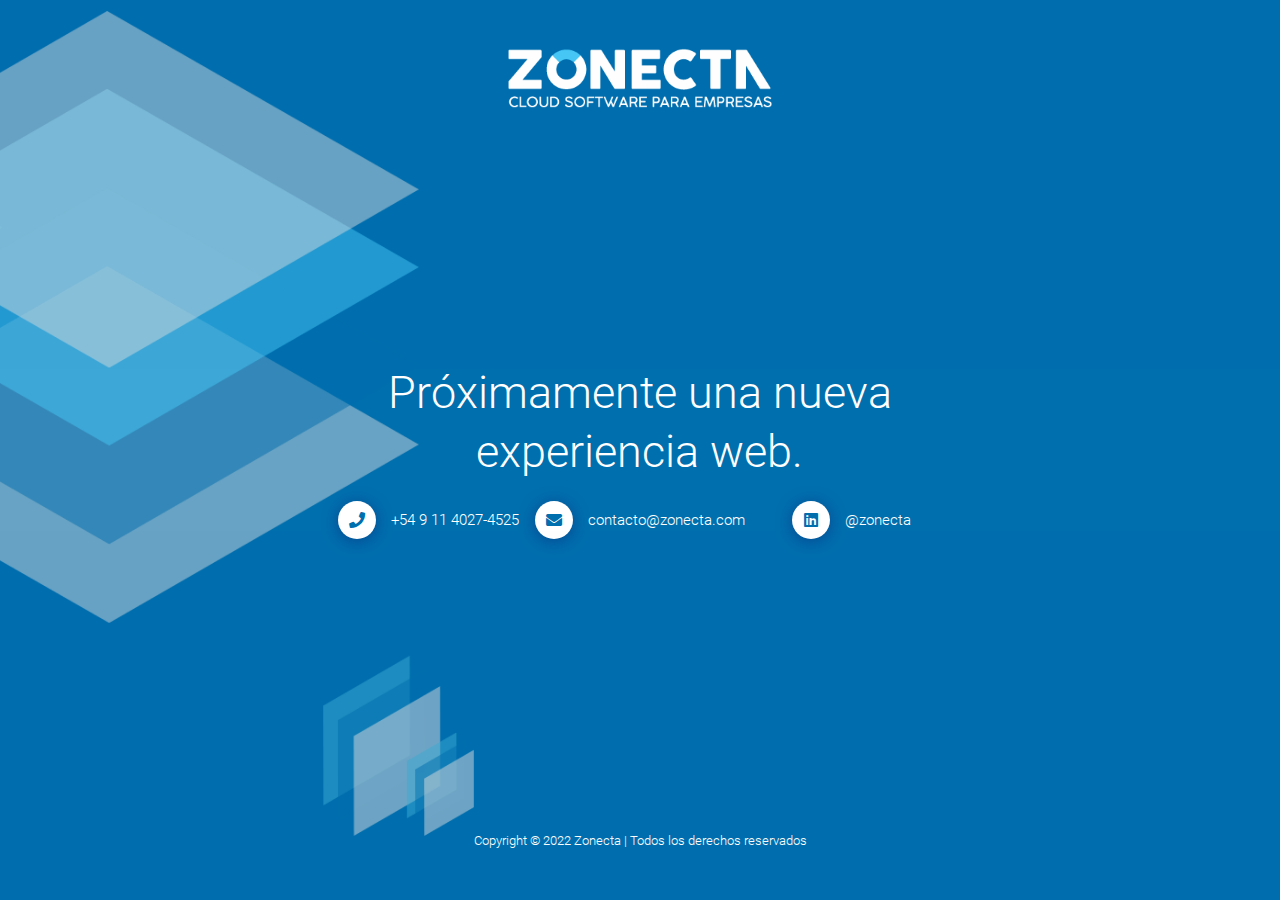
<file: index.html>
<!DOCTYPE html>
<html lang="zxx" class="js">
<head>
	<meta charset="utf-8">
<meta name="author" content="Softnio">
<meta name="viewport" content="width=device-width, initial-scale=1, shrink-to-fit=no">
<meta name="description" content="">
<!-- Fav Icon  -->
<link rel="shortcut icon" href="images/favicon.png">
<!-- Site Title  -->
<title>ZONECTA | Cloud Software para Empresas</title>
<!-- Bundle and Base CSS -->
<link rel="stylesheet" href="assets/css/vendor.bundle.css?ver=1930">
<link rel="stylesheet" href="assets/css/style.css?ver=1930" id="changeTheme">
<!-- Extra CSS -->
<link rel="stylesheet" href="assets/css/theme.css?ver=1930">




</head>
  


    <body class="nk-body body-wider bg-theme-alt  ">

	<div class="nk-wrap">
        <main class="nk-pages nk-pages-centered tc-light">
            <header class="text-center py-5">
                <a href="./" class="logo-lg d-inline-block">
                    <img src="images/logo.png" srcset="images/logo.png" alt="logo">
                </a>
            </header>
            <div class="my-auto">
                <div class="container">
                    <div class="row justify-content-center">
                        <div class="col-lg-7 col-sm-9">
                            <div class="text-center">
                                <div class="countdown-s2 countdown-xl countdown-thin countdown mb-5" data-date="2021/08/10" data-min-text="Minutes" data-sec-text="Seconds"></div>
                                <h2 class="title title-xl-s2 title-thin">Próximamente una nueva experiencia web.</h2>
                               

                                <ul class="contact-list contact-list-s1 flex-wrap flex-md-nowrap pdb-l">
                                                        <li class="animated fadeInUp" data-animate="fadeInUp" data-delay=".3" style="visibility: visible; animation-delay: 0.3s;">
                                                            <em class="contact-icon fas fa-phone"></em>
                                                            <div class="contact-text">
                                                                <a href="tel:+5491140274525">+54 9 11 4027-4525</a>
                                                            </div>
                                                        </li>
                                                        <li class="animated fadeInUp" data-animate="fadeInUp" data-delay=".4" style="visibility: visible; animation-delay: 0.4s;">
                                                            <em class="contact-icon fas fa-envelope"></em>
                                                            <div class="contact-text">
                                                                <a href="mailto:contacto@zonecta.com">contacto@zonecta.com</a>
                                                            </div>
                                                        </li>
                                                        <li class="animated fadeInUp" data-animate="fadeInUp" data-delay=".5" style="visibility: visible; animation-delay: 0.5s;">
                                                            <em class="contact-icon fab fa-linkedin"></em>
                                                            <div class="contact-text">
                                                                <a href="https://www.linkedin.com/company/zonecta" target="_blank">@zonecta</a>
                                                            </div>
                                                        </li>
                                                    </ul>
                              <!--   <div class="row justify-content-center">
                                    <div class="col-lg-9 col-sm-10">
                                        <form action="form/subscribe.php" class="nk-form-submit mt-5" method="post" novalidate="novalidate">
                                            <div class="field-inline field-split bg-white">
                                                <div class="field-wrap">
                                                    <input class="input-solid required email" type="text" name="contact-email" placeholder="Enter your email" aria-required="true">
                                                    <input type="text" class="d-none" name="form-anti-honeypot" value="">
                                                </div>
                                                <div class="submit-wrap">
                                                    <button class="btn btn-grad h-100 btn-md round-0">Subscribe</button>
                                                </div>
                                            </div>
                                            <div class="form-results"></div>
                                        </form>
                                    </div>
                                </div> -->
                            </div>
                        </div>
                    </div>
                </div>
            </div>
            <footer class="text-center py-5">
                <ul class="social mb-4">
                  <!--   <li><a href="#"><em class="social-icon fab fa-facebook-f"></em></a></li>
                    <li><a href="#"><em class="social-icon fab fa-twitter"></em></a></li>
                    <li><a href="#"><em class="social-icon fab fa-medium-m"></em></a></li>
                    <li><a href="#"><em class="social-icon fab fa-github"></em></a></li>
                    <li><a href="#"><em class="social-icon fab fa-bitcoin"></em></a></li> -->
                </ul>
                <p class="copyright-text copyright-text-s3 tc-white">Copyright © 2022 Zonecta | Todos los derechos reservados</p>
            </footer>  
            <div class="bg-image">
                <img src="images/bg1.png" alt="">
            </div>
        </main>
    </div>
	<div class="preloader preloader-alt no-split"><span class="spinner spinner-alt"><img class="spinner-brand" src="images/logo.png" alt=""></span></div>
	
	<!-- JavaScript -->
	<script src="assets/js/jquery.bundle.js?ver=1930"></script>
	<script src="assets/js/scripts.js?ver=1930"></script>
	<script src="assets/js/charts.js"></script>
</body>
</html>
</file>
<file: assets/css/vendor.bundle.css>
:root { --blue: #007bff; --indigo: #6610f2; --purple: #6f42c1; --pink: #e83e8c; --red: #dc3545; --orange: #fd7e14; --yellow: #ffc107; --green: #28a745; --teal: #20c997; --cyan: #17a2b8; --white: #fff; --gray: #6c757d; --gray-dark: #343a40; --primary: #007bff; --secondary: #6c757d; --success: #28a745; --info: #17a2b8; --warning: #ffc107; --danger: #dc3545; --light: #f8f9fa; --dark: #343a40; --breakpoint-xs: 0; --breakpoint-sm: 576px; --breakpoint-md: 768px; --breakpoint-lg: 992px; --breakpoint-xl: 1200px; --font-family-sans-serif: -apple-system, BlinkMacSystemFont, "Segoe UI", Roboto, "Helvetica Neue", Arial, "Noto Sans", sans-serif, "Apple Color Emoji", "Segoe UI Emoji", "Segoe UI Symbol", "Noto Color Emoji"; --font-family-monospace: SFMono-Regular, Menlo, Monaco, Consolas, "Liberation Mono", "Courier New", monospace; }

 *, *::before, *::after { box-sizing: border-box; }
 
 html { font-family: sans-serif; line-height: 1.15; -webkit-text-size-adjust: 100%; -webkit-tap-highlight-color: rgba(0, 0, 0, 0); }
 
 article, aside, figcaption, figure, footer, header, hgroup, main, nav, section { display: block; }
 
 body { margin: 0; font-family: -apple-system, BlinkMacSystemFont, "Segoe UI", Roboto, "Helvetica Neue", Arial, "Noto Sans", sans-serif, "Apple Color Emoji", "Segoe UI Emoji", "Segoe UI Symbol", "Noto Color Emoji"; font-size: 1rem; font-weight: 400; line-height: 1.5; color: #212529; text-align: left; background-color: #fff; }
 
 [tabindex="-1"]:focus { outline: 0 !important; }
 
 hr { box-sizing: content-box; height: 0; overflow: visible; }
 
 h1, h2, h3, h4, h5, h6 { margin-top: 0; margin-bottom: 0.5rem; }
 
 p { margin-top: 0; margin-bottom: 1rem; }
 
 abbr[title], abbr[data-original-title] { text-decoration: underline; text-decoration: underline dotted; cursor: help; border-bottom: 0; text-decoration-skip-ink: none; }
 
 address { margin-bottom: 1rem; font-style: normal; line-height: inherit; }
 
 ol, ul, dl { margin-top: 0; margin-bottom: 1rem; }
 
 ol ol, ul ul, ol ul, ul ol { margin-bottom: 0; }
 
 dt { font-weight: 700; }
 
 dd { margin-bottom: .5rem; margin-left: 0; }
 
 blockquote { margin: 0 0 1rem; }
 
 b, strong { font-weight: bolder; }
 
 small { font-size: 80%; }
 
 sub, sup { position: relative; font-size: 75%; line-height: 0; vertical-align: baseline; }
 
 sub { bottom: -.25em; }
 
 sup { top: -.5em; }
 
 a { color: #007bff; text-decoration: none; background-color: transparent; }
 
 a:hover { color: #0056b3; text-decoration: underline; }
 
 a:not([href]):not([tabindex]) { color: inherit; text-decoration: none; }
 
 a:not([href]):not([tabindex]):hover, a:not([href]):not([tabindex]):focus { color: inherit; text-decoration: none; }
 
 a:not([href]):not([tabindex]):focus { outline: 0; }
 
 pre, code, kbd, samp { font-family: SFMono-Regular, Menlo, Monaco, Consolas, "Liberation Mono", "Courier New", monospace; font-size: 1em; }
 
 pre { margin-top: 0; margin-bottom: 1rem; overflow: auto; }
 
 figure { margin: 0 0 1rem; }
 
 img { vertical-align: middle; border-style: none; }
 
 svg { overflow: hidden; vertical-align: middle; }
 
 table { border-collapse: collapse; }
 
 caption { padding-top: 0.75rem; padding-bottom: 0.75rem; color: #6c757d; text-align: left; caption-side: bottom; }
 
 th { text-align: inherit; }
 
 label { display: inline-block; margin-bottom: 0.5rem; }
 
 button { border-radius: 0; }
 
 button:focus { outline: 1px dotted; outline: 5px auto -webkit-focus-ring-color; }
 
 input, button, select, optgroup, textarea { margin: 0; font-family: inherit; font-size: inherit; line-height: inherit; }
 
 button, input { overflow: visible; }
 
 button, select { text-transform: none; }
 
 select { word-wrap: normal; }
 
 button, [type="button"], [type="reset"], [type="submit"] { -webkit-appearance: button; }
 
 button:not(:disabled), [type="button"]:not(:disabled), [type="reset"]:not(:disabled), [type="submit"]:not(:disabled) { cursor: pointer; }
 
 button::-moz-focus-inner, [type="button"]::-moz-focus-inner, [type="reset"]::-moz-focus-inner, [type="submit"]::-moz-focus-inner { padding: 0; border-style: none; }
 
 input[type="radio"], input[type="checkbox"] { box-sizing: border-box; padding: 0; }
 
 input[type="date"], input[type="time"], input[type="datetime-local"], input[type="month"] { -webkit-appearance: listbox; }
 
 textarea { overflow: auto; resize: vertical; }
 
 fieldset { min-width: 0; padding: 0; margin: 0; border: 0; }
 
 legend { display: block; width: 100%; max-width: 100%; padding: 0; margin-bottom: .5rem; font-size: 1.5rem; line-height: inherit; color: inherit; white-space: normal; }
 
 progress { vertical-align: baseline; }
 
 [type="number"]::-webkit-inner-spin-button, [type="number"]::-webkit-outer-spin-button { height: auto; }
 
 [type="search"] { outline-offset: -2px; -webkit-appearance: none; }
 
 [type="search"]::-webkit-search-decoration { -webkit-appearance: none; }
 
 ::-webkit-file-upload-button { font: inherit; -webkit-appearance: button; }
 
 output { display: inline-block; }
 
 summary { display: list-item; cursor: pointer; }
 
 template { display: none; }
 
 [hidden] { display: none !important; }
 
 h1, h2, h3, h4, h5, h6, .h1, .h2, .h3, .h4, .h5, .h6 { margin-bottom: 0.5rem; font-weight: 500; line-height: 1.2; }
 
 h1, .h1 { font-size: 2.5rem; }
 
 h2, .h2 { font-size: 2rem; }
 
 h3, .h3 { font-size: 1.75rem; }
 
 h4, .h4 { font-size: 1.5rem; }
 
 h5, .h5 { font-size: 1.25rem; }
 
 h6, .h6 { font-size: 1rem; }
 
 .lead { font-size: 1.25rem; font-weight: 300; }
 
 .display-1 { font-size: 6rem; font-weight: 300; line-height: 1.2; }
 
 .display-2 { font-size: 5.5rem; font-weight: 300; line-height: 1.2; }
 
 .display-3 { font-size: 4.5rem; font-weight: 300; line-height: 1.2; }
 
 .display-4 { font-size: 3.5rem; font-weight: 300; line-height: 1.2; }
 
 hr { margin-top: 1rem; margin-bottom: 1rem; border: 0; border-top: 1px solid rgba(0, 0, 0, 0.1); }
 
 small, .small { font-size: 80%; font-weight: 400; }
 
 mark, .mark { padding: 0.2em; background-color: #fcf8e3; }
 
 .list-unstyled { padding-left: 0; list-style: none; }
 
 .list-inline { padding-left: 0; list-style: none; }
 
 .list-inline-item { display: inline-block; }
 
 .list-inline-item:not(:last-child) { margin-right: 0.5rem; }
 
 .initialism { font-size: 90%; text-transform: uppercase; }
 
 .blockquote { margin-bottom: 1rem; font-size: 1.25rem; }
 
 .blockquote-footer { display: block; font-size: 80%; color: #6c757d; }
 
 .blockquote-footer::before { content: "\2014\00A0"; }
 
 .img-fluid { max-width: 100%; height: auto; }
 
 .img-thumbnail { padding: 0.25rem; background-color: #fff; border: 1px solid #dee2e6; border-radius: 0.25rem; max-width: 100%; height: auto; }
 
 .figure { display: inline-block; }
 
 .figure-img { margin-bottom: 0.5rem; line-height: 1; }
 
 .figure-caption { font-size: 90%; color: #6c757d; }
 
 code { font-size: 87.5%; color: #e83e8c; word-break: break-word; }
 
 a > code { color: inherit; }
 
 kbd { padding: 0.2rem 0.4rem; font-size: 87.5%; color: #fff; background-color: #212529; border-radius: 0.2rem; }
 
 kbd kbd { padding: 0; font-size: 100%; font-weight: 700; }
 
 pre { display: block; font-size: 87.5%; color: #212529; }
 
 pre code { font-size: inherit; color: inherit; word-break: normal; }
 
 .pre-scrollable { max-height: 340px; overflow-y: scroll; }
 
 .container { width: 100%; padding-right: 20px; padding-left: 20px; margin-right: auto; margin-left: auto; }
 
 @media (min-width: 410px) { .container { max-width: 100%; } }
 
 @media (min-width: 576px) { .container { max-width: 100%; } }
 
 @media (min-width: 768px) { .container { max-width: 720px; } }
 
 @media (min-width: 992px) { .container { max-width: 960px; } }
 
 @media (min-width: 1200px) { .container { max-width: 1140px; } }
 
 @media (min-width: 1600px) { .container { max-width: 1140px; } }
 
 .container-fluid { width: 100%; padding-right: 20px; padding-left: 20px; margin-right: auto; margin-left: auto; }
 
 .row { display: flex; flex-wrap: wrap; margin-right: -15px; margin-left: -15px; }
 
 .no-gutters { margin-right: 0; margin-left: 0; }
 
 .no-gutters > .col, .no-gutters > [class*="col-"] { padding-right: 0; padding-left: 0; }
 
 .col-1, .col-2, .col-3, .col-4, .col-5, .col-6, .col-7, .col-8, .col-9, .col-10, .col-11, .col-12, .col, .col-auto, .col-mb-1, .col-mb-2, .col-mb-3, .col-mb-4, .col-mb-5, .col-mb-6, .col-mb-7, .col-mb-8, .col-mb-9, .col-mb-10, .col-mb-11, .col-mb-12, .col-mb, .col-mb-auto, .col-sm-1, .col-sm-2, .col-sm-3, .col-sm-4, .col-sm-5, .col-sm-6, .col-sm-7, .col-sm-8, .col-sm-9, .col-sm-10, .col-sm-11, .col-sm-12, .col-sm, .col-sm-auto, .col-md-1, .col-md-2, .col-md-3, .col-md-4, .col-md-5, .col-md-6, .col-md-7, .col-md-8, .col-md-9, .col-md-10, .col-md-11, .col-md-12, .col-md, .col-md-auto, .col-lg-1, .col-lg-2, .col-lg-3, .col-lg-4, .col-lg-5, .col-lg-6, .col-lg-7, .col-lg-8, .col-lg-9, .col-lg-10, .col-lg-11, .col-lg-12, .col-lg, .col-lg-auto, .col-xl-1, .col-xl-2, .col-xl-3, .col-xl-4, .col-xl-5, .col-xl-6, .col-xl-7, .col-xl-8, .col-xl-9, .col-xl-10, .col-xl-11, .col-xl-12, .col-xl, .col-xl-auto, .col-xxl-1, .col-xxl-2, .col-xxl-3, .col-xxl-4, .col-xxl-5, .col-xxl-6, .col-xxl-7, .col-xxl-8, .col-xxl-9, .col-xxl-10, .col-xxl-11, .col-xxl-12, .col-xxl, .col-xxl-auto { position: relative; width: 100%; padding-right: 15px; padding-left: 15px; }
 
 .col { flex-basis: 0; flex-grow: 1; max-width: 100%; }
 
 .col-auto { flex: 0 0 auto; width: auto; max-width: 100%; }
 
 .col-1 { flex: 0 0 8.33333%; max-width: 8.33333%; }
 
 .col-2 { flex: 0 0 16.66667%; max-width: 16.66667%; }
 
 .col-3 { flex: 0 0 25%; max-width: 25%; }
 
 .col-4 { flex: 0 0 33.33333%; max-width: 33.33333%; }
 
 .col-5 { flex: 0 0 41.66667%; max-width: 41.66667%; }
 
 .col-6 { flex: 0 0 50%; max-width: 50%; }
 
 .col-7 { flex: 0 0 58.33333%; max-width: 58.33333%; }
 
 .col-8 { flex: 0 0 66.66667%; max-width: 66.66667%; }
 
 .col-9 { flex: 0 0 75%; max-width: 75%; }
 
 .col-10 { flex: 0 0 83.33333%; max-width: 83.33333%; }
 
 .col-11 { flex: 0 0 91.66667%; max-width: 91.66667%; }
 
 .col-12 { flex: 0 0 100%; max-width: 100%; }
 
 .order-first { order: -1; }
 
 .order-last { order: 13; }
 
 .order-0 { order: 0; }
 
 .order-1 { order: 1; }
 
 .order-2 { order: 2; }
 
 .order-3 { order: 3; }
 
 .order-4 { order: 4; }
 
 .order-5 { order: 5; }
 
 .order-6 { order: 6; }
 
 .order-7 { order: 7; }
 
 .order-8 { order: 8; }
 
 .order-9 { order: 9; }
 
 .order-10 { order: 10; }
 
 .order-11 { order: 11; }
 
 .order-12 { order: 12; }
 
 .offset-1 { margin-left: 8.33333%; }
 
 .offset-2 { margin-left: 16.66667%; }
 
 .offset-3 { margin-left: 25%; }
 
 .offset-4 { margin-left: 33.33333%; }
 
 .offset-5 { margin-left: 41.66667%; }
 
 .offset-6 { margin-left: 50%; }
 
 .offset-7 { margin-left: 58.33333%; }
 
 .offset-8 { margin-left: 66.66667%; }
 
 .offset-9 { margin-left: 75%; }
 
 .offset-10 { margin-left: 83.33333%; }
 
 .offset-11 { margin-left: 91.66667%; }
 
 @media (min-width: 410px) { .col-mb { flex-basis: 0; flex-grow: 1; max-width: 100%; }
   .col-mb-auto { flex: 0 0 auto; width: auto; max-width: 100%; }
   .col-mb-1 { flex: 0 0 8.33333%; max-width: 8.33333%; }
   .col-mb-2 { flex: 0 0 16.66667%; max-width: 16.66667%; }
   .col-mb-3 { flex: 0 0 25%; max-width: 25%; }
   .col-mb-4 { flex: 0 0 33.33333%; max-width: 33.33333%; }
   .col-mb-5 { flex: 0 0 41.66667%; max-width: 41.66667%; }
   .col-mb-6 { flex: 0 0 50%; max-width: 50%; }
   .col-mb-7 { flex: 0 0 58.33333%; max-width: 58.33333%; }
   .col-mb-8 { flex: 0 0 66.66667%; max-width: 66.66667%; }
   .col-mb-9 { flex: 0 0 75%; max-width: 75%; }
   .col-mb-10 { flex: 0 0 83.33333%; max-width: 83.33333%; }
   .col-mb-11 { flex: 0 0 91.66667%; max-width: 91.66667%; }
   .col-mb-12 { flex: 0 0 100%; max-width: 100%; }
   .order-mb-first { order: -1; }
   .order-mb-last { order: 13; }
   .order-mb-0 { order: 0; }
   .order-mb-1 { order: 1; }
   .order-mb-2 { order: 2; }
   .order-mb-3 { order: 3; }
   .order-mb-4 { order: 4; }
   .order-mb-5 { order: 5; }
   .order-mb-6 { order: 6; }
   .order-mb-7 { order: 7; }
   .order-mb-8 { order: 8; }
   .order-mb-9 { order: 9; }
   .order-mb-10 { order: 10; }
   .order-mb-11 { order: 11; }
   .order-mb-12 { order: 12; }
   .offset-mb-0 { margin-left: 0; }
   .offset-mb-1 { margin-left: 8.33333%; }
   .offset-mb-2 { margin-left: 16.66667%; }
   .offset-mb-3 { margin-left: 25%; }
   .offset-mb-4 { margin-left: 33.33333%; }
   .offset-mb-5 { margin-left: 41.66667%; }
   .offset-mb-6 { margin-left: 50%; }
   .offset-mb-7 { margin-left: 58.33333%; }
   .offset-mb-8 { margin-left: 66.66667%; }
   .offset-mb-9 { margin-left: 75%; }
   .offset-mb-10 { margin-left: 83.33333%; }
   .offset-mb-11 { margin-left: 91.66667%; } }
 
 @media (min-width: 576px) { .col-sm { flex-basis: 0; flex-grow: 1; max-width: 100%; }
   .col-sm-auto { flex: 0 0 auto; width: auto; max-width: 100%; }
   .col-sm-1 { flex: 0 0 8.33333%; max-width: 8.33333%; }
   .col-sm-2 { flex: 0 0 16.66667%; max-width: 16.66667%; }
   .col-sm-3 { flex: 0 0 25%; max-width: 25%; }
   .col-sm-4 { flex: 0 0 33.33333%; max-width: 33.33333%; }
   .col-sm-5 { flex: 0 0 41.66667%; max-width: 41.66667%; }
   .col-sm-6 { flex: 0 0 50%; max-width: 50%; }
   .col-sm-7 { flex: 0 0 58.33333%; max-width: 58.33333%; }
   .col-sm-8 { flex: 0 0 66.66667%; max-width: 66.66667%; }
   .col-sm-9 { flex: 0 0 75%; max-width: 75%; }
   .col-sm-10 { flex: 0 0 83.33333%; max-width: 83.33333%; }
   .col-sm-11 { flex: 0 0 91.66667%; max-width: 91.66667%; }
   .col-sm-12 { flex: 0 0 100%; max-width: 100%; }
   .order-sm-first { order: -1; }
   .order-sm-last { order: 13; }
   .order-sm-0 { order: 0; }
   .order-sm-1 { order: 1; }
   .order-sm-2 { order: 2; }
   .order-sm-3 { order: 3; }
   .order-sm-4 { order: 4; }
   .order-sm-5 { order: 5; }
   .order-sm-6 { order: 6; }
   .order-sm-7 { order: 7; }
   .order-sm-8 { order: 8; }
   .order-sm-9 { order: 9; }
   .order-sm-10 { order: 10; }
   .order-sm-11 { order: 11; }
   .order-sm-12 { order: 12; }
   .offset-sm-0 { margin-left: 0; }
   .offset-sm-1 { margin-left: 8.33333%; }
   .offset-sm-2 { margin-left: 16.66667%; }
   .offset-sm-3 { margin-left: 25%; }
   .offset-sm-4 { margin-left: 33.33333%; }
   .offset-sm-5 { margin-left: 41.66667%; }
   .offset-sm-6 { margin-left: 50%; }
   .offset-sm-7 { margin-left: 58.33333%; }
   .offset-sm-8 { margin-left: 66.66667%; }
   .offset-sm-9 { margin-left: 75%; }
   .offset-sm-10 { margin-left: 83.33333%; }
   .offset-sm-11 { margin-left: 91.66667%; } }
 
 @media (min-width: 768px) { .col-md { flex-basis: 0; flex-grow: 1; max-width: 100%; }
   .col-md-auto { flex: 0 0 auto; width: auto; max-width: 100%; }
   .col-md-1 { flex: 0 0 8.33333%; max-width: 8.33333%; }
   .col-md-2 { flex: 0 0 16.66667%; max-width: 16.66667%; }
   .col-md-3 { flex: 0 0 25%; max-width: 25%; }
   .col-md-4 { flex: 0 0 33.33333%; max-width: 33.33333%; }
   .col-md-5 { flex: 0 0 41.66667%; max-width: 41.66667%; }
   .col-md-6 { flex: 0 0 50%; max-width: 50%; }
   .col-md-7 { flex: 0 0 58.33333%; max-width: 58.33333%; }
   .col-md-8 { flex: 0 0 66.66667%; max-width: 66.66667%; }
   .col-md-9 { flex: 0 0 75%; max-width: 75%; }
   .col-md-10 { flex: 0 0 83.33333%; max-width: 83.33333%; }
   .col-md-11 { flex: 0 0 91.66667%; max-width: 91.66667%; }
   .col-md-12 { flex: 0 0 100%; max-width: 100%; }
   .order-md-first { order: -1; }
   .order-md-last { order: 13; }
   .order-md-0 { order: 0; }
   .order-md-1 { order: 1; }
   .order-md-2 { order: 2; }
   .order-md-3 { order: 3; }
   .order-md-4 { order: 4; }
   .order-md-5 { order: 5; }
   .order-md-6 { order: 6; }
   .order-md-7 { order: 7; }
   .order-md-8 { order: 8; }
   .order-md-9 { order: 9; }
   .order-md-10 { order: 10; }
   .order-md-11 { order: 11; }
   .order-md-12 { order: 12; }
   .offset-md-0 { margin-left: 0; }
   .offset-md-1 { margin-left: 8.33333%; }
   .offset-md-2 { margin-left: 16.66667%; }
   .offset-md-3 { margin-left: 25%; }
   .offset-md-4 { margin-left: 33.33333%; }
   .offset-md-5 { margin-left: 41.66667%; }
   .offset-md-6 { margin-left: 50%; }
   .offset-md-7 { margin-left: 58.33333%; }
   .offset-md-8 { margin-left: 66.66667%; }
   .offset-md-9 { margin-left: 75%; }
   .offset-md-10 { margin-left: 83.33333%; }
   .offset-md-11 { margin-left: 91.66667%; } }
 
 @media (min-width: 992px) { .col-lg { flex-basis: 0; flex-grow: 1; max-width: 100%; }
   .col-lg-auto { flex: 0 0 auto; width: auto; max-width: 100%; }
   .col-lg-1 { flex: 0 0 8.33333%; max-width: 8.33333%; }
   .col-lg-2 { flex: 0 0 16.66667%; max-width: 16.66667%; }
   .col-lg-3 { flex: 0 0 25%; max-width: 25%; }
   .col-lg-4 { flex: 0 0 33.33333%; max-width: 33.33333%; }
   .col-lg-5 { flex: 0 0 41.66667%; max-width: 41.66667%; }
   .col-lg-6 { flex: 0 0 50%; max-width: 50%; }
   .col-lg-7 { flex: 0 0 58.33333%; max-width: 58.33333%; }
   .col-lg-8 { flex: 0 0 66.66667%; max-width: 66.66667%; }
   .col-lg-9 { flex: 0 0 75%; max-width: 75%; }
   .col-lg-10 { flex: 0 0 83.33333%; max-width: 83.33333%; }
   .col-lg-11 { flex: 0 0 91.66667%; max-width: 91.66667%; }
   .col-lg-12 { flex: 0 0 100%; max-width: 100%; }
   .order-lg-first { order: -1; }
   .order-lg-last { order: 13; }
   .order-lg-0 { order: 0; }
   .order-lg-1 { order: 1; }
   .order-lg-2 { order: 2; }
   .order-lg-3 { order: 3; }
   .order-lg-4 { order: 4; }
   .order-lg-5 { order: 5; }
   .order-lg-6 { order: 6; }
   .order-lg-7 { order: 7; }
   .order-lg-8 { order: 8; }
   .order-lg-9 { order: 9; }
   .order-lg-10 { order: 10; }
   .order-lg-11 { order: 11; }
   .order-lg-12 { order: 12; }
   .offset-lg-0 { margin-left: 0; }
   .offset-lg-1 { margin-left: 8.33333%; }
   .offset-lg-2 { margin-left: 16.66667%; }
   .offset-lg-3 { margin-left: 25%; }
   .offset-lg-4 { margin-left: 33.33333%; }
   .offset-lg-5 { margin-left: 41.66667%; }
   .offset-lg-6 { margin-left: 50%; }
   .offset-lg-7 { margin-left: 58.33333%; }
   .offset-lg-8 { margin-left: 66.66667%; }
   .offset-lg-9 { margin-left: 75%; }
   .offset-lg-10 { margin-left: 83.33333%; }
   .offset-lg-11 { margin-left: 91.66667%; } }
 
 @media (min-width: 1200px) { .col-xl { flex-basis: 0; flex-grow: 1; max-width: 100%; }
   .col-xl-auto { flex: 0 0 auto; width: auto; max-width: 100%; }
   .col-xl-1 { flex: 0 0 8.33333%; max-width: 8.33333%; }
   .col-xl-2 { flex: 0 0 16.66667%; max-width: 16.66667%; }
   .col-xl-3 { flex: 0 0 25%; max-width: 25%; }
   .col-xl-4 { flex: 0 0 33.33333%; max-width: 33.33333%; }
   .col-xl-5 { flex: 0 0 41.66667%; max-width: 41.66667%; }
   .col-xl-6 { flex: 0 0 50%; max-width: 50%; }
   .col-xl-7 { flex: 0 0 58.33333%; max-width: 58.33333%; }
   .col-xl-8 { flex: 0 0 66.66667%; max-width: 66.66667%; }
   .col-xl-9 { flex: 0 0 75%; max-width: 75%; }
   .col-xl-10 { flex: 0 0 83.33333%; max-width: 83.33333%; }
   .col-xl-11 { flex: 0 0 91.66667%; max-width: 91.66667%; }
   .col-xl-12 { flex: 0 0 100%; max-width: 100%; }
   .order-xl-first { order: -1; }
   .order-xl-last { order: 13; }
   .order-xl-0 { order: 0; }
   .order-xl-1 { order: 1; }
   .order-xl-2 { order: 2; }
   .order-xl-3 { order: 3; }
   .order-xl-4 { order: 4; }
   .order-xl-5 { order: 5; }
   .order-xl-6 { order: 6; }
   .order-xl-7 { order: 7; }
   .order-xl-8 { order: 8; }
   .order-xl-9 { order: 9; }
   .order-xl-10 { order: 10; }
   .order-xl-11 { order: 11; }
   .order-xl-12 { order: 12; }
   .offset-xl-0 { margin-left: 0; }
   .offset-xl-1 { margin-left: 8.33333%; }
   .offset-xl-2 { margin-left: 16.66667%; }
   .offset-xl-3 { margin-left: 25%; }
   .offset-xl-4 { margin-left: 33.33333%; }
   .offset-xl-5 { margin-left: 41.66667%; }
   .offset-xl-6 { margin-left: 50%; }
   .offset-xl-7 { margin-left: 58.33333%; }
   .offset-xl-8 { margin-left: 66.66667%; }
   .offset-xl-9 { margin-left: 75%; }
   .offset-xl-10 { margin-left: 83.33333%; }
   .offset-xl-11 { margin-left: 91.66667%; } }
 
 @media (min-width: 1600px) { .col-xxl { flex-basis: 0; flex-grow: 1; max-width: 100%; }
   .col-xxl-auto { flex: 0 0 auto; width: auto; max-width: 100%; }
   .col-xxl-1 { flex: 0 0 8.33333%; max-width: 8.33333%; }
   .col-xxl-2 { flex: 0 0 16.66667%; max-width: 16.66667%; }
   .col-xxl-3 { flex: 0 0 25%; max-width: 25%; }
   .col-xxl-4 { flex: 0 0 33.33333%; max-width: 33.33333%; }
   .col-xxl-5 { flex: 0 0 41.66667%; max-width: 41.66667%; }
   .col-xxl-6 { flex: 0 0 50%; max-width: 50%; }
   .col-xxl-7 { flex: 0 0 58.33333%; max-width: 58.33333%; }
   .col-xxl-8 { flex: 0 0 66.66667%; max-width: 66.66667%; }
   .col-xxl-9 { flex: 0 0 75%; max-width: 75%; }
   .col-xxl-10 { flex: 0 0 83.33333%; max-width: 83.33333%; }
   .col-xxl-11 { flex: 0 0 91.66667%; max-width: 91.66667%; }
   .col-xxl-12 { flex: 0 0 100%; max-width: 100%; }
   .order-xxl-first { order: -1; }
   .order-xxl-last { order: 13; }
   .order-xxl-0 { order: 0; }
   .order-xxl-1 { order: 1; }
   .order-xxl-2 { order: 2; }
   .order-xxl-3 { order: 3; }
   .order-xxl-4 { order: 4; }
   .order-xxl-5 { order: 5; }
   .order-xxl-6 { order: 6; }
   .order-xxl-7 { order: 7; }
   .order-xxl-8 { order: 8; }
   .order-xxl-9 { order: 9; }
   .order-xxl-10 { order: 10; }
   .order-xxl-11 { order: 11; }
   .order-xxl-12 { order: 12; }
   .offset-xxl-0 { margin-left: 0; }
   .offset-xxl-1 { margin-left: 8.33333%; }
   .offset-xxl-2 { margin-left: 16.66667%; }
   .offset-xxl-3 { margin-left: 25%; }
   .offset-xxl-4 { margin-left: 33.33333%; }
   .offset-xxl-5 { margin-left: 41.66667%; }
   .offset-xxl-6 { margin-left: 50%; }
   .offset-xxl-7 { margin-left: 58.33333%; }
   .offset-xxl-8 { margin-left: 66.66667%; }
   .offset-xxl-9 { margin-left: 75%; }
   .offset-xxl-10 { margin-left: 83.33333%; }
   .offset-xxl-11 { margin-left: 91.66667%; } }
 
 .table { width: 100%; margin-bottom: 1rem; color: #212529; }
 
 .table th, .table td { padding: 0.75rem; vertical-align: top; border-top: 1px solid #dee2e6; }
 
 .table thead th { vertical-align: bottom; border-bottom: 2px solid #dee2e6; }
 
 .table tbody + tbody { border-top: 2px solid #dee2e6; }
 
 .table-sm th, .table-sm td { padding: 0.3rem; }
 
 .table-bordered { border: 1px solid #dee2e6; }
 
 .table-bordered th, .table-bordered td { border: 1px solid #dee2e6; }
 
 .table-bordered thead th, .table-bordered thead td { border-bottom-width: 2px; }
 
 .table-borderless th, .table-borderless td, .table-borderless thead th, .table-borderless tbody + tbody { border: 0; }
 
 .table-striped tbody tr:nth-of-type(odd) { background-color: rgba(0, 0, 0, 0.05); }
 
 .table-hover tbody tr:hover { color: #212529; background-color: rgba(0, 0, 0, 0.075); }
 
 .table-primary, .table-primary > th, .table-primary > td { background-color: #b8daff; }
 
 .table-primary th, .table-primary td, .table-primary thead th, .table-primary tbody + tbody { border-color: #7abaff; }
 
 .table-hover .table-primary:hover { background-color: #9fcdff; }
 
 .table-hover .table-primary:hover > td, .table-hover .table-primary:hover > th { background-color: #9fcdff; }
 
 .table-secondary, .table-secondary > th, .table-secondary > td { background-color: #d6d8db; }
 
 .table-secondary th, .table-secondary td, .table-secondary thead th, .table-secondary tbody + tbody { border-color: #b3b7bb; }
 
 .table-hover .table-secondary:hover { background-color: #c8cbcf; }
 
 .table-hover .table-secondary:hover > td, .table-hover .table-secondary:hover > th { background-color: #c8cbcf; }
 
 .table-success, .table-success > th, .table-success > td { background-color: #c3e6cb; }
 
 .table-success th, .table-success td, .table-success thead th, .table-success tbody + tbody { border-color: #8fd19e; }
 
 .table-hover .table-success:hover { background-color: #b1dfbb; }
 
 .table-hover .table-success:hover > td, .table-hover .table-success:hover > th { background-color: #b1dfbb; }
 
 .table-info, .table-info > th, .table-info > td { background-color: #bee5eb; }
 
 .table-info th, .table-info td, .table-info thead th, .table-info tbody + tbody { border-color: #86cfda; }
 
 .table-hover .table-info:hover { background-color: #abdde5; }
 
 .table-hover .table-info:hover > td, .table-hover .table-info:hover > th { background-color: #abdde5; }
 
 .table-warning, .table-warning > th, .table-warning > td { background-color: #ffeeba; }
 
 .table-warning th, .table-warning td, .table-warning thead th, .table-warning tbody + tbody { border-color: #ffdf7e; }
 
 .table-hover .table-warning:hover { background-color: #ffe8a1; }
 
 .table-hover .table-warning:hover > td, .table-hover .table-warning:hover > th { background-color: #ffe8a1; }
 
 .table-danger, .table-danger > th, .table-danger > td { background-color: #f5c6cb; }
 
 .table-danger th, .table-danger td, .table-danger thead th, .table-danger tbody + tbody { border-color: #ed969e; }
 
 .table-hover .table-danger:hover { background-color: #f1b0b7; }
 
 .table-hover .table-danger:hover > td, .table-hover .table-danger:hover > th { background-color: #f1b0b7; }
 
 .table-light, .table-light > th, .table-light > td { background-color: #fdfdfe; }
 
 .table-light th, .table-light td, .table-light thead th, .table-light tbody + tbody { border-color: #fbfcfc; }
 
 .table-hover .table-light:hover { background-color: #ececf6; }
 
 .table-hover .table-light:hover > td, .table-hover .table-light:hover > th { background-color: #ececf6; }
 
 .table-dark, .table-dark > th, .table-dark > td { background-color: #c6c8ca; }
 
 .table-dark th, .table-dark td, .table-dark thead th, .table-dark tbody + tbody { border-color: #95999c; }
 
 .table-hover .table-dark:hover { background-color: #b9bbbe; }
 
 .table-hover .table-dark:hover > td, .table-hover .table-dark:hover > th { background-color: #b9bbbe; }
 
 .table-active, .table-active > th, .table-active > td { background-color: rgba(0, 0, 0, 0.075); }
 
 .table-hover .table-active:hover { background-color: rgba(0, 0, 0, 0.075); }
 
 .table-hover .table-active:hover > td, .table-hover .table-active:hover > th { background-color: rgba(0, 0, 0, 0.075); }
 
 .table .thead-dark th { color: #fff; background-color: #343a40; border-color: #454d55; }
 
 .table .thead-light th { color: #495057; background-color: #e9ecef; border-color: #dee2e6; }
 
 .table-dark { color: #fff; background-color: #343a40; }
 
 .table-dark th, .table-dark td, .table-dark thead th { border-color: #454d55; }
 
 .table-dark.table-bordered { border: 0; }
 
 .table-dark.table-striped tbody tr:nth-of-type(odd) { background-color: rgba(255, 255, 255, 0.05); }
 
 .table-dark.table-hover tbody tr:hover { color: #fff; background-color: rgba(255, 255, 255, 0.075); }
 
 @media (max-width: 575.98px) { .table-responsive-sm { display: block; width: 100%; overflow-x: auto; -webkit-overflow-scrolling: touch; }
   .table-responsive-sm > .table-bordered { border: 0; } }
 
 @media (max-width: 767.98px) { .table-responsive-md { display: block; width: 100%; overflow-x: auto; -webkit-overflow-scrolling: touch; }
   .table-responsive-md > .table-bordered { border: 0; } }
 
 @media (max-width: 991.98px) { .table-responsive-lg { display: block; width: 100%; overflow-x: auto; -webkit-overflow-scrolling: touch; }
   .table-responsive-lg > .table-bordered { border: 0; } }
 
 @media (max-width: 1199.98px) { .table-responsive-xl { display: block; width: 100%; overflow-x: auto; -webkit-overflow-scrolling: touch; }
   .table-responsive-xl > .table-bordered { border: 0; } }
 
 .table-responsive { display: block; width: 100%; overflow-x: auto; -webkit-overflow-scrolling: touch; }
 
 .table-responsive > .table-bordered { border: 0; }
 
 .form-control { display: block; width: 100%; height: calc(1.5em + 0.75rem + 2px); padding: 0.375rem 0.75rem; font-size: 1rem; font-weight: 400; line-height: 1.5; color: #495057; background-color: #fff; background-clip: padding-box; border: 1px solid #ced4da; border-radius: 0.25rem; transition: border-color 0.15s ease-in-out, box-shadow 0.15s ease-in-out; }
 
 @media (prefers-reduced-motion: reduce) { .form-control { transition: none; } }
 
 .form-control::-ms-expand { background-color: transparent; border: 0; }
 
 .form-control:focus { color: #495057; background-color: #fff; border-color: #80bdff; outline: 0; box-shadow: 0 0 0 0.2rem rgba(0, 123, 255, 0.25); }
 
 .form-control::placeholder { color: #6c757d; opacity: 1; }
 
 .form-control:disabled, .form-control[readonly] { background-color: #e9ecef; opacity: 1; }
 
 select.form-control:focus::-ms-value { color: #495057; background-color: #fff; }
 
 .form-control-file, .form-control-range { display: block; width: 100%; }
 
 .col-form-label { padding-top: calc(0.375rem + 1px); padding-bottom: calc(0.375rem + 1px); margin-bottom: 0; font-size: inherit; line-height: 1.5; }
 
 .col-form-label-lg { padding-top: calc(0.5rem + 1px); padding-bottom: calc(0.5rem + 1px); font-size: 1.25rem; line-height: 1.5; }
 
 .col-form-label-sm { padding-top: calc(0.25rem + 1px); padding-bottom: calc(0.25rem + 1px); font-size: 0.875rem; line-height: 1.5; }
 
 .form-control-plaintext { display: block; width: 100%; padding-top: 0.375rem; padding-bottom: 0.375rem; margin-bottom: 0; line-height: 1.5; color: #212529; background-color: transparent; border: solid transparent; border-width: 1px 0; }
 
 .form-control-plaintext.form-control-sm, .form-control-plaintext.form-control-lg { padding-right: 0; padding-left: 0; }
 
 .form-control-sm { height: calc(1.5em + 0.5rem + 2px); padding: 0.25rem 0.5rem; font-size: 0.875rem; line-height: 1.5; border-radius: 0.2rem; }
 
 .form-control-lg { height: calc(1.5em + 1rem + 2px); padding: 0.5rem 1rem; font-size: 1.25rem; line-height: 1.5; border-radius: 0.3rem; }
 
 select.form-control[size], select.form-control[multiple] { height: auto; }
 
 textarea.form-control { height: auto; }
 
 .form-group { margin-bottom: 1rem; }
 
 .form-text { display: block; margin-top: 0.25rem; }
 
 .form-row { display: flex; flex-wrap: wrap; margin-right: -5px; margin-left: -5px; }
 
 .form-row > .col, .form-row > [class*="col-"] { padding-right: 5px; padding-left: 5px; }
 
 .form-check { position: relative; display: block; padding-left: 1.25rem; }
 
 .form-check-input { position: absolute; margin-top: 0.3rem; margin-left: -1.25rem; }
 
 .form-check-input:disabled ~ .form-check-label { color: #6c757d; }
 
 .form-check-label { margin-bottom: 0; }
 
 .form-check-inline { display: inline-flex; align-items: center; padding-left: 0; margin-right: 0.75rem; }
 
 .form-check-inline .form-check-input { position: static; margin-top: 0; margin-right: 0.3125rem; margin-left: 0; }
 
 .valid-feedback { display: none; width: 100%; margin-top: 0.25rem; font-size: 80%; color: #28a745; }
 
 .valid-tooltip { position: absolute; top: 100%; z-index: 5; display: none; max-width: 100%; padding: 0.25rem 0.5rem; margin-top: .1rem; font-size: 0.875rem; line-height: 1.5; color: #fff; background-color: rgba(40, 167, 69, 0.9); border-radius: 0.25rem; }
 
 .was-validated .form-control:valid, .form-control.is-valid { border-color: #28a745; padding-right: calc(1.5em + 0.75rem); background-image: url("data:image/svg+xml,%3csvg xmlns='http://www.w3.org/2000/svg' viewBox='0 0 8 8'%3e%3cpath fill='%2328a745' d='M2.3 6.73L.6 4.53c-.4-1.04.46-1.4 1.1-.8l1.1 1.4 3.4-3.8c.6-.63 1.6-.27 1.2.7l-4 4.6c-.43.5-.8.4-1.1.1z'/%3e%3c/svg%3e"); background-repeat: no-repeat; background-position: center right calc(0.375em + 0.1875rem); background-size: calc(0.75em + 0.375rem) calc(0.75em + 0.375rem); }
 
 .was-validated .form-control:valid:focus, .form-control.is-valid:focus { border-color: #28a745; box-shadow: 0 0 0 0.2rem rgba(40, 167, 69, 0.25); }
 
 .was-validated .form-control:valid ~ .valid-feedback, .was-validated .form-control:valid ~ .valid-tooltip, .form-control.is-valid ~ .valid-feedback, .form-control.is-valid ~ .valid-tooltip { display: block; }
 
 .was-validated textarea.form-control:valid, textarea.form-control.is-valid { padding-right: calc(1.5em + 0.75rem); background-position: top calc(0.375em + 0.1875rem) right calc(0.375em + 0.1875rem); }
 
 .was-validated .custom-select:valid, .custom-select.is-valid { border-color: #28a745; padding-right: calc((1em + 0.75rem) * 3 / 4 + 1.75rem); background: url("data:image/svg+xml,%3csvg xmlns='http://www.w3.org/2000/svg' viewBox='0 0 4 5'%3e%3cpath fill='%23343a40' d='M2 0L0 2h4zm0 5L0 3h4z'/%3e%3c/svg%3e") no-repeat right 0.75rem center/8px 10px, url("data:image/svg+xml,%3csvg xmlns='http://www.w3.org/2000/svg' viewBox='0 0 8 8'%3e%3cpath fill='%2328a745' d='M2.3 6.73L.6 4.53c-.4-1.04.46-1.4 1.1-.8l1.1 1.4 3.4-3.8c.6-.63 1.6-.27 1.2.7l-4 4.6c-.43.5-.8.4-1.1.1z'/%3e%3c/svg%3e") #fff no-repeat center right 1.75rem/calc(0.75em + 0.375rem) calc(0.75em + 0.375rem); }
 
 .was-validated .custom-select:valid:focus, .custom-select.is-valid:focus { border-color: #28a745; box-shadow: 0 0 0 0.2rem rgba(40, 167, 69, 0.25); }
 
 .was-validated .custom-select:valid ~ .valid-feedback, .was-validated .custom-select:valid ~ .valid-tooltip, .custom-select.is-valid ~ .valid-feedback, .custom-select.is-valid ~ .valid-tooltip { display: block; }
 
 .was-validated .form-control-file:valid ~ .valid-feedback, .was-validated .form-control-file:valid ~ .valid-tooltip, .form-control-file.is-valid ~ .valid-feedback, .form-control-file.is-valid ~ .valid-tooltip { display: block; }
 
 .was-validated .form-check-input:valid ~ .form-check-label, .form-check-input.is-valid ~ .form-check-label { color: #28a745; }
 
 .was-validated .form-check-input:valid ~ .valid-feedback, .was-validated .form-check-input:valid ~ .valid-tooltip, .form-check-input.is-valid ~ .valid-feedback, .form-check-input.is-valid ~ .valid-tooltip { display: block; }
 
 .was-validated .custom-control-input:valid ~ .custom-control-label, .custom-control-input.is-valid ~ .custom-control-label { color: #28a745; }
 
 .was-validated .custom-control-input:valid ~ .custom-control-label::before, .custom-control-input.is-valid ~ .custom-control-label::before { border-color: #28a745; }
 
 .was-validated .custom-control-input:valid ~ .valid-feedback, .was-validated .custom-control-input:valid ~ .valid-tooltip, .custom-control-input.is-valid ~ .valid-feedback, .custom-control-input.is-valid ~ .valid-tooltip { display: block; }
 
 .was-validated .custom-control-input:valid:checked ~ .custom-control-label::before, .custom-control-input.is-valid:checked ~ .custom-control-label::before { border-color: #34ce57; background-color: #34ce57; }
 
 .was-validated .custom-control-input:valid:focus ~ .custom-control-label::before, .custom-control-input.is-valid:focus ~ .custom-control-label::before { box-shadow: 0 0 0 0.2rem rgba(40, 167, 69, 0.25); }
 
 .was-validated .custom-control-input:valid:focus:not(:checked) ~ .custom-control-label::before, .custom-control-input.is-valid:focus:not(:checked) ~ .custom-control-label::before { border-color: #28a745; }
 
 .was-validated .custom-file-input:valid ~ .custom-file-label, .custom-file-input.is-valid ~ .custom-file-label { border-color: #28a745; }
 
 .was-validated .custom-file-input:valid ~ .valid-feedback, .was-validated .custom-file-input:valid ~ .valid-tooltip, .custom-file-input.is-valid ~ .valid-feedback, .custom-file-input.is-valid ~ .valid-tooltip { display: block; }
 
 .was-validated .custom-file-input:valid:focus ~ .custom-file-label, .custom-file-input.is-valid:focus ~ .custom-file-label { border-color: #28a745; box-shadow: 0 0 0 0.2rem rgba(40, 167, 69, 0.25); }
 
 .invalid-feedback { display: none; width: 100%; margin-top: 0.25rem; font-size: 80%; color: #dc3545; }
 
 .invalid-tooltip { position: absolute; top: 100%; z-index: 5; display: none; max-width: 100%; padding: 0.25rem 0.5rem; margin-top: .1rem; font-size: 0.875rem; line-height: 1.5; color: #fff; background-color: rgba(220, 53, 69, 0.9); border-radius: 0.25rem; }
 
 .was-validated .form-control:invalid, .form-control.is-invalid { border-color: #dc3545; padding-right: calc(1.5em + 0.75rem); background-image: url("data:image/svg+xml,%3csvg xmlns='http://www.w3.org/2000/svg' fill='%23dc3545' viewBox='-2 -2 7 7'%3e%3cpath stroke='%23dc3545' d='M0 0l3 3m0-3L0 3'/%3e%3ccircle r='.5'/%3e%3ccircle cx='3' r='.5'/%3e%3ccircle cy='3' r='.5'/%3e%3ccircle cx='3' cy='3' r='.5'/%3e%3c/svg%3E"); background-repeat: no-repeat; background-position: center right calc(0.375em + 0.1875rem); background-size: calc(0.75em + 0.375rem) calc(0.75em + 0.375rem); }
 
 .was-validated .form-control:invalid:focus, .form-control.is-invalid:focus { border-color: #dc3545; box-shadow: 0 0 0 0.2rem rgba(220, 53, 69, 0.25); }
 
 .was-validated .form-control:invalid ~ .invalid-feedback, .was-validated .form-control:invalid ~ .invalid-tooltip, .form-control.is-invalid ~ .invalid-feedback, .form-control.is-invalid ~ .invalid-tooltip { display: block; }
 
 .was-validated textarea.form-control:invalid, textarea.form-control.is-invalid { padding-right: calc(1.5em + 0.75rem); background-position: top calc(0.375em + 0.1875rem) right calc(0.375em + 0.1875rem); }
 
 .was-validated .custom-select:invalid, .custom-select.is-invalid { border-color: #dc3545; padding-right: calc((1em + 0.75rem) * 3 / 4 + 1.75rem); background: url("data:image/svg+xml,%3csvg xmlns='http://www.w3.org/2000/svg' viewBox='0 0 4 5'%3e%3cpath fill='%23343a40' d='M2 0L0 2h4zm0 5L0 3h4z'/%3e%3c/svg%3e") no-repeat right 0.75rem center/8px 10px, url("data:image/svg+xml,%3csvg xmlns='http://www.w3.org/2000/svg' fill='%23dc3545' viewBox='-2 -2 7 7'%3e%3cpath stroke='%23dc3545' d='M0 0l3 3m0-3L0 3'/%3e%3ccircle r='.5'/%3e%3ccircle cx='3' r='.5'/%3e%3ccircle cy='3' r='.5'/%3e%3ccircle cx='3' cy='3' r='.5'/%3e%3c/svg%3E") #fff no-repeat center right 1.75rem/calc(0.75em + 0.375rem) calc(0.75em + 0.375rem); }
 
 .was-validated .custom-select:invalid:focus, .custom-select.is-invalid:focus { border-color: #dc3545; box-shadow: 0 0 0 0.2rem rgba(220, 53, 69, 0.25); }
 
 .was-validated .custom-select:invalid ~ .invalid-feedback, .was-validated .custom-select:invalid ~ .invalid-tooltip, .custom-select.is-invalid ~ .invalid-feedback, .custom-select.is-invalid ~ .invalid-tooltip { display: block; }
 
 .was-validated .form-control-file:invalid ~ .invalid-feedback, .was-validated .form-control-file:invalid ~ .invalid-tooltip, .form-control-file.is-invalid ~ .invalid-feedback, .form-control-file.is-invalid ~ .invalid-tooltip { display: block; }
 
 .was-validated .form-check-input:invalid ~ .form-check-label, .form-check-input.is-invalid ~ .form-check-label { color: #dc3545; }
 
 .was-validated .form-check-input:invalid ~ .invalid-feedback, .was-validated .form-check-input:invalid ~ .invalid-tooltip, .form-check-input.is-invalid ~ .invalid-feedback, .form-check-input.is-invalid ~ .invalid-tooltip { display: block; }
 
 .was-validated .custom-control-input:invalid ~ .custom-control-label, .custom-control-input.is-invalid ~ .custom-control-label { color: #dc3545; }
 
 .was-validated .custom-control-input:invalid ~ .custom-control-label::before, .custom-control-input.is-invalid ~ .custom-control-label::before { border-color: #dc3545; }
 
 .was-validated .custom-control-input:invalid ~ .invalid-feedback, .was-validated .custom-control-input:invalid ~ .invalid-tooltip, .custom-control-input.is-invalid ~ .invalid-feedback, .custom-control-input.is-invalid ~ .invalid-tooltip { display: block; }
 
 .was-validated .custom-control-input:invalid:checked ~ .custom-control-label::before, .custom-control-input.is-invalid:checked ~ .custom-control-label::before { border-color: #e4606d; background-color: #e4606d; }
 
 .was-validated .custom-control-input:invalid:focus ~ .custom-control-label::before, .custom-control-input.is-invalid:focus ~ .custom-control-label::before { box-shadow: 0 0 0 0.2rem rgba(220, 53, 69, 0.25); }
 
 .was-validated .custom-control-input:invalid:focus:not(:checked) ~ .custom-control-label::before, .custom-control-input.is-invalid:focus:not(:checked) ~ .custom-control-label::before { border-color: #dc3545; }
 
 .was-validated .custom-file-input:invalid ~ .custom-file-label, .custom-file-input.is-invalid ~ .custom-file-label { border-color: #dc3545; }
 
 .was-validated .custom-file-input:invalid ~ .invalid-feedback, .was-validated .custom-file-input:invalid ~ .invalid-tooltip, .custom-file-input.is-invalid ~ .invalid-feedback, .custom-file-input.is-invalid ~ .invalid-tooltip { display: block; }
 
 .was-validated .custom-file-input:invalid:focus ~ .custom-file-label, .custom-file-input.is-invalid:focus ~ .custom-file-label { border-color: #dc3545; box-shadow: 0 0 0 0.2rem rgba(220, 53, 69, 0.25); }
 
 .form-inline { display: flex; flex-flow: row wrap; align-items: center; }
 
 .form-inline .form-check { width: 100%; }
 
 @media (min-width: 576px) { .form-inline label { display: flex; align-items: center; justify-content: center; margin-bottom: 0; }
   .form-inline .form-group { display: flex; flex: 0 0 auto; flex-flow: row wrap; align-items: center; margin-bottom: 0; }
   .form-inline .form-control { display: inline-block; width: auto; vertical-align: middle; }
   .form-inline .form-control-plaintext { display: inline-block; }
   .form-inline .input-group, .form-inline .custom-select { width: auto; }
   .form-inline .form-check { display: flex; align-items: center; justify-content: center; width: auto; padding-left: 0; }
   .form-inline .form-check-input { position: relative; flex-shrink: 0; margin-top: 0; margin-right: 0.25rem; margin-left: 0; }
   .form-inline .custom-control { align-items: center; justify-content: center; }
   .form-inline .custom-control-label { margin-bottom: 0; } }
 
 .fade { transition: opacity 0.15s linear; }
 
 @media (prefers-reduced-motion: reduce) { .fade { transition: none; } }
 
 .fade:not(.show) { opacity: 0; }
 
 .collapse:not(.show) { display: none; }
 
 .collapsing { position: relative; height: 0; overflow: hidden; transition: height 0.35s ease; }
 
 @media (prefers-reduced-motion: reduce) { .collapsing { transition: none; } }
 
 .dropup, .dropright, .dropdown, .dropleft { position: relative; }
 
 .dropdown-toggle { white-space: nowrap; }
 
 .dropdown-toggle::after { display: inline-block; margin-left: 0.255em; vertical-align: 0.255em; content: ""; border-top: 0.3em solid; border-right: 0.3em solid transparent; border-bottom: 0; border-left: 0.3em solid transparent; }
 
 .dropdown-toggle:empty::after { margin-left: 0; }
 
 .dropdown-menu { position: absolute; top: 100%; left: 0; z-index: 1000; display: none; float: left; min-width: 10rem; padding: 0.5rem 0; margin: 0.125rem 0 0; font-size: 1rem; color: #212529; text-align: left; list-style: none; background-color: #fff; background-clip: padding-box; border: 1px solid rgba(0, 0, 0, 0.15); border-radius: 0.25rem; }
 
 .dropdown-menu-left { right: auto; left: 0; }
 
 .dropdown-menu-right { right: 0; left: auto; }
 
 @media (min-width: 576px) { .dropdown-menu-sm-left { right: auto; left: 0; }
   .dropdown-menu-sm-right { right: 0; left: auto; } }
 
 @media (min-width: 768px) { .dropdown-menu-md-left { right: auto; left: 0; }
   .dropdown-menu-md-right { right: 0; left: auto; } }
 
 @media (min-width: 992px) { .dropdown-menu-lg-left { right: auto; left: 0; }
   .dropdown-menu-lg-right { right: 0; left: auto; } }
 
 @media (min-width: 1200px) { .dropdown-menu-xl-left { right: auto; left: 0; }
   .dropdown-menu-xl-right { right: 0; left: auto; } }
 
 .dropup .dropdown-menu { top: auto; bottom: 100%; margin-top: 0; margin-bottom: 0.125rem; }
 
 .dropup .dropdown-toggle::after { display: inline-block; margin-left: 0.255em; vertical-align: 0.255em; content: ""; border-top: 0; border-right: 0.3em solid transparent; border-bottom: 0.3em solid; border-left: 0.3em solid transparent; }
 
 .dropup .dropdown-toggle:empty::after { margin-left: 0; }
 
 .dropright .dropdown-menu { top: 0; right: auto; left: 100%; margin-top: 0; margin-left: 0.125rem; }
 
 .dropright .dropdown-toggle::after { display: inline-block; margin-left: 0.255em; vertical-align: 0.255em; content: ""; border-top: 0.3em solid transparent; border-right: 0; border-bottom: 0.3em solid transparent; border-left: 0.3em solid; }
 
 .dropright .dropdown-toggle:empty::after { margin-left: 0; }
 
 .dropright .dropdown-toggle::after { vertical-align: 0; }
 
 .dropleft .dropdown-menu { top: 0; right: 100%; left: auto; margin-top: 0; margin-right: 0.125rem; }
 
 .dropleft .dropdown-toggle::after { display: inline-block; margin-left: 0.255em; vertical-align: 0.255em; content: ""; }
 
 .dropleft .dropdown-toggle::after { display: none; }
 
 .dropleft .dropdown-toggle::before { display: inline-block; margin-right: 0.255em; vertical-align: 0.255em; content: ""; border-top: 0.3em solid transparent; border-right: 0.3em solid; border-bottom: 0.3em solid transparent; }
 
 .dropleft .dropdown-toggle:empty::after { margin-left: 0; }
 
 .dropleft .dropdown-toggle::before { vertical-align: 0; }
 
 .dropdown-menu[x-placement^="top"], .dropdown-menu[x-placement^="right"], .dropdown-menu[x-placement^="bottom"], .dropdown-menu[x-placement^="left"] { right: auto; bottom: auto; }
 
 .dropdown-divider { height: 0; margin: 0.5rem 0; overflow: hidden; border-top: 1px solid #e9ecef; }
 
 .dropdown-item { display: block; width: 100%; padding: 0.25rem 1.5rem; clear: both; font-weight: 400; color: #212529; text-align: inherit; white-space: nowrap; background-color: transparent; border: 0; }
 
 .dropdown-item:hover, .dropdown-item:focus { color: #16181b; text-decoration: none; background-color: #f8f9fa; }
 
 .dropdown-item.active, .dropdown-item:active { color: #fff; text-decoration: none; background-color: #007bff; }
 
 .dropdown-item.disabled, .dropdown-item:disabled { color: #6c757d; pointer-events: none; background-color: transparent; }
 
 .dropdown-menu.show { display: block; }
 
 .dropdown-header { display: block; padding: 0.5rem 1.5rem; margin-bottom: 0; font-size: 0.875rem; color: #6c757d; white-space: nowrap; }
 
 .dropdown-item-text { display: block; padding: 0.25rem 1.5rem; color: #212529; }
 
 .btn-group, .btn-group-vertical { position: relative; display: inline-flex; vertical-align: middle; }
 
 .btn-group > .btn, .btn-group-vertical > .btn { position: relative; flex: 1 1 auto; }
 
 .btn-group > .btn:hover, .btn-group-vertical > .btn:hover { z-index: 1; }
 
 .btn-group > .btn:focus, .btn-group > .btn:active, .btn-group > .btn.active, .btn-group-vertical > .btn:focus, .btn-group-vertical > .btn:active, .btn-group-vertical > .btn.active { z-index: 1; }
 
 .btn-toolbar { display: flex; flex-wrap: wrap; justify-content: flex-start; }
 
 .btn-toolbar .input-group { width: auto; }
 
 .btn-group > .btn:not(:first-child), .btn-group > .btn-group:not(:first-child) { margin-left: -1px; }
 
 .btn-group > .btn:not(:last-child):not(.dropdown-toggle), .btn-group > .btn-group:not(:last-child) > .btn { border-top-right-radius: 0; border-bottom-right-radius: 0; }
 
 .btn-group > .btn:not(:first-child), .btn-group > .btn-group:not(:first-child) > .btn { border-top-left-radius: 0; border-bottom-left-radius: 0; }
 
 .dropdown-toggle-split { padding-right: 0.5625rem; padding-left: 0.5625rem; }
 
 .dropdown-toggle-split::after, .dropup .dropdown-toggle-split::after, .dropright .dropdown-toggle-split::after { margin-left: 0; }
 
 .dropleft .dropdown-toggle-split::before { margin-right: 0; }
 
 .btn-sm + .dropdown-toggle-split, .btn-group-sm > .btn + .dropdown-toggle-split { padding-right: 0.375rem; padding-left: 0.375rem; }
 
 .btn-lg + .dropdown-toggle-split, .btn-group-lg > .btn + .dropdown-toggle-split { padding-right: 0.75rem; padding-left: 0.75rem; }
 
 .btn-group-vertical { flex-direction: column; align-items: flex-start; justify-content: center; }
 
 .btn-group-vertical > .btn, .btn-group-vertical > .btn-group { width: 100%; }
 
 .btn-group-vertical > .btn:not(:first-child), .btn-group-vertical > .btn-group:not(:first-child) { margin-top: -1px; }
 
 .btn-group-vertical > .btn:not(:last-child):not(.dropdown-toggle), .btn-group-vertical > .btn-group:not(:last-child) > .btn { border-bottom-right-radius: 0; border-bottom-left-radius: 0; }
 
 .btn-group-vertical > .btn:not(:first-child), .btn-group-vertical > .btn-group:not(:first-child) > .btn { border-top-left-radius: 0; border-top-right-radius: 0; }
 
 .btn-group-toggle > .btn, .btn-group-toggle > .btn-group > .btn { margin-bottom: 0; }
 
 .btn-group-toggle > .btn input[type="radio"], .btn-group-toggle > .btn input[type="checkbox"], .btn-group-toggle > .btn-group > .btn input[type="radio"], .btn-group-toggle > .btn-group > .btn input[type="checkbox"] { position: absolute; clip: rect(0, 0, 0, 0); pointer-events: none; }
 
 .input-group { position: relative; display: flex; flex-wrap: wrap; align-items: stretch; width: 100%; }
 
 .input-group > .form-control, .input-group > .form-control-plaintext, .input-group > .custom-select, .input-group > .custom-file { position: relative; flex: 1 1 auto; width: 1%; margin-bottom: 0; }
 
 .input-group > .form-control + .form-control, .input-group > .form-control + .custom-select, .input-group > .form-control + .custom-file, .input-group > .form-control-plaintext + .form-control, .input-group > .form-control-plaintext + .custom-select, .input-group > .form-control-plaintext + .custom-file, .input-group > .custom-select + .form-control, .input-group > .custom-select + .custom-select, .input-group > .custom-select + .custom-file, .input-group > .custom-file + .form-control, .input-group > .custom-file + .custom-select, .input-group > .custom-file + .custom-file { margin-left: -1px; }
 
 .input-group > .form-control:focus, .input-group > .custom-select:focus, .input-group > .custom-file .custom-file-input:focus ~ .custom-file-label { z-index: 3; }
 
 .input-group > .custom-file .custom-file-input:focus { z-index: 4; }
 
 .input-group > .form-control:not(:last-child), .input-group > .custom-select:not(:last-child) { border-top-right-radius: 0; border-bottom-right-radius: 0; }
 
 .input-group > .form-control:not(:first-child), .input-group > .custom-select:not(:first-child) { border-top-left-radius: 0; border-bottom-left-radius: 0; }
 
 .input-group > .custom-file { display: flex; align-items: center; }
 
 .input-group > .custom-file:not(:last-child) .custom-file-label, .input-group > .custom-file:not(:last-child) .custom-file-label::after { border-top-right-radius: 0; border-bottom-right-radius: 0; }
 
 .input-group > .custom-file:not(:first-child) .custom-file-label { border-top-left-radius: 0; border-bottom-left-radius: 0; }
 
 .input-group-prepend, .input-group-append { display: flex; }
 
 .input-group-prepend .btn, .input-group-append .btn { position: relative; z-index: 2; }
 
 .input-group-prepend .btn:focus, .input-group-append .btn:focus { z-index: 3; }
 
 .input-group-prepend .btn + .btn, .input-group-prepend .btn + .input-group-text, .input-group-prepend .input-group-text + .input-group-text, .input-group-prepend .input-group-text + .btn, .input-group-append .btn + .btn, .input-group-append .btn + .input-group-text, .input-group-append .input-group-text + .input-group-text, .input-group-append .input-group-text + .btn { margin-left: -1px; }
 
 .input-group-prepend { margin-right: -1px; }
 
 .input-group-append { margin-left: -1px; }
 
 .input-group-text { display: flex; align-items: center; padding: 0.375rem 0.75rem; margin-bottom: 0; font-size: 1rem; font-weight: 400; line-height: 1.5; color: #495057; text-align: center; white-space: nowrap; background-color: #e9ecef; border: 1px solid #ced4da; border-radius: 0.25rem; }
 
 .input-group-text input[type="radio"], .input-group-text input[type="checkbox"] { margin-top: 0; }
 
 .input-group-lg > .form-control:not(textarea), .input-group-lg > .custom-select { height: calc(1.5em + 1rem + 2px); }
 
 .input-group-lg > .form-control, .input-group-lg > .custom-select, .input-group-lg > .input-group-prepend > .input-group-text, .input-group-lg > .input-group-append > .input-group-text, .input-group-lg > .input-group-prepend > .btn, .input-group-lg > .input-group-append > .btn { padding: 0.5rem 1rem; font-size: 1.25rem; line-height: 1.5; border-radius: 0.3rem; }
 
 .input-group-sm > .form-control:not(textarea), .input-group-sm > .custom-select { height: calc(1.5em + 0.5rem + 2px); }
 
 .input-group-sm > .form-control, .input-group-sm > .custom-select, .input-group-sm > .input-group-prepend > .input-group-text, .input-group-sm > .input-group-append > .input-group-text, .input-group-sm > .input-group-prepend > .btn, .input-group-sm > .input-group-append > .btn { padding: 0.25rem 0.5rem; font-size: 0.875rem; line-height: 1.5; border-radius: 0.2rem; }
 
 .input-group-lg > .custom-select, .input-group-sm > .custom-select { padding-right: 1.75rem; }
 
 .input-group > .input-group-prepend > .btn, .input-group > .input-group-prepend > .input-group-text, .input-group > .input-group-append:not(:last-child) > .btn, .input-group > .input-group-append:not(:last-child) > .input-group-text, .input-group > .input-group-append:last-child > .btn:not(:last-child):not(.dropdown-toggle), .input-group > .input-group-append:last-child > .input-group-text:not(:last-child) { border-top-right-radius: 0; border-bottom-right-radius: 0; }
 
 .input-group > .input-group-append > .btn, .input-group > .input-group-append > .input-group-text, .input-group > .input-group-prepend:not(:first-child) > .btn, .input-group > .input-group-prepend:not(:first-child) > .input-group-text, .input-group > .input-group-prepend:first-child > .btn:not(:first-child), .input-group > .input-group-prepend:first-child > .input-group-text:not(:first-child) { border-top-left-radius: 0; border-bottom-left-radius: 0; }
 
 .custom-control { position: relative; display: block; min-height: 1.5rem; padding-left: 1.5rem; }
 
 .custom-control-inline { display: inline-flex; margin-right: 1rem; }
 
 .custom-control-input { position: absolute; z-index: -1; opacity: 0; }
 
 .custom-control-input:checked ~ .custom-control-label::before { color: #fff; border-color: #007bff; background-color: #007bff; }
 
 .custom-control-input:focus ~ .custom-control-label::before { box-shadow: 0 0 0 0.2rem rgba(0, 123, 255, 0.25); }
 
 .custom-control-input:focus:not(:checked) ~ .custom-control-label::before { border-color: #80bdff; }
 
 .custom-control-input:not(:disabled):active ~ .custom-control-label::before { color: #fff; background-color: #b3d7ff; border-color: #b3d7ff; }
 
 .custom-control-input:disabled ~ .custom-control-label { color: #6c757d; }
 
 .custom-control-input:disabled ~ .custom-control-label::before { background-color: #e9ecef; }
 
 .custom-control-label { position: relative; margin-bottom: 0; vertical-align: top; }
 
 .custom-control-label::before { position: absolute; top: 0.25rem; left: -1.5rem; display: block; width: 1rem; height: 1rem; pointer-events: none; content: ""; background-color: #fff; border: #adb5bd solid 1px; }
 
 .custom-control-label::after { position: absolute; top: 0.25rem; left: -1.5rem; display: block; width: 1rem; height: 1rem; content: ""; background: no-repeat 50% / 50% 50%; }
 
 .custom-checkbox .custom-control-label::before { border-radius: 0.25rem; }
 
 .custom-checkbox .custom-control-input:checked ~ .custom-control-label::after { background-image: url("data:image/svg+xml,%3csvg xmlns='http://www.w3.org/2000/svg' viewBox='0 0 8 8'%3e%3cpath fill='%23fff' d='M6.564.75l-3.59 3.612-1.538-1.55L0 4.26 2.974 7.25 8 2.193z'/%3e%3c/svg%3e"); }
 
 .custom-checkbox .custom-control-input:indeterminate ~ .custom-control-label::before { border-color: #007bff; background-color: #007bff; }
 
 .custom-checkbox .custom-control-input:indeterminate ~ .custom-control-label::after { background-image: url("data:image/svg+xml,%3csvg xmlns='http://www.w3.org/2000/svg' viewBox='0 0 4 4'%3e%3cpath stroke='%23fff' d='M0 2h4'/%3e%3c/svg%3e"); }
 
 .custom-checkbox .custom-control-input:disabled:checked ~ .custom-control-label::before { background-color: rgba(0, 123, 255, 0.5); }
 
 .custom-checkbox .custom-control-input:disabled:indeterminate ~ .custom-control-label::before { background-color: rgba(0, 123, 255, 0.5); }
 
 .custom-radio .custom-control-label::before { border-radius: 50%; }
 
 .custom-radio .custom-control-input:checked ~ .custom-control-label::after { background-image: url("data:image/svg+xml,%3csvg xmlns='http://www.w3.org/2000/svg' viewBox='-4 -4 8 8'%3e%3ccircle r='3' fill='%23fff'/%3e%3c/svg%3e"); }
 
 .custom-radio .custom-control-input:disabled:checked ~ .custom-control-label::before { background-color: rgba(0, 123, 255, 0.5); }
 
 .custom-switch { padding-left: 2.25rem; }
 
 .custom-switch .custom-control-label::before { left: -2.25rem; width: 1.75rem; pointer-events: all; border-radius: 0.5rem; }
 
 .custom-switch .custom-control-label::after { top: calc(0.25rem + 2px); left: calc(-2.25rem + 2px); width: calc(1rem - 4px); height: calc(1rem - 4px); background-color: #adb5bd; border-radius: 0.5rem; transition: transform 0.15s ease-in-out, background-color 0.15s ease-in-out, border-color 0.15s ease-in-out, box-shadow 0.15s ease-in-out; }
 
 @media (prefers-reduced-motion: reduce) { .custom-switch .custom-control-label::after { transition: none; } }
 
 .custom-switch .custom-control-input:checked ~ .custom-control-label::after { background-color: #fff; transform: translateX(0.75rem); }
 
 .custom-switch .custom-control-input:disabled:checked ~ .custom-control-label::before { background-color: rgba(0, 123, 255, 0.5); }
 
 .custom-select { display: inline-block; width: 100%; height: calc(1.5em + 0.75rem + 2px); padding: 0.375rem 1.75rem 0.375rem 0.75rem; font-size: 1rem; font-weight: 400; line-height: 1.5; color: #495057; vertical-align: middle; background: url("data:image/svg+xml,%3csvg xmlns='http://www.w3.org/2000/svg' viewBox='0 0 4 5'%3e%3cpath fill='%23343a40' d='M2 0L0 2h4zm0 5L0 3h4z'/%3e%3c/svg%3e") no-repeat right 0.75rem center/8px 10px; background-color: #fff; border: 1px solid #ced4da; border-radius: 0.25rem; appearance: none; }
 
 .custom-select:focus { border-color: #80bdff; outline: 0; box-shadow: 0 0 0 0.2rem rgba(0, 123, 255, 0.25); }
 
 .custom-select:focus::-ms-value { color: #495057; background-color: #fff; }
 
 .custom-select[multiple], .custom-select[size]:not([size="1"]) { height: auto; padding-right: 0.75rem; background-image: none; }
 
 .custom-select:disabled { color: #6c757d; background-color: #e9ecef; }
 
 .custom-select::-ms-expand { display: none; }
 
 .custom-select-sm { height: calc(1.5em + 0.5rem + 2px); padding-top: 0.25rem; padding-bottom: 0.25rem; padding-left: 0.5rem; font-size: 0.875rem; }
 
 .custom-select-lg { height: calc(1.5em + 1rem + 2px); padding-top: 0.5rem; padding-bottom: 0.5rem; padding-left: 1rem; font-size: 1.25rem; }
 
 .custom-file { position: relative; display: inline-block; width: 100%; height: calc(1.5em + 0.75rem + 2px); margin-bottom: 0; }
 
 .custom-file-input { position: relative; z-index: 2; width: 100%; height: calc(1.5em + 0.75rem + 2px); margin: 0; opacity: 0; }
 
 .custom-file-input:focus ~ .custom-file-label { border-color: #80bdff; box-shadow: 0 0 0 0.2rem rgba(0, 123, 255, 0.25); }
 
 .custom-file-input:disabled ~ .custom-file-label { background-color: #e9ecef; }
 
 .custom-file-input:lang(en) ~ .custom-file-label::after { content: "Browse"; }
 
 .custom-file-input ~ .custom-file-label[data-browse]::after { content: attr(data-browse); }
 
 .custom-file-label { position: absolute; top: 0; right: 0; left: 0; z-index: 1; height: calc(1.5em + 0.75rem + 2px); padding: 0.375rem 0.75rem; font-weight: 400; line-height: 1.5; color: #495057; background-color: #fff; border: 1px solid #ced4da; border-radius: 0.25rem; }
 
 .custom-file-label::after { position: absolute; top: 0; right: 0; bottom: 0; z-index: 3; display: block; height: calc(1.5em + 0.75rem); padding: 0.375rem 0.75rem; line-height: 1.5; color: #495057; content: "Browse"; background-color: #e9ecef; border-left: inherit; border-radius: 0 0.25rem 0.25rem 0; }
 
 .custom-range { width: 100%; height: calc(1rem + 0.4rem); padding: 0; background-color: transparent; appearance: none; }
 
 .custom-range:focus { outline: none; }
 
 .custom-range:focus::-webkit-slider-thumb { box-shadow: 0 0 0 1px #fff, 0 0 0 0.2rem rgba(0, 123, 255, 0.25); }
 
 .custom-range:focus::-moz-range-thumb { box-shadow: 0 0 0 1px #fff, 0 0 0 0.2rem rgba(0, 123, 255, 0.25); }
 
 .custom-range:focus::-ms-thumb { box-shadow: 0 0 0 1px #fff, 0 0 0 0.2rem rgba(0, 123, 255, 0.25); }
 
 .custom-range::-moz-focus-outer { border: 0; }
 
 .custom-range::-webkit-slider-thumb { width: 1rem; height: 1rem; margin-top: -0.25rem; background-color: #007bff; border: 0; border-radius: 1rem; transition: background-color 0.15s ease-in-out, border-color 0.15s ease-in-out, box-shadow 0.15s ease-in-out; appearance: none; }
 
 @media (prefers-reduced-motion: reduce) { .custom-range::-webkit-slider-thumb { transition: none; } }
 
 .custom-range::-webkit-slider-thumb:active { background-color: #b3d7ff; }
 
 .custom-range::-webkit-slider-runnable-track { width: 100%; height: 0.5rem; color: transparent; cursor: pointer; background-color: #dee2e6; border-color: transparent; border-radius: 1rem; }
 
 .custom-range::-moz-range-thumb { width: 1rem; height: 1rem; background-color: #007bff; border: 0; border-radius: 1rem; transition: background-color 0.15s ease-in-out, border-color 0.15s ease-in-out, box-shadow 0.15s ease-in-out; appearance: none; }
 
 @media (prefers-reduced-motion: reduce) { .custom-range::-moz-range-thumb { transition: none; } }
 
 .custom-range::-moz-range-thumb:active { background-color: #b3d7ff; }
 
 .custom-range::-moz-range-track { width: 100%; height: 0.5rem; color: transparent; cursor: pointer; background-color: #dee2e6; border-color: transparent; border-radius: 1rem; }
 
 .custom-range::-ms-thumb { width: 1rem; height: 1rem; margin-top: 0; margin-right: 0.2rem; margin-left: 0.2rem; background-color: #007bff; border: 0; border-radius: 1rem; transition: background-color 0.15s ease-in-out, border-color 0.15s ease-in-out, box-shadow 0.15s ease-in-out; appearance: none; }
 
 @media (prefers-reduced-motion: reduce) { .custom-range::-ms-thumb { transition: none; } }
 
 .custom-range::-ms-thumb:active { background-color: #b3d7ff; }
 
 .custom-range::-ms-track { width: 100%; height: 0.5rem; color: transparent; cursor: pointer; background-color: transparent; border-color: transparent; border-width: 0.5rem; }
 
 .custom-range::-ms-fill-lower { background-color: #dee2e6; border-radius: 1rem; }
 
 .custom-range::-ms-fill-upper { margin-right: 15px; background-color: #dee2e6; border-radius: 1rem; }
 
 .custom-range:disabled::-webkit-slider-thumb { background-color: #adb5bd; }
 
 .custom-range:disabled::-webkit-slider-runnable-track { cursor: default; }
 
 .custom-range:disabled::-moz-range-thumb { background-color: #adb5bd; }
 
 .custom-range:disabled::-moz-range-track { cursor: default; }
 
 .custom-range:disabled::-ms-thumb { background-color: #adb5bd; }
 
 .custom-control-label::before, .custom-file-label, .custom-select { transition: background-color 0.15s ease-in-out, border-color 0.15s ease-in-out, box-shadow 0.15s ease-in-out; }
 
 @media (prefers-reduced-motion: reduce) { .custom-control-label::before, .custom-file-label, .custom-select { transition: none; } }
 
 .nav { display: flex; flex-wrap: wrap; padding-left: 0; margin-bottom: 0; list-style: none; }
 
 .nav-link { display: block; padding: 0.5rem 1rem; }
 
 .nav-link:hover, .nav-link:focus { text-decoration: none; }
 
 .nav-link.disabled { color: #6c757d; pointer-events: none; cursor: default; }
 
 .nav-tabs { border-bottom: 1px solid #dee2e6; }
 
 .nav-tabs .nav-item { margin-bottom: -1px; }
 
 .nav-tabs .nav-link { border: 1px solid transparent; border-top-left-radius: 0.25rem; border-top-right-radius: 0.25rem; }
 
 .nav-tabs .nav-link:hover, .nav-tabs .nav-link:focus { border-color: #e9ecef #e9ecef #dee2e6; }
 
 .nav-tabs .nav-link.disabled { color: #6c757d; background-color: transparent; border-color: transparent; }
 
 .nav-tabs .nav-link.active, .nav-tabs .nav-item.show .nav-link { color: #495057; background-color: #fff; border-color: #dee2e6 #dee2e6 #fff; }
 
 .nav-tabs .dropdown-menu { margin-top: -1px; border-top-left-radius: 0; border-top-right-radius: 0; }
 
 .nav-pills .nav-link { border-radius: 0.25rem; }
 
 .nav-pills .nav-link.active, .nav-pills .show > .nav-link { color: #fff; background-color: #007bff; }
 
 .nav-fill .nav-item { flex: 1 1 auto; text-align: center; }
 
 .nav-justified .nav-item { flex-basis: 0; flex-grow: 1; text-align: center; }
 
 .tab-content > .tab-pane { display: none; }
 
 .tab-content > .active { display: block; }
 
 .navbar { position: relative; display: flex; flex-wrap: wrap; align-items: center; justify-content: space-between; padding: 0.5rem 1rem; }
 
 .navbar > .container, .navbar > .container-fluid { display: flex; flex-wrap: wrap; align-items: center; justify-content: space-between; }
 
 .navbar-brand { display: inline-block; padding-top: 0.3125rem; padding-bottom: 0.3125rem; margin-right: 1rem; font-size: 1.25rem; line-height: inherit; white-space: nowrap; }
 
 .navbar-brand:hover, .navbar-brand:focus { text-decoration: none; }
 
 .navbar-nav { display: flex; flex-direction: column; padding-left: 0; margin-bottom: 0; list-style: none; }
 
 .navbar-nav .nav-link { padding-right: 0; padding-left: 0; }
 
 .navbar-nav .dropdown-menu { position: static; float: none; }
 
 .navbar-text { display: inline-block; padding-top: 0.5rem; padding-bottom: 0.5rem; }
 
 .navbar-collapse { flex-basis: 100%; flex-grow: 1; align-items: center; }
 
 .navbar-toggler { padding: 0.25rem 0.75rem; font-size: 1.25rem; line-height: 1; background-color: transparent; border: 1px solid transparent; border-radius: 0.25rem; }
 
 .navbar-toggler:hover, .navbar-toggler:focus { text-decoration: none; }
 
 .navbar-toggler-icon { display: inline-block; width: 1.5em; height: 1.5em; vertical-align: middle; content: ""; background: no-repeat center center; background-size: 100% 100%; }
 
 @media (max-width: 575.98px) { .navbar-expand-sm > .container, .navbar-expand-sm > .container-fluid { padding-right: 0; padding-left: 0; } }
 
 @media (min-width: 576px) { .navbar-expand-sm { flex-flow: row nowrap; justify-content: flex-start; }
   .navbar-expand-sm .navbar-nav { flex-direction: row; }
   .navbar-expand-sm .navbar-nav .dropdown-menu { position: absolute; }
   .navbar-expand-sm .navbar-nav .nav-link { padding-right: 0.5rem; padding-left: 0.5rem; }
   .navbar-expand-sm > .container, .navbar-expand-sm > .container-fluid { flex-wrap: nowrap; }
   .navbar-expand-sm .navbar-collapse { display: flex !important; flex-basis: auto; }
   .navbar-expand-sm .navbar-toggler { display: none; } }
 
 @media (max-width: 767.98px) { .navbar-expand-md > .container, .navbar-expand-md > .container-fluid { padding-right: 0; padding-left: 0; } }
 
 @media (min-width: 768px) { .navbar-expand-md { flex-flow: row nowrap; justify-content: flex-start; }
   .navbar-expand-md .navbar-nav { flex-direction: row; }
   .navbar-expand-md .navbar-nav .dropdown-menu { position: absolute; }
   .navbar-expand-md .navbar-nav .nav-link { padding-right: 0.5rem; padding-left: 0.5rem; }
   .navbar-expand-md > .container, .navbar-expand-md > .container-fluid { flex-wrap: nowrap; }
   .navbar-expand-md .navbar-collapse { display: flex !important; flex-basis: auto; }
   .navbar-expand-md .navbar-toggler { display: none; } }
 
 @media (max-width: 991.98px) { .navbar-expand-lg > .container, .navbar-expand-lg > .container-fluid { padding-right: 0; padding-left: 0; } }
 
 @media (min-width: 992px) { .navbar-expand-lg { flex-flow: row nowrap; justify-content: flex-start; }
   .navbar-expand-lg .navbar-nav { flex-direction: row; }
   .navbar-expand-lg .navbar-nav .dropdown-menu { position: absolute; }
   .navbar-expand-lg .navbar-nav .nav-link { padding-right: 0.5rem; padding-left: 0.5rem; }
   .navbar-expand-lg > .container, .navbar-expand-lg > .container-fluid { flex-wrap: nowrap; }
   .navbar-expand-lg .navbar-collapse { display: flex !important; flex-basis: auto; }
   .navbar-expand-lg .navbar-toggler { display: none; } }
 
 @media (max-width: 1199.98px) { .navbar-expand-xl > .container, .navbar-expand-xl > .container-fluid { padding-right: 0; padding-left: 0; } }
 
 @media (min-width: 1200px) { .navbar-expand-xl { flex-flow: row nowrap; justify-content: flex-start; }
   .navbar-expand-xl .navbar-nav { flex-direction: row; }
   .navbar-expand-xl .navbar-nav .dropdown-menu { position: absolute; }
   .navbar-expand-xl .navbar-nav .nav-link { padding-right: 0.5rem; padding-left: 0.5rem; }
   .navbar-expand-xl > .container, .navbar-expand-xl > .container-fluid { flex-wrap: nowrap; }
   .navbar-expand-xl .navbar-collapse { display: flex !important; flex-basis: auto; }
   .navbar-expand-xl .navbar-toggler { display: none; } }
 
 .navbar-expand { flex-flow: row nowrap; justify-content: flex-start; }
 
 .navbar-expand > .container, .navbar-expand > .container-fluid { padding-right: 0; padding-left: 0; }
 
 .navbar-expand .navbar-nav { flex-direction: row; }
 
 .navbar-expand .navbar-nav .dropdown-menu { position: absolute; }
 
 .navbar-expand .navbar-nav .nav-link { padding-right: 0.5rem; padding-left: 0.5rem; }
 
 .navbar-expand > .container, .navbar-expand > .container-fluid { flex-wrap: nowrap; }
 
 .navbar-expand .navbar-collapse { display: flex !important; flex-basis: auto; }
 
 .navbar-expand .navbar-toggler { display: none; }
 
 .navbar-light .navbar-brand { color: rgba(0, 0, 0, 0.9); }
 
 .navbar-light .navbar-brand:hover, .navbar-light .navbar-brand:focus { color: rgba(0, 0, 0, 0.9); }
 
 .navbar-light .navbar-nav .nav-link { color: rgba(0, 0, 0, 0.5); }
 
 .navbar-light .navbar-nav .nav-link:hover, .navbar-light .navbar-nav .nav-link:focus { color: rgba(0, 0, 0, 0.7); }
 
 .navbar-light .navbar-nav .nav-link.disabled { color: rgba(0, 0, 0, 0.3); }
 
 .navbar-light .navbar-nav .show > .nav-link, .navbar-light .navbar-nav .active > .nav-link, .navbar-light .navbar-nav .nav-link.show, .navbar-light .navbar-nav .nav-link.active { color: rgba(0, 0, 0, 0.9); }
 
 .navbar-light .navbar-toggler { color: rgba(0, 0, 0, 0.5); border-color: rgba(0, 0, 0, 0.1); }
 
 .navbar-light .navbar-toggler-icon { background-image: url("data:image/svg+xml,%3csvg viewBox='0 0 30 30' xmlns='http://www.w3.org/2000/svg'%3e%3cpath stroke='rgba(0, 0, 0, 0.5)' stroke-width='2' stroke-linecap='round' stroke-miterlimit='10' d='M4 7h22M4 15h22M4 23h22'/%3e%3c/svg%3e"); }
 
 .navbar-light .navbar-text { color: rgba(0, 0, 0, 0.5); }
 
 .navbar-light .navbar-text a { color: rgba(0, 0, 0, 0.9); }
 
 .navbar-light .navbar-text a:hover, .navbar-light .navbar-text a:focus { color: rgba(0, 0, 0, 0.9); }
 
 .navbar-dark .navbar-brand { color: #fff; }
 
 .navbar-dark .navbar-brand:hover, .navbar-dark .navbar-brand:focus { color: #fff; }
 
 .navbar-dark .navbar-nav .nav-link { color: rgba(255, 255, 255, 0.5); }
 
 .navbar-dark .navbar-nav .nav-link:hover, .navbar-dark .navbar-nav .nav-link:focus { color: rgba(255, 255, 255, 0.75); }
 
 .navbar-dark .navbar-nav .nav-link.disabled { color: rgba(255, 255, 255, 0.25); }
 
 .navbar-dark .navbar-nav .show > .nav-link, .navbar-dark .navbar-nav .active > .nav-link, .navbar-dark .navbar-nav .nav-link.show, .navbar-dark .navbar-nav .nav-link.active { color: #fff; }
 
 .navbar-dark .navbar-toggler { color: rgba(255, 255, 255, 0.5); border-color: rgba(255, 255, 255, 0.1); }
 
 .navbar-dark .navbar-toggler-icon { background-image: url("data:image/svg+xml,%3csvg viewBox='0 0 30 30' xmlns='http://www.w3.org/2000/svg'%3e%3cpath stroke='rgba(255, 255, 255, 0.5)' stroke-width='2' stroke-linecap='round' stroke-miterlimit='10' d='M4 7h22M4 15h22M4 23h22'/%3e%3c/svg%3e"); }
 
 .navbar-dark .navbar-text { color: rgba(255, 255, 255, 0.5); }
 
 .navbar-dark .navbar-text a { color: #fff; }
 
 .navbar-dark .navbar-text a:hover, .navbar-dark .navbar-text a:focus { color: #fff; }
 
 .card { position: relative; display: flex; flex-direction: column; min-width: 0; word-wrap: break-word; background-color: #fff; background-clip: border-box; border: 1px solid rgba(0, 0, 0, 0.125); border-radius: 0.25rem; }
 
 .card > hr { margin-right: 0; margin-left: 0; }
 
 .card > .list-group:first-child .list-group-item:first-child { border-top-left-radius: 0.25rem; border-top-right-radius: 0.25rem; }
 
 .card > .list-group:last-child .list-group-item:last-child { border-bottom-right-radius: 0.25rem; border-bottom-left-radius: 0.25rem; }
 
 .card-body { flex: 1 1 auto; padding: 1.25rem; }
 
 .card-title { margin-bottom: 0.75rem; }
 
 .card-subtitle { margin-top: -0.375rem; margin-bottom: 0; }
 
 .card-text:last-child { margin-bottom: 0; }
 
 .card-link:hover { text-decoration: none; }
 
 .card-link + .card-link { margin-left: 1.25rem; }
 
 .card-header { padding: 0.75rem 1.25rem; margin-bottom: 0; background-color: rgba(0, 0, 0, 0.03); border-bottom: 1px solid rgba(0, 0, 0, 0.125); }
 
 .card-header:first-child { border-radius: calc(0.25rem - 1px) calc(0.25rem - 1px) 0 0; }
 
 .card-header + .list-group .list-group-item:first-child { border-top: 0; }
 
 .card-footer { padding: 0.75rem 1.25rem; background-color: rgba(0, 0, 0, 0.03); border-top: 1px solid rgba(0, 0, 0, 0.125); }
 
 .card-footer:last-child { border-radius: 0 0 calc(0.25rem - 1px) calc(0.25rem - 1px); }
 
 .card-header-tabs { margin-right: -0.625rem; margin-bottom: -0.75rem; margin-left: -0.625rem; border-bottom: 0; }
 
 .card-header-pills { margin-right: -0.625rem; margin-left: -0.625rem; }
 
 .card-img-overlay { position: absolute; top: 0; right: 0; bottom: 0; left: 0; padding: 1.25rem; }
 
 .card-img { width: 100%; border-radius: calc(0.25rem - 1px); }
 
 .card-img-top { width: 100%; border-top-left-radius: calc(0.25rem - 1px); border-top-right-radius: calc(0.25rem - 1px); }
 
 .card-img-bottom { width: 100%; border-bottom-right-radius: calc(0.25rem - 1px); border-bottom-left-radius: calc(0.25rem - 1px); }
 
 .card-deck { display: flex; flex-direction: column; }
 
 .card-deck .card { margin-bottom: 15px; }
 
 @media (min-width: 576px) { .card-deck { flex-flow: row wrap; margin-right: -15px; margin-left: -15px; }
   .card-deck .card { display: flex; flex: 1 0 0%; flex-direction: column; margin-right: 15px; margin-bottom: 0; margin-left: 15px; } }
 
 .card-group { display: flex; flex-direction: column; }
 
 .card-group > .card { margin-bottom: 15px; }
 
 @media (min-width: 576px) { .card-group { flex-flow: row wrap; }
   .card-group > .card { flex: 1 0 0%; margin-bottom: 0; }
   .card-group > .card + .card { margin-left: 0; border-left: 0; }
   .card-group > .card:not(:last-child) { border-top-right-radius: 0; border-bottom-right-radius: 0; }
   .card-group > .card:not(:last-child) .card-img-top, .card-group > .card:not(:last-child) .card-header { border-top-right-radius: 0; }
   .card-group > .card:not(:last-child) .card-img-bottom, .card-group > .card:not(:last-child) .card-footer { border-bottom-right-radius: 0; }
   .card-group > .card:not(:first-child) { border-top-left-radius: 0; border-bottom-left-radius: 0; }
   .card-group > .card:not(:first-child) .card-img-top, .card-group > .card:not(:first-child) .card-header { border-top-left-radius: 0; }
   .card-group > .card:not(:first-child) .card-img-bottom, .card-group > .card:not(:first-child) .card-footer { border-bottom-left-radius: 0; } }
 
 .card-columns .card { margin-bottom: 0.75rem; }
 
 @media (min-width: 576px) { .card-columns { column-count: 3; column-gap: 1.25rem; orphans: 1; widows: 1; }
   .card-columns .card { display: inline-block; width: 100%; } }
 
 .accordion > .card { overflow: hidden; }
 
 .accordion > .card:not(:first-of-type) .card-header:first-child { border-radius: 0; }
 
 .accordion > .card:not(:first-of-type):not(:last-of-type) { border-bottom: 0; border-radius: 0; }
 
 .accordion > .card:first-of-type { border-bottom: 0; border-bottom-right-radius: 0; border-bottom-left-radius: 0; }
 
 .accordion > .card:last-of-type { border-top-left-radius: 0; border-top-right-radius: 0; }
 
 .accordion > .card .card-header { margin-bottom: -1px; }
 
 .breadcrumb { display: flex; flex-wrap: wrap; padding: 0.75rem 1rem; margin-bottom: 1rem; list-style: none; background-color: #e9ecef; border-radius: 0.25rem; }
 
 .breadcrumb-item + .breadcrumb-item { padding-left: 0.5rem; }
 
 .breadcrumb-item + .breadcrumb-item::before { display: inline-block; padding-right: 0.5rem; color: #6c757d; content: "/"; }
 
 .breadcrumb-item + .breadcrumb-item:hover::before { text-decoration: underline; }
 
 .breadcrumb-item + .breadcrumb-item:hover::before { text-decoration: none; }
 
 .breadcrumb-item.active { color: #6c757d; }
 
 .pagination { display: flex; padding-left: 0; list-style: none; border-radius: 0.25rem; }
 
 .page-link { position: relative; display: block; padding: 0.5rem 0.75rem; margin-left: -1px; line-height: 1.25; color: #007bff; background-color: #fff; border: 1px solid #dee2e6; }
 
 .page-link:hover { z-index: 2; color: #0056b3; text-decoration: none; background-color: #e9ecef; border-color: #dee2e6; }
 
 .page-link:focus { z-index: 2; outline: 0; box-shadow: 0 0 0 0.2rem rgba(0, 123, 255, 0.25); }
 
 .page-item:first-child .page-link { margin-left: 0; border-top-left-radius: 0.25rem; border-bottom-left-radius: 0.25rem; }
 
 .page-item:last-child .page-link { border-top-right-radius: 0.25rem; border-bottom-right-radius: 0.25rem; }
 
 .page-item.active .page-link { z-index: 1; color: #fff; background-color: #007bff; border-color: #007bff; }
 
 .page-item.disabled .page-link { color: #6c757d; pointer-events: none; cursor: auto; background-color: #fff; border-color: #dee2e6; }
 
 .pagination-lg .page-link { padding: 0.75rem 1.5rem; font-size: 1.25rem; line-height: 1.5; }
 
 .pagination-lg .page-item:first-child .page-link { border-top-left-radius: 0.3rem; border-bottom-left-radius: 0.3rem; }
 
 .pagination-lg .page-item:last-child .page-link { border-top-right-radius: 0.3rem; border-bottom-right-radius: 0.3rem; }
 
 .pagination-sm .page-link { padding: 0.25rem 0.5rem; font-size: 0.875rem; line-height: 1.5; }
 
 .pagination-sm .page-item:first-child .page-link { border-top-left-radius: 0.2rem; border-bottom-left-radius: 0.2rem; }
 
 .pagination-sm .page-item:last-child .page-link { border-top-right-radius: 0.2rem; border-bottom-right-radius: 0.2rem; }
 
 .badge { display: inline-block; padding: 0.25em 0.4em; font-size: 75%; font-weight: 700; line-height: 1; text-align: center; white-space: nowrap; vertical-align: baseline; border-radius: 0.25rem; transition: color 0.15s ease-in-out, background-color 0.15s ease-in-out, border-color 0.15s ease-in-out, box-shadow 0.15s ease-in-out; }
 
 @media (prefers-reduced-motion: reduce) { .badge { transition: none; } }
 
 a.badge:hover, a.badge:focus { text-decoration: none; }
 
 .badge:empty { display: none; }
 
 .btn .badge { position: relative; top: -1px; }
 
 .badge-pill { padding-right: 0.6em; padding-left: 0.6em; border-radius: 10rem; }
 
 .badge-primary { color: #fff; background-color: #007bff; }
 
 a.badge-primary:hover, a.badge-primary:focus { color: #fff; background-color: #0062cc; }
 
 a.badge-primary:focus, a.badge-primary.focus { outline: 0; box-shadow: 0 0 0 0.2rem rgba(0, 123, 255, 0.5); }
 
 .badge-secondary { color: #fff; background-color: #6c757d; }
 
 a.badge-secondary:hover, a.badge-secondary:focus { color: #fff; background-color: #545b62; }
 
 a.badge-secondary:focus, a.badge-secondary.focus { outline: 0; box-shadow: 0 0 0 0.2rem rgba(108, 117, 125, 0.5); }
 
 .badge-success { color: #fff; background-color: #28a745; }
 
 a.badge-success:hover, a.badge-success:focus { color: #fff; background-color: #1e7e34; }
 
 a.badge-success:focus, a.badge-success.focus { outline: 0; box-shadow: 0 0 0 0.2rem rgba(40, 167, 69, 0.5); }
 
 .badge-info { color: #fff; background-color: #17a2b8; }
 
 a.badge-info:hover, a.badge-info:focus { color: #fff; background-color: #117a8b; }
 
 a.badge-info:focus, a.badge-info.focus { outline: 0; box-shadow: 0 0 0 0.2rem rgba(23, 162, 184, 0.5); }
 
 .badge-warning { color: #212529; background-color: #ffc107; }
 
 a.badge-warning:hover, a.badge-warning:focus { color: #212529; background-color: #d39e00; }
 
 a.badge-warning:focus, a.badge-warning.focus { outline: 0; box-shadow: 0 0 0 0.2rem rgba(255, 193, 7, 0.5); }
 
 .badge-danger { color: #fff; background-color: #dc3545; }
 
 a.badge-danger:hover, a.badge-danger:focus { color: #fff; background-color: #bd2130; }
 
 a.badge-danger:focus, a.badge-danger.focus { outline: 0; box-shadow: 0 0 0 0.2rem rgba(220, 53, 69, 0.5); }
 
 .badge-light { color: #212529; background-color: #f8f9fa; }
 
 a.badge-light:hover, a.badge-light:focus { color: #212529; background-color: #dae0e5; }
 
 a.badge-light:focus, a.badge-light.focus { outline: 0; box-shadow: 0 0 0 0.2rem rgba(248, 249, 250, 0.5); }
 
 .badge-dark { color: #fff; background-color: #343a40; }
 
 a.badge-dark:hover, a.badge-dark:focus { color: #fff; background-color: #1d2124; }
 
 a.badge-dark:focus, a.badge-dark.focus { outline: 0; box-shadow: 0 0 0 0.2rem rgba(52, 58, 64, 0.5); }
 
 .jumbotron { padding: 2rem 1rem; margin-bottom: 2rem; background-color: #e9ecef; border-radius: 0.3rem; }
 
 @media (min-width: 576px) { .jumbotron { padding: 4rem 2rem; } }
 
 .jumbotron-fluid { padding-right: 0; padding-left: 0; border-radius: 0; }
 
 .alert { position: relative; padding: 0.75rem 1.25rem; margin-bottom: 1rem; border: 1px solid transparent; border-radius: 0.25rem; }
 
 .alert-heading { color: inherit; }
 
 .alert-link { font-weight: 700; }
 
 .alert-dismissible { padding-right: 4rem; }
 
 .alert-dismissible .close { position: absolute; top: 0; right: 0; padding: 0.75rem 1.25rem; color: inherit; }
 
 .alert-primary { color: #004085; background-color: #cce5ff; border-color: #b8daff; }
 
 .alert-primary hr { border-top-color: #9fcdff; }
 
 .alert-primary .alert-link { color: #002752; }
 
 .alert-secondary { color: #383d41; background-color: #e2e3e5; border-color: #d6d8db; }
 
 .alert-secondary hr { border-top-color: #c8cbcf; }
 
 .alert-secondary .alert-link { color: #202326; }
 
 .alert-success { color: #155724; background-color: #d4edda; border-color: #c3e6cb; }
 
 .alert-success hr { border-top-color: #b1dfbb; }
 
 .alert-success .alert-link { color: #0b2e13; }
 
 .alert-info { color: #0c5460; background-color: #d1ecf1; border-color: #bee5eb; }
 
 .alert-info hr { border-top-color: #abdde5; }
 
 .alert-info .alert-link { color: #062c33; }
 
 .alert-warning { color: #856404; background-color: #fff3cd; border-color: #ffeeba; }
 
 .alert-warning hr { border-top-color: #ffe8a1; }
 
 .alert-warning .alert-link { color: #533f03; }
 
 .alert-danger { color: #721c24; background-color: #f8d7da; border-color: #f5c6cb; }
 
 .alert-danger hr { border-top-color: #f1b0b7; }
 
 .alert-danger .alert-link { color: #491217; }
 
 .alert-light { color: #818182; background-color: #fefefe; border-color: #fdfdfe; }
 
 .alert-light hr { border-top-color: #ececf6; }
 
 .alert-light .alert-link { color: #686868; }
 
 .alert-dark { color: #1b1e21; background-color: #d6d8d9; border-color: #c6c8ca; }
 
 .alert-dark hr { border-top-color: #b9bbbe; }
 
 .alert-dark .alert-link { color: #040505; }
 
 @keyframes progress-bar-stripes { from { background-position: 1rem 0; }
   to { background-position: 0 0; } }
 
 .progress { display: flex; height: 1rem; overflow: hidden; font-size: 0.75rem; background-color: #e9ecef; border-radius: 0.25rem; }
 
 .progress-bar { display: flex; flex-direction: column; justify-content: center; color: #fff; text-align: center; white-space: nowrap; background-color: #007bff; transition: width 0.6s ease; }
 
 @media (prefers-reduced-motion: reduce) { .progress-bar { transition: none; } }
 
 .progress-bar-striped { background-image: linear-gradient(45deg, rgba(255, 255, 255, 0.15) 25%, transparent 25%, transparent 50%, rgba(255, 255, 255, 0.15) 50%, rgba(255, 255, 255, 0.15) 75%, transparent 75%, transparent); background-size: 1rem 1rem; }
 
 .progress-bar-animated { animation: progress-bar-stripes 1s linear infinite; }
 
 @media (prefers-reduced-motion: reduce) { .progress-bar-animated { animation: none; } }
 
 .close { float: right; font-size: 1.5rem; font-weight: 700; line-height: 1; color: #000; text-shadow: 0 1px 0 #fff; opacity: .5; }
 
 .close:hover { color: #000; text-decoration: none; }
 
 .close:not(:disabled):not(.disabled):hover, .close:not(:disabled):not(.disabled):focus { opacity: .75; }
 
 button.close { padding: 0; background-color: transparent; border: 0; appearance: none; }
 
 a.close.disabled { pointer-events: none; }
 
 .toast { max-width: 350px; overflow: hidden; font-size: 0.875rem; background-color: rgba(255, 255, 255, 0.85); background-clip: padding-box; border: 1px solid rgba(0, 0, 0, 0.1); box-shadow: 0 0.25rem 0.75rem rgba(0, 0, 0, 0.1); backdrop-filter: blur(10px); opacity: 0; border-radius: 0.25rem; }
 
 .toast:not(:last-child) { margin-bottom: 0.75rem; }
 
 .toast.showing { opacity: 1; }
 
 .toast.show { display: block; opacity: 1; }
 
 .toast.hide { display: none; }
 
 .toast-header { display: flex; align-items: center; padding: 0.25rem 0.75rem; color: #6c757d; background-color: rgba(255, 255, 255, 0.85); background-clip: padding-box; border-bottom: 1px solid rgba(0, 0, 0, 0.05); }
 
 .toast-body { padding: 0.75rem; }
 
 .modal-open { overflow: hidden; }
 
 .modal-open .modal { overflow-x: hidden; overflow-y: auto; }
 
 .modal { position: fixed; top: 0; left: 0; z-index: 1050; display: none; width: 100%; height: 100%; overflow: hidden; outline: 0; }
 
 .modal-dialog { position: relative; width: auto; margin: 0.5rem; pointer-events: none; }
 
 .modal.fade .modal-dialog { transition: transform 0.3s ease-out; transform: translate(0, -50px); }
 
 @media (prefers-reduced-motion: reduce) { .modal.fade .modal-dialog { transition: none; } }
 
 .modal.show .modal-dialog { transform: none; }
 
 .modal-dialog-scrollable { display: flex; max-height: calc(100% - 1rem); }
 
 .modal-dialog-scrollable .modal-content { max-height: calc(100vh - 1rem); overflow: hidden; }
 
 .modal-dialog-scrollable .modal-header, .modal-dialog-scrollable .modal-footer { flex-shrink: 0; }
 
 .modal-dialog-scrollable .modal-body { overflow-y: auto; }
 
 .modal-dialog-centered { display: flex; align-items: center; min-height: calc(100% - 1rem); }
 
 .modal-dialog-centered::before { display: block; height: calc(100vh - 1rem); content: ""; }
 
 .modal-dialog-centered.modal-dialog-scrollable { flex-direction: column; justify-content: center; height: 100%; }
 
 .modal-dialog-centered.modal-dialog-scrollable .modal-content { max-height: none; }
 
 .modal-dialog-centered.modal-dialog-scrollable::before { content: none; }
 
 .modal-content { position: relative; display: flex; flex-direction: column; width: 100%; pointer-events: auto; background-color: #fff; background-clip: padding-box; border: 1px solid rgba(0, 0, 0, 0.2); border-radius: 0.3rem; outline: 0; }
 
 .modal-backdrop { position: fixed; top: 0; left: 0; z-index: 1040; width: 100vw; height: 100vh; background-color: #000; }
 
 .modal-backdrop.fade { opacity: 0; }
 
 .modal-backdrop.show { opacity: 0.5; }
 
 .modal-header { display: flex; align-items: flex-start; justify-content: space-between; padding: 1rem 1rem; border-bottom: 1px solid #dee2e6; border-top-left-radius: 0.3rem; border-top-right-radius: 0.3rem; }
 
 .modal-header .close { padding: 1rem 1rem; margin: -1rem -1rem -1rem auto; }
 
 .modal-title { margin-bottom: 0; line-height: 1.5; }
 
 .modal-body { position: relative; flex: 1 1 auto; padding: 1rem; }
 
 .modal-footer { display: flex; align-items: center; justify-content: flex-end; padding: 1rem; border-top: 1px solid #dee2e6; border-bottom-right-radius: 0.3rem; border-bottom-left-radius: 0.3rem; }
 
 .modal-footer > :not(:first-child) { margin-left: .25rem; }
 
 .modal-footer > :not(:last-child) { margin-right: .25rem; }
 
 .modal-scrollbar-measure { position: absolute; top: -9999px; width: 50px; height: 50px; overflow: scroll; }
 
 @media (min-width: 576px) { .modal-dialog { max-width: 500px; margin: 1.75rem auto; }
   .modal-dialog-scrollable { max-height: calc(100% - 3.5rem); }
   .modal-dialog-scrollable .modal-content { max-height: calc(100vh - 3.5rem); }
   .modal-dialog-centered { min-height: calc(100% - 3.5rem); }
   .modal-dialog-centered::before { height: calc(100vh - 3.5rem); }
   .modal-sm { max-width: 300px; } }
 
 @media (min-width: 992px) { .modal-lg, .modal-xl { max-width: 800px; } }
 
 @media (min-width: 1200px) { .modal-xl { max-width: 1140px; } }
 
 .tooltip { position: absolute; z-index: 1070; display: block; margin: 0; font-family: -apple-system, BlinkMacSystemFont, "Segoe UI", Roboto, "Helvetica Neue", Arial, "Noto Sans", sans-serif, "Apple Color Emoji", "Segoe UI Emoji", "Segoe UI Symbol", "Noto Color Emoji"; font-style: normal; font-weight: 400; line-height: 1.5; text-align: left; text-align: start; text-decoration: none; text-shadow: none; text-transform: none; letter-spacing: normal; word-break: normal; word-spacing: normal; white-space: normal; line-break: auto; font-size: 0.875rem; word-wrap: break-word; opacity: 0; }
 
 .tooltip.show { opacity: 0.9; }
 
 .tooltip .arrow { position: absolute; display: block; width: 0.8rem; height: 0.4rem; }
 
 .tooltip .arrow::before { position: absolute; content: ""; border-color: transparent; border-style: solid; }
 
 .bs-tooltip-top, .bs-tooltip-auto[x-placement^="top"] { padding: 0.4rem 0; }
 
 .bs-tooltip-top .arrow, .bs-tooltip-auto[x-placement^="top"] .arrow { bottom: 0; }
 
 .bs-tooltip-top .arrow::before, .bs-tooltip-auto[x-placement^="top"] .arrow::before { top: 0; border-width: 0.4rem 0.4rem 0; border-top-color: #000; }
 
 .bs-tooltip-right, .bs-tooltip-auto[x-placement^="right"] { padding: 0 0.4rem; }
 
 .bs-tooltip-right .arrow, .bs-tooltip-auto[x-placement^="right"] .arrow { left: 0; width: 0.4rem; height: 0.8rem; }
 
 .bs-tooltip-right .arrow::before, .bs-tooltip-auto[x-placement^="right"] .arrow::before { right: 0; border-width: 0.4rem 0.4rem 0.4rem 0; border-right-color: #000; }
 
 .bs-tooltip-bottom, .bs-tooltip-auto[x-placement^="bottom"] { padding: 0.4rem 0; }
 
 .bs-tooltip-bottom .arrow, .bs-tooltip-auto[x-placement^="bottom"] .arrow { top: 0; }
 
 .bs-tooltip-bottom .arrow::before, .bs-tooltip-auto[x-placement^="bottom"] .arrow::before { bottom: 0; border-width: 0 0.4rem 0.4rem; border-bottom-color: #000; }
 
 .bs-tooltip-left, .bs-tooltip-auto[x-placement^="left"] { padding: 0 0.4rem; }
 
 .bs-tooltip-left .arrow, .bs-tooltip-auto[x-placement^="left"] .arrow { right: 0; width: 0.4rem; height: 0.8rem; }
 
 .bs-tooltip-left .arrow::before, .bs-tooltip-auto[x-placement^="left"] .arrow::before { left: 0; border-width: 0.4rem 0 0.4rem 0.4rem; border-left-color: #000; }
 
 .tooltip-inner { max-width: 200px; padding: 0.25rem 0.5rem; color: #fff; text-align: center; background-color: #000; border-radius: 0.25rem; }
 
 .popover { position: absolute; top: 0; left: 0; z-index: 1060; display: block; max-width: 276px; font-family: -apple-system, BlinkMacSystemFont, "Segoe UI", Roboto, "Helvetica Neue", Arial, "Noto Sans", sans-serif, "Apple Color Emoji", "Segoe UI Emoji", "Segoe UI Symbol", "Noto Color Emoji"; font-style: normal; font-weight: 400; line-height: 1.5; text-align: left; text-align: start; text-decoration: none; text-shadow: none; text-transform: none; letter-spacing: normal; word-break: normal; word-spacing: normal; white-space: normal; line-break: auto; font-size: 0.875rem; word-wrap: break-word; background-color: #fff; background-clip: padding-box; border: 1px solid rgba(0, 0, 0, 0.2); border-radius: 0.3rem; }
 
 .popover .arrow { position: absolute; display: block; width: 1rem; height: 0.5rem; margin: 0 0.3rem; }
 
 .popover .arrow::before, .popover .arrow::after { position: absolute; display: block; content: ""; border-color: transparent; border-style: solid; }
 
 .bs-popover-top, .bs-popover-auto[x-placement^="top"] { margin-bottom: 0.5rem; }
 
 .bs-popover-top > .arrow, .bs-popover-auto[x-placement^="top"] > .arrow { bottom: calc((0.5rem + 1px) * -1); }
 
 .bs-popover-top > .arrow::before, .bs-popover-auto[x-placement^="top"] > .arrow::before { bottom: 0; border-width: 0.5rem 0.5rem 0; border-top-color: rgba(0, 0, 0, 0.25); }
 
 .bs-popover-top > .arrow::after, .bs-popover-auto[x-placement^="top"] > .arrow::after { bottom: 1px; border-width: 0.5rem 0.5rem 0; border-top-color: #fff; }
 
 .bs-popover-right, .bs-popover-auto[x-placement^="right"] { margin-left: 0.5rem; }
 
 .bs-popover-right > .arrow, .bs-popover-auto[x-placement^="right"] > .arrow { left: calc((0.5rem + 1px) * -1); width: 0.5rem; height: 1rem; margin: 0.3rem 0; }
 
 .bs-popover-right > .arrow::before, .bs-popover-auto[x-placement^="right"] > .arrow::before { left: 0; border-width: 0.5rem 0.5rem 0.5rem 0; border-right-color: rgba(0, 0, 0, 0.25); }
 
 .bs-popover-right > .arrow::after, .bs-popover-auto[x-placement^="right"] > .arrow::after { left: 1px; border-width: 0.5rem 0.5rem 0.5rem 0; border-right-color: #fff; }
 
 .bs-popover-bottom, .bs-popover-auto[x-placement^="bottom"] { margin-top: 0.5rem; }
 
 .bs-popover-bottom > .arrow, .bs-popover-auto[x-placement^="bottom"] > .arrow { top: calc((0.5rem + 1px) * -1); }
 
 .bs-popover-bottom > .arrow::before, .bs-popover-auto[x-placement^="bottom"] > .arrow::before { top: 0; border-width: 0 0.5rem 0.5rem 0.5rem; border-bottom-color: rgba(0, 0, 0, 0.25); }
 
 .bs-popover-bottom > .arrow::after, .bs-popover-auto[x-placement^="bottom"] > .arrow::after { top: 1px; border-width: 0 0.5rem 0.5rem 0.5rem; border-bottom-color: #fff; }
 
 .bs-popover-bottom .popover-header::before, .bs-popover-auto[x-placement^="bottom"] .popover-header::before { position: absolute; top: 0; left: 50%; display: block; width: 1rem; margin-left: -0.5rem; content: ""; border-bottom: 1px solid #f7f7f7; }
 
 .bs-popover-left, .bs-popover-auto[x-placement^="left"] { margin-right: 0.5rem; }
 
 .bs-popover-left > .arrow, .bs-popover-auto[x-placement^="left"] > .arrow { right: calc((0.5rem + 1px) * -1); width: 0.5rem; height: 1rem; margin: 0.3rem 0; }
 
 .bs-popover-left > .arrow::before, .bs-popover-auto[x-placement^="left"] > .arrow::before { right: 0; border-width: 0.5rem 0 0.5rem 0.5rem; border-left-color: rgba(0, 0, 0, 0.25); }
 
 .bs-popover-left > .arrow::after, .bs-popover-auto[x-placement^="left"] > .arrow::after { right: 1px; border-width: 0.5rem 0 0.5rem 0.5rem; border-left-color: #fff; }
 
 .popover-header { padding: 0.5rem 0.75rem; margin-bottom: 0; font-size: 1rem; background-color: #f7f7f7; border-bottom: 1px solid #ebebeb; border-top-left-radius: calc(0.3rem - 1px); border-top-right-radius: calc(0.3rem - 1px); }
 
 .popover-header:empty { display: none; }
 
 .popover-body { padding: 0.5rem 0.75rem; color: #212529; }
 
 .carousel { position: relative; }
 
 .carousel.pointer-event { touch-action: pan-y; }
 
 .carousel-inner { position: relative; width: 100%; overflow: hidden; }
 
 .carousel-inner::after { display: block; clear: both; content: ""; }
 
 .carousel-item { position: relative; display: none; float: left; width: 100%; margin-right: -100%; backface-visibility: hidden; transition: transform 0.6s ease-in-out; }
 
 @media (prefers-reduced-motion: reduce) { .carousel-item { transition: none; } }
 
 .carousel-item.active, .carousel-item-next, .carousel-item-prev { display: block; }
 
 .carousel-item-next:not(.carousel-item-left), .active.carousel-item-right { transform: translateX(100%); }
 
 .carousel-item-prev:not(.carousel-item-right), .active.carousel-item-left { transform: translateX(-100%); }
 
 .carousel-fade .carousel-item { opacity: 0; transition-property: opacity; transform: none; }
 
 .carousel-fade .carousel-item.active, .carousel-fade .carousel-item-next.carousel-item-left, .carousel-fade .carousel-item-prev.carousel-item-right { z-index: 1; opacity: 1; }
 
 .carousel-fade .active.carousel-item-left, .carousel-fade .active.carousel-item-right { z-index: 0; opacity: 0; transition: 0s 0.6s opacity; }
 
 @media (prefers-reduced-motion: reduce) { .carousel-fade .active.carousel-item-left, .carousel-fade .active.carousel-item-right { transition: none; } }
 
 .carousel-control-prev, .carousel-control-next { position: absolute; top: 0; bottom: 0; z-index: 1; display: flex; align-items: center; justify-content: center; width: 15%; color: #fff; text-align: center; opacity: 0.5; transition: opacity 0.15s ease; }
 
 @media (prefers-reduced-motion: reduce) { .carousel-control-prev, .carousel-control-next { transition: none; } }
 
 .carousel-control-prev:hover, .carousel-control-prev:focus, .carousel-control-next:hover, .carousel-control-next:focus { color: #fff; text-decoration: none; outline: 0; opacity: 0.9; }
 
 .carousel-control-prev { left: 0; }
 
 .carousel-control-next { right: 0; }
 
 .carousel-control-prev-icon, .carousel-control-next-icon { display: inline-block; width: 20px; height: 20px; background: no-repeat 50% / 100% 100%; }
 
 .carousel-control-prev-icon { background-image: url("data:image/svg+xml,%3csvg xmlns='http://www.w3.org/2000/svg' fill='%23fff' viewBox='0 0 8 8'%3e%3cpath d='M5.25 0l-4 4 4 4 1.5-1.5-2.5-2.5 2.5-2.5-1.5-1.5z'/%3e%3c/svg%3e"); }
 
 .carousel-control-next-icon { background-image: url("data:image/svg+xml,%3csvg xmlns='http://www.w3.org/2000/svg' fill='%23fff' viewBox='0 0 8 8'%3e%3cpath d='M2.75 0l-1.5 1.5 2.5 2.5-2.5 2.5 1.5 1.5 4-4-4-4z'/%3e%3c/svg%3e"); }
 
 .carousel-indicators { position: absolute; right: 0; bottom: 0; left: 0; z-index: 15; display: flex; justify-content: center; padding-left: 0; margin-right: 15%; margin-left: 15%; list-style: none; }
 
 .carousel-indicators li { box-sizing: content-box; flex: 0 1 auto; width: 30px; height: 3px; margin-right: 3px; margin-left: 3px; text-indent: -999px; cursor: pointer; background-color: #fff; background-clip: padding-box; border-top: 10px solid transparent; border-bottom: 10px solid transparent; opacity: .5; transition: opacity 0.6s ease; }
 
 @media (prefers-reduced-motion: reduce) { .carousel-indicators li { transition: none; } }
 
 .carousel-indicators .active { opacity: 1; }
 
 .carousel-caption { position: absolute; right: 15%; bottom: 20px; left: 15%; z-index: 10; padding-top: 20px; padding-bottom: 20px; color: #fff; text-align: center; }
 
 @keyframes spinner-border { to { transform: rotate(360deg); } }
 
 .spinner-border { display: inline-block; width: 2rem; height: 2rem; vertical-align: text-bottom; border: 0.25em solid currentColor; border-right-color: transparent; border-radius: 50%; animation: spinner-border .75s linear infinite; }
 
 .spinner-border-sm { width: 1rem; height: 1rem; border-width: 0.2em; }
 
 @keyframes spinner-grow { 0% { transform: scale(0); }
   50% { opacity: 1; } }
 
 .spinner-grow { display: inline-block; width: 2rem; height: 2rem; vertical-align: text-bottom; background-color: currentColor; border-radius: 50%; opacity: 0; animation: spinner-grow .75s linear infinite; }
 
 .spinner-grow-sm { width: 1rem; height: 1rem; }
 
 .align-baseline { vertical-align: baseline !important; }
 
 .align-top { vertical-align: top !important; }
 
 .align-middle { vertical-align: middle !important; }
 
 .align-bottom { vertical-align: bottom !important; }
 
 .align-text-bottom { vertical-align: text-bottom !important; }
 
 .align-text-top { vertical-align: text-top !important; }
 
 .bg-primary { background-color: #007bff !important; }
 
 a.bg-primary:hover, a.bg-primary:focus, button.bg-primary:hover, button.bg-primary:focus { background-color: #0062cc !important; }
 
 .bg-secondary { background-color: #6c757d !important; }
 
 a.bg-secondary:hover, a.bg-secondary:focus, button.bg-secondary:hover, button.bg-secondary:focus { background-color: #545b62 !important; }
 
 .bg-success { background-color: #28a745 !important; }
 
 a.bg-success:hover, a.bg-success:focus, button.bg-success:hover, button.bg-success:focus { background-color: #1e7e34 !important; }
 
 .bg-info { background-color: #17a2b8 !important; }
 
 a.bg-info:hover, a.bg-info:focus, button.bg-info:hover, button.bg-info:focus { background-color: #117a8b !important; }
 
 .bg-warning { background-color: #ffc107 !important; }
 
 a.bg-warning:hover, a.bg-warning:focus, button.bg-warning:hover, button.bg-warning:focus { background-color: #d39e00 !important; }
 
 .bg-danger { background-color: #dc3545 !important; }
 
 a.bg-danger:hover, a.bg-danger:focus, button.bg-danger:hover, button.bg-danger:focus { background-color: #bd2130 !important; }
 
 .bg-light { background-color: #f8f9fa !important; }
 
 a.bg-light:hover, a.bg-light:focus, button.bg-light:hover, button.bg-light:focus { background-color: #dae0e5 !important; }
 
 .bg-dark { background-color: #343a40 !important; }
 
 a.bg-dark:hover, a.bg-dark:focus, button.bg-dark:hover, button.bg-dark:focus { background-color: #1d2124 !important; }
 
 .bg-white { background-color: #fff !important; }
 
 .bg-transparent { background-color: transparent !important; }
 
 .border { border: 1px solid #dee2e6 !important; }
 
 .border-top { border-top: 1px solid #dee2e6 !important; }
 
 .border-right { border-right: 1px solid #dee2e6 !important; }
 
 .border-bottom { border-bottom: 1px solid #dee2e6 !important; }
 
 .border-left { border-left: 1px solid #dee2e6 !important; }
 
 .border-0 { border: 0 !important; }
 
 .border-top-0 { border-top: 0 !important; }
 
 .border-right-0 { border-right: 0 !important; }
 
 .border-bottom-0 { border-bottom: 0 !important; }
 
 .border-left-0 { border-left: 0 !important; }
 
 .border-primary { border-color: #007bff !important; }
 
 .border-secondary { border-color: #6c757d !important; }
 
 .border-success { border-color: #28a745 !important; }
 
 .border-info { border-color: #17a2b8 !important; }
 
 .border-warning { border-color: #ffc107 !important; }
 
 .border-danger { border-color: #dc3545 !important; }
 
 .border-light { border-color: #f8f9fa !important; }
 
 .border-dark { border-color: #343a40 !important; }
 
 .border-white { border-color: #fff !important; }
 
 .rounded-sm { border-radius: 0.2rem !important; }
 
 .rounded { border-radius: 0.25rem !important; }
 
 .rounded-top { border-top-left-radius: 0.25rem !important; border-top-right-radius: 0.25rem !important; }
 
 .rounded-right { border-top-right-radius: 0.25rem !important; border-bottom-right-radius: 0.25rem !important; }
 
 .rounded-bottom { border-bottom-right-radius: 0.25rem !important; border-bottom-left-radius: 0.25rem !important; }
 
 .rounded-left { border-top-left-radius: 0.25rem !important; border-bottom-left-radius: 0.25rem !important; }
 
 .rounded-lg { border-radius: 0.3rem !important; }
 
 .rounded-circle { border-radius: 50% !important; }
 
 .rounded-pill { border-radius: 50rem !important; }
 
 .rounded-0 { border-radius: 0 !important; }
 
 .clearfix::after { display: block; clear: both; content: ""; }
 
 .d-none { display: none !important; }
 
 .d-inline { display: inline !important; }
 
 .d-inline-block { display: inline-block !important; }
 
 .d-block { display: block !important; }
 
 .d-table { display: table !important; }
 
 .d-table-row { display: table-row !important; }
 
 .d-table-cell { display: table-cell !important; }
 
 .d-flex { display: flex !important; }
 
 .d-inline-flex { display: inline-flex !important; }
 
 @media (min-width: 576px) { .d-sm-none { display: none !important; }
   .d-sm-inline { display: inline !important; }
   .d-sm-inline-block { display: inline-block !important; }
   .d-sm-block { display: block !important; }
   .d-sm-table { display: table !important; }
   .d-sm-table-row { display: table-row !important; }
   .d-sm-table-cell { display: table-cell !important; }
   .d-sm-flex { display: flex !important; }
   .d-sm-inline-flex { display: inline-flex !important; } }
 
 @media (min-width: 768px) { .d-md-none { display: none !important; }
   .d-md-inline { display: inline !important; }
   .d-md-inline-block { display: inline-block !important; }
   .d-md-block { display: block !important; }
   .d-md-table { display: table !important; }
   .d-md-table-row { display: table-row !important; }
   .d-md-table-cell { display: table-cell !important; }
   .d-md-flex { display: flex !important; }
   .d-md-inline-flex { display: inline-flex !important; } }
 
 @media (min-width: 992px) { .d-lg-none { display: none !important; }
   .d-lg-inline { display: inline !important; }
   .d-lg-inline-block { display: inline-block !important; }
   .d-lg-block { display: block !important; }
   .d-lg-table { display: table !important; }
   .d-lg-table-row { display: table-row !important; }
   .d-lg-table-cell { display: table-cell !important; }
   .d-lg-flex { display: flex !important; }
   .d-lg-inline-flex { display: inline-flex !important; } }
 
 @media (min-width: 1200px) { .d-xl-none { display: none !important; }
   .d-xl-inline { display: inline !important; }
   .d-xl-inline-block { display: inline-block !important; }
   .d-xl-block { display: block !important; }
   .d-xl-table { display: table !important; }
   .d-xl-table-row { display: table-row !important; }
   .d-xl-table-cell { display: table-cell !important; }
   .d-xl-flex { display: flex !important; }
   .d-xl-inline-flex { display: inline-flex !important; } }
 
 @media print { .d-print-none { display: none !important; }
   .d-print-inline { display: inline !important; }
   .d-print-inline-block { display: inline-block !important; }
   .d-print-block { display: block !important; }
   .d-print-table { display: table !important; }
   .d-print-table-row { display: table-row !important; }
   .d-print-table-cell { display: table-cell !important; }
   .d-print-flex { display: flex !important; }
   .d-print-inline-flex { display: inline-flex !important; } }
 
 .embed-responsive { position: relative; display: block; width: 100%; padding: 0; overflow: hidden; }
 
 .embed-responsive::before { display: block; content: ""; }
 
 .embed-responsive .embed-responsive-item, .embed-responsive iframe, .embed-responsive embed, .embed-responsive object, .embed-responsive video { position: absolute; top: 0; bottom: 0; left: 0; width: 100%; height: 100%; border: 0; }
 
 .embed-responsive-21by9::before { padding-top: 42.85714%; }
 
 .embed-responsive-16by9::before { padding-top: 56.25%; }
 
 .embed-responsive-4by3::before { padding-top: 75%; }
 
 .embed-responsive-1by1::before { padding-top: 100%; }
 
 .flex-row { flex-direction: row !important; }
 
 .flex-column { flex-direction: column !important; }
 
 .flex-row-reverse { flex-direction: row-reverse !important; }
 
 .flex-column-reverse { flex-direction: column-reverse !important; }
 
 .flex-wrap { flex-wrap: wrap !important; }
 
 .flex-nowrap { flex-wrap: nowrap !important; }
 
 .flex-wrap-reverse { flex-wrap: wrap-reverse !important; }
 
 .flex-fill { flex: 1 1 auto !important; }
 
 .flex-grow-0 { flex-grow: 0 !important; }
 
 .flex-grow-1 { flex-grow: 1 !important; }
 
 .flex-shrink-0 { flex-shrink: 0 !important; }
 
 .flex-shrink-1 { flex-shrink: 1 !important; }
 
 .justify-content-start { justify-content: flex-start !important; }
 
 .justify-content-end { justify-content: flex-end !important; }
 
 .justify-content-center { justify-content: center !important; }
 
 .justify-content-between { justify-content: space-between !important; }
 
 .justify-content-around { justify-content: space-around !important; }
 
 .align-items-start { align-items: flex-start !important; }
 
 .align-items-end { align-items: flex-end !important; }
 
 .align-items-center { align-items: center !important; }
 
 .align-items-baseline { align-items: baseline !important; }
 
 .align-items-stretch { align-items: stretch !important; }
 
 .align-content-start { align-content: flex-start !important; }
 
 .align-content-end { align-content: flex-end !important; }
 
 .align-content-center { align-content: center !important; }
 
 .align-content-between { align-content: space-between !important; }
 
 .align-content-around { align-content: space-around !important; }
 
 .align-content-stretch { align-content: stretch !important; }
 
 .align-self-auto { align-self: auto !important; }
 
 .align-self-start { align-self: flex-start !important; }
 
 .align-self-end { align-self: flex-end !important; }
 
 .align-self-center { align-self: center !important; }
 
 .align-self-baseline { align-self: baseline !important; }
 
 .align-self-stretch { align-self: stretch !important; }
 
 @media (min-width: 576px) { .flex-sm-row { flex-direction: row !important; }
   .flex-sm-column { flex-direction: column !important; }
   .flex-sm-row-reverse { flex-direction: row-reverse !important; }
   .flex-sm-column-reverse { flex-direction: column-reverse !important; }
   .flex-sm-wrap { flex-wrap: wrap !important; }
   .flex-sm-nowrap { flex-wrap: nowrap !important; }
   .flex-sm-wrap-reverse { flex-wrap: wrap-reverse !important; }
   .flex-sm-fill { flex: 1 1 auto !important; }
   .flex-sm-grow-0 { flex-grow: 0 !important; }
   .flex-sm-grow-1 { flex-grow: 1 !important; }
   .flex-sm-shrink-0 { flex-shrink: 0 !important; }
   .flex-sm-shrink-1 { flex-shrink: 1 !important; }
   .justify-content-sm-start { justify-content: flex-start !important; }
   .justify-content-sm-end { justify-content: flex-end !important; }
   .justify-content-sm-center { justify-content: center !important; }
   .justify-content-sm-between { justify-content: space-between !important; }
   .justify-content-sm-around { justify-content: space-around !important; }
   .align-items-sm-start { align-items: flex-start !important; }
   .align-items-sm-end { align-items: flex-end !important; }
   .align-items-sm-center { align-items: center !important; }
   .align-items-sm-baseline { align-items: baseline !important; }
   .align-items-sm-stretch { align-items: stretch !important; }
   .align-content-sm-start { align-content: flex-start !important; }
   .align-content-sm-end { align-content: flex-end !important; }
   .align-content-sm-center { align-content: center !important; }
   .align-content-sm-between { align-content: space-between !important; }
   .align-content-sm-around { align-content: space-around !important; }
   .align-content-sm-stretch { align-content: stretch !important; }
   .align-self-sm-auto { align-self: auto !important; }
   .align-self-sm-start { align-self: flex-start !important; }
   .align-self-sm-end { align-self: flex-end !important; }
   .align-self-sm-center { align-self: center !important; }
   .align-self-sm-baseline { align-self: baseline !important; }
   .align-self-sm-stretch { align-self: stretch !important; } }
 
 @media (min-width: 768px) { .flex-md-row { flex-direction: row !important; }
   .flex-md-column { flex-direction: column !important; }
   .flex-md-row-reverse { flex-direction: row-reverse !important; }
   .flex-md-column-reverse { flex-direction: column-reverse !important; }
   .flex-md-wrap { flex-wrap: wrap !important; }
   .flex-md-nowrap { flex-wrap: nowrap !important; }
   .flex-md-wrap-reverse { flex-wrap: wrap-reverse !important; }
   .flex-md-fill { flex: 1 1 auto !important; }
   .flex-md-grow-0 { flex-grow: 0 !important; }
   .flex-md-grow-1 { flex-grow: 1 !important; }
   .flex-md-shrink-0 { flex-shrink: 0 !important; }
   .flex-md-shrink-1 { flex-shrink: 1 !important; }
   .justify-content-md-start { justify-content: flex-start !important; }
   .justify-content-md-end { justify-content: flex-end !important; }
   .justify-content-md-center { justify-content: center !important; }
   .justify-content-md-between { justify-content: space-between !important; }
   .justify-content-md-around { justify-content: space-around !important; }
   .align-items-md-start { align-items: flex-start !important; }
   .align-items-md-end { align-items: flex-end !important; }
   .align-items-md-center { align-items: center !important; }
   .align-items-md-baseline { align-items: baseline !important; }
   .align-items-md-stretch { align-items: stretch !important; }
   .align-content-md-start { align-content: flex-start !important; }
   .align-content-md-end { align-content: flex-end !important; }
   .align-content-md-center { align-content: center !important; }
   .align-content-md-between { align-content: space-between !important; }
   .align-content-md-around { align-content: space-around !important; }
   .align-content-md-stretch { align-content: stretch !important; }
   .align-self-md-auto { align-self: auto !important; }
   .align-self-md-start { align-self: flex-start !important; }
   .align-self-md-end { align-self: flex-end !important; }
   .align-self-md-center { align-self: center !important; }
   .align-self-md-baseline { align-self: baseline !important; }
   .align-self-md-stretch { align-self: stretch !important; } }
 
 @media (min-width: 992px) { .flex-lg-row { flex-direction: row !important; }
   .flex-lg-column { flex-direction: column !important; }
   .flex-lg-row-reverse { flex-direction: row-reverse !important; }
   .flex-lg-column-reverse { flex-direction: column-reverse !important; }
   .flex-lg-wrap { flex-wrap: wrap !important; }
   .flex-lg-nowrap { flex-wrap: nowrap !important; }
   .flex-lg-wrap-reverse { flex-wrap: wrap-reverse !important; }
   .flex-lg-fill { flex: 1 1 auto !important; }
   .flex-lg-grow-0 { flex-grow: 0 !important; }
   .flex-lg-grow-1 { flex-grow: 1 !important; }
   .flex-lg-shrink-0 { flex-shrink: 0 !important; }
   .flex-lg-shrink-1 { flex-shrink: 1 !important; }
   .justify-content-lg-start { justify-content: flex-start !important; }
   .justify-content-lg-end { justify-content: flex-end !important; }
   .justify-content-lg-center { justify-content: center !important; }
   .justify-content-lg-between { justify-content: space-between !important; }
   .justify-content-lg-around { justify-content: space-around !important; }
   .align-items-lg-start { align-items: flex-start !important; }
   .align-items-lg-end { align-items: flex-end !important; }
   .align-items-lg-center { align-items: center !important; }
   .align-items-lg-baseline { align-items: baseline !important; }
   .align-items-lg-stretch { align-items: stretch !important; }
   .align-content-lg-start { align-content: flex-start !important; }
   .align-content-lg-end { align-content: flex-end !important; }
   .align-content-lg-center { align-content: center !important; }
   .align-content-lg-between { align-content: space-between !important; }
   .align-content-lg-around { align-content: space-around !important; }
   .align-content-lg-stretch { align-content: stretch !important; }
   .align-self-lg-auto { align-self: auto !important; }
   .align-self-lg-start { align-self: flex-start !important; }
   .align-self-lg-end { align-self: flex-end !important; }
   .align-self-lg-center { align-self: center !important; }
   .align-self-lg-baseline { align-self: baseline !important; }
   .align-self-lg-stretch { align-self: stretch !important; } }
 
 @media (min-width: 1200px) { .flex-xl-row { flex-direction: row !important; }
   .flex-xl-column { flex-direction: column !important; }
   .flex-xl-row-reverse { flex-direction: row-reverse !important; }
   .flex-xl-column-reverse { flex-direction: column-reverse !important; }
   .flex-xl-wrap { flex-wrap: wrap !important; }
   .flex-xl-nowrap { flex-wrap: nowrap !important; }
   .flex-xl-wrap-reverse { flex-wrap: wrap-reverse !important; }
   .flex-xl-fill { flex: 1 1 auto !important; }
   .flex-xl-grow-0 { flex-grow: 0 !important; }
   .flex-xl-grow-1 { flex-grow: 1 !important; }
   .flex-xl-shrink-0 { flex-shrink: 0 !important; }
   .flex-xl-shrink-1 { flex-shrink: 1 !important; }
   .justify-content-xl-start { justify-content: flex-start !important; }
   .justify-content-xl-end { justify-content: flex-end !important; }
   .justify-content-xl-center { justify-content: center !important; }
   .justify-content-xl-between { justify-content: space-between !important; }
   .justify-content-xl-around { justify-content: space-around !important; }
   .align-items-xl-start { align-items: flex-start !important; }
   .align-items-xl-end { align-items: flex-end !important; }
   .align-items-xl-center { align-items: center !important; }
   .align-items-xl-baseline { align-items: baseline !important; }
   .align-items-xl-stretch { align-items: stretch !important; }
   .align-content-xl-start { align-content: flex-start !important; }
   .align-content-xl-end { align-content: flex-end !important; }
   .align-content-xl-center { align-content: center !important; }
   .align-content-xl-between { align-content: space-between !important; }
   .align-content-xl-around { align-content: space-around !important; }
   .align-content-xl-stretch { align-content: stretch !important; }
   .align-self-xl-auto { align-self: auto !important; }
   .align-self-xl-start { align-self: flex-start !important; }
   .align-self-xl-end { align-self: flex-end !important; }
   .align-self-xl-center { align-self: center !important; }
   .align-self-xl-baseline { align-self: baseline !important; }
   .align-self-xl-stretch { align-self: stretch !important; } }
 
 .float-left { float: left !important; }
 
 .float-right { float: right !important; }
 
 .float-none { float: none !important; }
 
 @media (min-width: 576px) { .float-sm-left { float: left !important; }
   .float-sm-right { float: right !important; }
   .float-sm-none { float: none !important; } }
 
 @media (min-width: 768px) { .float-md-left { float: left !important; }
   .float-md-right { float: right !important; }
   .float-md-none { float: none !important; } }
 
 @media (min-width: 992px) { .float-lg-left { float: left !important; }
   .float-lg-right { float: right !important; }
   .float-lg-none { float: none !important; } }
 
 @media (min-width: 1200px) { .float-xl-left { float: left !important; }
   .float-xl-right { float: right !important; }
   .float-xl-none { float: none !important; } }
 
 .overflow-auto { overflow: auto !important; }
 
 .overflow-hidden { overflow: hidden !important; }
 
 .position-static { position: static !important; }
 
 .position-relative { position: relative !important; }
 
 .position-absolute { position: absolute !important; }
 
 .position-fixed { position: fixed !important; }
 
 .position-sticky { position: sticky !important; }
 
 .fixed-top { position: fixed; top: 0; right: 0; left: 0; z-index: 1030; }
 
 .fixed-bottom { position: fixed; right: 0; bottom: 0; left: 0; z-index: 1030; }
 
 @supports (position: sticky) { .sticky-top { position: sticky; top: 0; z-index: 1020; } }
 
 .sr-only { position: absolute; width: 1px; height: 1px; padding: 0; overflow: hidden; clip: rect(0, 0, 0, 0); white-space: nowrap; border: 0; }
 
 .sr-only-focusable:active, .sr-only-focusable:focus { position: static; width: auto; height: auto; overflow: visible; clip: auto; white-space: normal; }
 
 .shadow-sm { box-shadow: 0 0.125rem 0.25rem rgba(0, 0, 0, 0.075) !important; }
 
 .shadow { box-shadow: 0 0.5rem 1rem rgba(0, 0, 0, 0.15) !important; }
 
 .shadow-lg { box-shadow: 0 1rem 3rem rgba(0, 0, 0, 0.175) !important; }
 
 .shadow-none { box-shadow: none !important; }
 
 .w-25 { width: 25% !important; }
 
 .w-50 { width: 50% !important; }
 
 .w-75 { width: 75% !important; }
 
 .w-100 { width: 100% !important; }
 
 .w-auto { width: auto !important; }
 
 .h-25 { height: 25% !important; }
 
 .h-50 { height: 50% !important; }
 
 .h-75 { height: 75% !important; }
 
 .h-100 { height: 100% !important; }
 
 .h-auto { height: auto !important; }
 
 .mw-100 { max-width: 100% !important; }
 
 .mh-100 { max-height: 100% !important; }
 
 .min-vw-100 { min-width: 100vw !important; }
 
 .min-vh-100 { min-height: 100vh !important; }
 
 .vw-100 { width: 100vw !important; }
 
 .vh-100 { height: 100vh !important; }
 
 .stretched-link::after { position: absolute; top: 0; right: 0; bottom: 0; left: 0; z-index: 1; pointer-events: auto; content: ""; background-color: rgba(0, 0, 0, 0); }
 
 .m-0 { margin: 0 !important; }
 
 .mt-0, .my-0 { margin-top: 0 !important; }
 
 .mr-0, .mx-0 { margin-right: 0 !important; }
 
 .mb-0, .my-0 { margin-bottom: 0 !important; }
 
 .ml-0, .mx-0 { margin-left: 0 !important; }
 
 .m-1 { margin: 0.25rem !important; }
 
 .mt-1, .my-1 { margin-top: 0.25rem !important; }
 
 .mr-1, .mx-1 { margin-right: 0.25rem !important; }
 
 .mb-1, .my-1 { margin-bottom: 0.25rem !important; }
 
 .ml-1, .mx-1 { margin-left: 0.25rem !important; }
 
 .m-2 { margin: 0.5rem !important; }
 
 .mt-2, .my-2 { margin-top: 0.5rem !important; }
 
 .mr-2, .mx-2 { margin-right: 0.5rem !important; }
 
 .mb-2, .my-2 { margin-bottom: 0.5rem !important; }
 
 .ml-2, .mx-2 { margin-left: 0.5rem !important; }
 
 .m-3 { margin: 1rem !important; }
 
 .mt-3, .my-3 { margin-top: 1rem !important; }
 
 .mr-3, .mx-3 { margin-right: 1rem !important; }
 
 .mb-3, .my-3 { margin-bottom: 1rem !important; }
 
 .ml-3, .mx-3 { margin-left: 1rem !important; }
 
 .m-4 { margin: 1.5rem !important; }
 
 .mt-4, .my-4 { margin-top: 1.5rem !important; }
 
 .mr-4, .mx-4 { margin-right: 1.5rem !important; }
 
 .mb-4, .my-4 { margin-bottom: 1.5rem !important; }
 
 .ml-4, .mx-4 { margin-left: 1.5rem !important; }
 
 .m-5 { margin: 3rem !important; }
 
 .mt-5, .my-5 { margin-top: 3rem !important; }
 
 .mr-5, .mx-5 { margin-right: 3rem !important; }
 
 .mb-5, .my-5 { margin-bottom: 3rem !important; }
 
 .ml-5, .mx-5 { margin-left: 3rem !important; }
 
 .p-0 { padding: 0 !important; }
 
 .pt-0, .py-0 { padding-top: 0 !important; }
 
 .pr-0, .px-0 { padding-right: 0 !important; }
 
 .pb-0, .py-0 { padding-bottom: 0 !important; }
 
 .pl-0, .px-0 { padding-left: 0 !important; }
 
 .p-1 { padding: 0.25rem !important; }
 
 .pt-1, .py-1 { padding-top: 0.25rem !important; }
 
 .pr-1, .px-1 { padding-right: 0.25rem !important; }
 
 .pb-1, .py-1 { padding-bottom: 0.25rem !important; }
 
 .pl-1, .px-1 { padding-left: 0.25rem !important; }
 
 .p-2 { padding: 0.5rem !important; }
 
 .pt-2, .py-2 { padding-top: 0.5rem !important; }
 
 .pr-2, .px-2 { padding-right: 0.5rem !important; }
 
 .pb-2, .py-2 { padding-bottom: 0.5rem !important; }
 
 .pl-2, .px-2 { padding-left: 0.5rem !important; }
 
 .p-3 { padding: 1rem !important; }
 
 .pt-3, .py-3 { padding-top: 1rem !important; }
 
 .pr-3, .px-3 { padding-right: 1rem !important; }
 
 .pb-3, .py-3 { padding-bottom: 1rem !important; }
 
 .pl-3, .px-3 { padding-left: 1rem !important; }
 
 .p-4 { padding: 1.5rem !important; }
 
 .pt-4, .py-4 { padding-top: 1.5rem !important; }
 
 .pr-4, .px-4 { padding-right: 1.5rem !important; }
 
 .pb-4, .py-4 { padding-bottom: 1.5rem !important; }
 
 .pl-4, .px-4 { padding-left: 1.5rem !important; }
 
 .p-5 { padding: 3rem !important; }
 
 .pt-5, .py-5 { padding-top: 3rem !important; }
 
 .pr-5, .px-5 { padding-right: 3rem !important; }
 
 .pb-5, .py-5 { padding-bottom: 3rem !important; }
 
 .pl-5, .px-5 { padding-left: 3rem !important; }
 
 .m-n1 { margin: -0.25rem !important; }
 
 .mt-n1, .my-n1 { margin-top: -0.25rem !important; }
 
 .mr-n1, .mx-n1 { margin-right: -0.25rem !important; }
 
 .mb-n1, .my-n1 { margin-bottom: -0.25rem !important; }
 
 .ml-n1, .mx-n1 { margin-left: -0.25rem !important; }
 
 .m-n2 { margin: -0.5rem !important; }
 
 .mt-n2, .my-n2 { margin-top: -0.5rem !important; }
 
 .mr-n2, .mx-n2 { margin-right: -0.5rem !important; }
 
 .mb-n2, .my-n2 { margin-bottom: -0.5rem !important; }
 
 .ml-n2, .mx-n2 { margin-left: -0.5rem !important; }
 
 .m-n3 { margin: -1rem !important; }
 
 .mt-n3, .my-n3 { margin-top: -1rem !important; }
 
 .mr-n3, .mx-n3 { margin-right: -1rem !important; }
 
 .mb-n3, .my-n3 { margin-bottom: -1rem !important; }
 
 .ml-n3, .mx-n3 { margin-left: -1rem !important; }
 
 .m-n4 { margin: -1.5rem !important; }
 
 .mt-n4, .my-n4 { margin-top: -1.5rem !important; }
 
 .mr-n4, .mx-n4 { margin-right: -1.5rem !important; }
 
 .mb-n4, .my-n4 { margin-bottom: -1.5rem !important; }
 
 .ml-n4, .mx-n4 { margin-left: -1.5rem !important; }
 
 .m-n5 { margin: -3rem !important; }
 
 .mt-n5, .my-n5 { margin-top: -3rem !important; }
 
 .mr-n5, .mx-n5 { margin-right: -3rem !important; }
 
 .mb-n5, .my-n5 { margin-bottom: -3rem !important; }
 
 .ml-n5, .mx-n5 { margin-left: -3rem !important; }
 
 .m-auto { margin: auto !important; }
 
 .mt-auto, .my-auto { margin-top: auto !important; }
 
 .mr-auto, .mx-auto { margin-right: auto !important; }
 
 .mb-auto, .my-auto { margin-bottom: auto !important; }
 
 .ml-auto, .mx-auto { margin-left: auto !important; }
 
 @media (min-width: 576px) { .m-sm-0 { margin: 0 !important; }
   .mt-sm-0, .my-sm-0 { margin-top: 0 !important; }
   .mr-sm-0, .mx-sm-0 { margin-right: 0 !important; }
   .mb-sm-0, .my-sm-0 { margin-bottom: 0 !important; }
   .ml-sm-0, .mx-sm-0 { margin-left: 0 !important; }
   .m-sm-1 { margin: 0.25rem !important; }
   .mt-sm-1, .my-sm-1 { margin-top: 0.25rem !important; }
   .mr-sm-1, .mx-sm-1 { margin-right: 0.25rem !important; }
   .mb-sm-1, .my-sm-1 { margin-bottom: 0.25rem !important; }
   .ml-sm-1, .mx-sm-1 { margin-left: 0.25rem !important; }
   .m-sm-2 { margin: 0.5rem !important; }
   .mt-sm-2, .my-sm-2 { margin-top: 0.5rem !important; }
   .mr-sm-2, .mx-sm-2 { margin-right: 0.5rem !important; }
   .mb-sm-2, .my-sm-2 { margin-bottom: 0.5rem !important; }
   .ml-sm-2, .mx-sm-2 { margin-left: 0.5rem !important; }
   .m-sm-3 { margin: 1rem !important; }
   .mt-sm-3, .my-sm-3 { margin-top: 1rem !important; }
   .mr-sm-3, .mx-sm-3 { margin-right: 1rem !important; }
   .mb-sm-3, .my-sm-3 { margin-bottom: 1rem !important; }
   .ml-sm-3, .mx-sm-3 { margin-left: 1rem !important; }
   .m-sm-4 { margin: 1.5rem !important; }
   .mt-sm-4, .my-sm-4 { margin-top: 1.5rem !important; }
   .mr-sm-4, .mx-sm-4 { margin-right: 1.5rem !important; }
   .mb-sm-4, .my-sm-4 { margin-bottom: 1.5rem !important; }
   .ml-sm-4, .mx-sm-4 { margin-left: 1.5rem !important; }
   .m-sm-5 { margin: 3rem !important; }
   .mt-sm-5, .my-sm-5 { margin-top: 3rem !important; }
   .mr-sm-5, .mx-sm-5 { margin-right: 3rem !important; }
   .mb-sm-5, .my-sm-5 { margin-bottom: 3rem !important; }
   .ml-sm-5, .mx-sm-5 { margin-left: 3rem !important; }
   .p-sm-0 { padding: 0 !important; }
   .pt-sm-0, .py-sm-0 { padding-top: 0 !important; }
   .pr-sm-0, .px-sm-0 { padding-right: 0 !important; }
   .pb-sm-0, .py-sm-0 { padding-bottom: 0 !important; }
   .pl-sm-0, .px-sm-0 { padding-left: 0 !important; }
   .p-sm-1 { padding: 0.25rem !important; }
   .pt-sm-1, .py-sm-1 { padding-top: 0.25rem !important; }
   .pr-sm-1, .px-sm-1 { padding-right: 0.25rem !important; }
   .pb-sm-1, .py-sm-1 { padding-bottom: 0.25rem !important; }
   .pl-sm-1, .px-sm-1 { padding-left: 0.25rem !important; }
   .p-sm-2 { padding: 0.5rem !important; }
   .pt-sm-2, .py-sm-2 { padding-top: 0.5rem !important; }
   .pr-sm-2, .px-sm-2 { padding-right: 0.5rem !important; }
   .pb-sm-2, .py-sm-2 { padding-bottom: 0.5rem !important; }
   .pl-sm-2, .px-sm-2 { padding-left: 0.5rem !important; }
   .p-sm-3 { padding: 1rem !important; }
   .pt-sm-3, .py-sm-3 { padding-top: 1rem !important; }
   .pr-sm-3, .px-sm-3 { padding-right: 1rem !important; }
   .pb-sm-3, .py-sm-3 { padding-bottom: 1rem !important; }
   .pl-sm-3, .px-sm-3 { padding-left: 1rem !important; }
   .p-sm-4 { padding: 1.5rem !important; }
   .pt-sm-4, .py-sm-4 { padding-top: 1.5rem !important; }
   .pr-sm-4, .px-sm-4 { padding-right: 1.5rem !important; }
   .pb-sm-4, .py-sm-4 { padding-bottom: 1.5rem !important; }
   .pl-sm-4, .px-sm-4 { padding-left: 1.5rem !important; }
   .p-sm-5 { padding: 3rem !important; }
   .pt-sm-5, .py-sm-5 { padding-top: 3rem !important; }
   .pr-sm-5, .px-sm-5 { padding-right: 3rem !important; }
   .pb-sm-5, .py-sm-5 { padding-bottom: 3rem !important; }
   .pl-sm-5, .px-sm-5 { padding-left: 3rem !important; }
   .m-sm-n1 { margin: -0.25rem !important; }
   .mt-sm-n1, .my-sm-n1 { margin-top: -0.25rem !important; }
   .mr-sm-n1, .mx-sm-n1 { margin-right: -0.25rem !important; }
   .mb-sm-n1, .my-sm-n1 { margin-bottom: -0.25rem !important; }
   .ml-sm-n1, .mx-sm-n1 { margin-left: -0.25rem !important; }
   .m-sm-n2 { margin: -0.5rem !important; }
   .mt-sm-n2, .my-sm-n2 { margin-top: -0.5rem !important; }
   .mr-sm-n2, .mx-sm-n2 { margin-right: -0.5rem !important; }
   .mb-sm-n2, .my-sm-n2 { margin-bottom: -0.5rem !important; }
   .ml-sm-n2, .mx-sm-n2 { margin-left: -0.5rem !important; }
   .m-sm-n3 { margin: -1rem !important; }
   .mt-sm-n3, .my-sm-n3 { margin-top: -1rem !important; }
   .mr-sm-n3, .mx-sm-n3 { margin-right: -1rem !important; }
   .mb-sm-n3, .my-sm-n3 { margin-bottom: -1rem !important; }
   .ml-sm-n3, .mx-sm-n3 { margin-left: -1rem !important; }
   .m-sm-n4 { margin: -1.5rem !important; }
   .mt-sm-n4, .my-sm-n4 { margin-top: -1.5rem !important; }
   .mr-sm-n4, .mx-sm-n4 { margin-right: -1.5rem !important; }
   .mb-sm-n4, .my-sm-n4 { margin-bottom: -1.5rem !important; }
   .ml-sm-n4, .mx-sm-n4 { margin-left: -1.5rem !important; }
   .m-sm-n5 { margin: -3rem !important; }
   .mt-sm-n5, .my-sm-n5 { margin-top: -3rem !important; }
   .mr-sm-n5, .mx-sm-n5 { margin-right: -3rem !important; }
   .mb-sm-n5, .my-sm-n5 { margin-bottom: -3rem !important; }
   .ml-sm-n5, .mx-sm-n5 { margin-left: -3rem !important; }
   .m-sm-auto { margin: auto !important; }
   .mt-sm-auto, .my-sm-auto { margin-top: auto !important; }
   .mr-sm-auto, .mx-sm-auto { margin-right: auto !important; }
   .mb-sm-auto, .my-sm-auto { margin-bottom: auto !important; }
   .ml-sm-auto, .mx-sm-auto { margin-left: auto !important; } }
 
 @media (min-width: 768px) { .m-md-0 { margin: 0 !important; }
   .mt-md-0, .my-md-0 { margin-top: 0 !important; }
   .mr-md-0, .mx-md-0 { margin-right: 0 !important; }
   .mb-md-0, .my-md-0 { margin-bottom: 0 !important; }
   .ml-md-0, .mx-md-0 { margin-left: 0 !important; }
   .m-md-1 { margin: 0.25rem !important; }
   .mt-md-1, .my-md-1 { margin-top: 0.25rem !important; }
   .mr-md-1, .mx-md-1 { margin-right: 0.25rem !important; }
   .mb-md-1, .my-md-1 { margin-bottom: 0.25rem !important; }
   .ml-md-1, .mx-md-1 { margin-left: 0.25rem !important; }
   .m-md-2 { margin: 0.5rem !important; }
   .mt-md-2, .my-md-2 { margin-top: 0.5rem !important; }
   .mr-md-2, .mx-md-2 { margin-right: 0.5rem !important; }
   .mb-md-2, .my-md-2 { margin-bottom: 0.5rem !important; }
   .ml-md-2, .mx-md-2 { margin-left: 0.5rem !important; }
   .m-md-3 { margin: 1rem !important; }
   .mt-md-3, .my-md-3 { margin-top: 1rem !important; }
   .mr-md-3, .mx-md-3 { margin-right: 1rem !important; }
   .mb-md-3, .my-md-3 { margin-bottom: 1rem !important; }
   .ml-md-3, .mx-md-3 { margin-left: 1rem !important; }
   .m-md-4 { margin: 1.5rem !important; }
   .mt-md-4, .my-md-4 { margin-top: 1.5rem !important; }
   .mr-md-4, .mx-md-4 { margin-right: 1.5rem !important; }
   .mb-md-4, .my-md-4 { margin-bottom: 1.5rem !important; }
   .ml-md-4, .mx-md-4 { margin-left: 1.5rem !important; }
   .m-md-5 { margin: 3rem !important; }
   .mt-md-5, .my-md-5 { margin-top: 3rem !important; }
   .mr-md-5, .mx-md-5 { margin-right: 3rem !important; }
   .mb-md-5, .my-md-5 { margin-bottom: 3rem !important; }
   .ml-md-5, .mx-md-5 { margin-left: 3rem !important; }
   .p-md-0 { padding: 0 !important; }
   .pt-md-0, .py-md-0 { padding-top: 0 !important; }
   .pr-md-0, .px-md-0 { padding-right: 0 !important; }
   .pb-md-0, .py-md-0 { padding-bottom: 0 !important; }
   .pl-md-0, .px-md-0 { padding-left: 0 !important; }
   .p-md-1 { padding: 0.25rem !important; }
   .pt-md-1, .py-md-1 { padding-top: 0.25rem !important; }
   .pr-md-1, .px-md-1 { padding-right: 0.25rem !important; }
   .pb-md-1, .py-md-1 { padding-bottom: 0.25rem !important; }
   .pl-md-1, .px-md-1 { padding-left: 0.25rem !important; }
   .p-md-2 { padding: 0.5rem !important; }
   .pt-md-2, .py-md-2 { padding-top: 0.5rem !important; }
   .pr-md-2, .px-md-2 { padding-right: 0.5rem !important; }
   .pb-md-2, .py-md-2 { padding-bottom: 0.5rem !important; }
   .pl-md-2, .px-md-2 { padding-left: 0.5rem !important; }
   .p-md-3 { padding: 1rem !important; }
   .pt-md-3, .py-md-3 { padding-top: 1rem !important; }
   .pr-md-3, .px-md-3 { padding-right: 1rem !important; }
   .pb-md-3, .py-md-3 { padding-bottom: 1rem !important; }
   .pl-md-3, .px-md-3 { padding-left: 1rem !important; }
   .p-md-4 { padding: 1.5rem !important; }
   .pt-md-4, .py-md-4 { padding-top: 1.5rem !important; }
   .pr-md-4, .px-md-4 { padding-right: 1.5rem !important; }
   .pb-md-4, .py-md-4 { padding-bottom: 1.5rem !important; }
   .pl-md-4, .px-md-4 { padding-left: 1.5rem !important; }
   .p-md-5 { padding: 3rem !important; }
   .pt-md-5, .py-md-5 { padding-top: 3rem !important; }
   .pr-md-5, .px-md-5 { padding-right: 3rem !important; }
   .pb-md-5, .py-md-5 { padding-bottom: 3rem !important; }
   .pl-md-5, .px-md-5 { padding-left: 3rem !important; }
   .m-md-n1 { margin: -0.25rem !important; }
   .mt-md-n1, .my-md-n1 { margin-top: -0.25rem !important; }
   .mr-md-n1, .mx-md-n1 { margin-right: -0.25rem !important; }
   .mb-md-n1, .my-md-n1 { margin-bottom: -0.25rem !important; }
   .ml-md-n1, .mx-md-n1 { margin-left: -0.25rem !important; }
   .m-md-n2 { margin: -0.5rem !important; }
   .mt-md-n2, .my-md-n2 { margin-top: -0.5rem !important; }
   .mr-md-n2, .mx-md-n2 { margin-right: -0.5rem !important; }
   .mb-md-n2, .my-md-n2 { margin-bottom: -0.5rem !important; }
   .ml-md-n2, .mx-md-n2 { margin-left: -0.5rem !important; }
   .m-md-n3 { margin: -1rem !important; }
   .mt-md-n3, .my-md-n3 { margin-top: -1rem !important; }
   .mr-md-n3, .mx-md-n3 { margin-right: -1rem !important; }
   .mb-md-n3, .my-md-n3 { margin-bottom: -1rem !important; }
   .ml-md-n3, .mx-md-n3 { margin-left: -1rem !important; }
   .m-md-n4 { margin: -1.5rem !important; }
   .mt-md-n4, .my-md-n4 { margin-top: -1.5rem !important; }
   .mr-md-n4, .mx-md-n4 { margin-right: -1.5rem !important; }
   .mb-md-n4, .my-md-n4 { margin-bottom: -1.5rem !important; }
   .ml-md-n4, .mx-md-n4 { margin-left: -1.5rem !important; }
   .m-md-n5 { margin: -3rem !important; }
   .mt-md-n5, .my-md-n5 { margin-top: -3rem !important; }
   .mr-md-n5, .mx-md-n5 { margin-right: -3rem !important; }
   .mb-md-n5, .my-md-n5 { margin-bottom: -3rem !important; }
   .ml-md-n5, .mx-md-n5 { margin-left: -3rem !important; }
   .m-md-auto { margin: auto !important; }
   .mt-md-auto, .my-md-auto { margin-top: auto !important; }
   .mr-md-auto, .mx-md-auto { margin-right: auto !important; }
   .mb-md-auto, .my-md-auto { margin-bottom: auto !important; }
   .ml-md-auto, .mx-md-auto { margin-left: auto !important; } }
 
 @media (min-width: 992px) { .m-lg-0 { margin: 0 !important; }
   .mt-lg-0, .my-lg-0 { margin-top: 0 !important; }
   .mr-lg-0, .mx-lg-0 { margin-right: 0 !important; }
   .mb-lg-0, .my-lg-0 { margin-bottom: 0 !important; }
   .ml-lg-0, .mx-lg-0 { margin-left: 0 !important; }
   .m-lg-1 { margin: 0.25rem !important; }
   .mt-lg-1, .my-lg-1 { margin-top: 0.25rem !important; }
   .mr-lg-1, .mx-lg-1 { margin-right: 0.25rem !important; }
   .mb-lg-1, .my-lg-1 { margin-bottom: 0.25rem !important; }
   .ml-lg-1, .mx-lg-1 { margin-left: 0.25rem !important; }
   .m-lg-2 { margin: 0.5rem !important; }
   .mt-lg-2, .my-lg-2 { margin-top: 0.5rem !important; }
   .mr-lg-2, .mx-lg-2 { margin-right: 0.5rem !important; }
   .mb-lg-2, .my-lg-2 { margin-bottom: 0.5rem !important; }
   .ml-lg-2, .mx-lg-2 { margin-left: 0.5rem !important; }
   .m-lg-3 { margin: 1rem !important; }
   .mt-lg-3, .my-lg-3 { margin-top: 1rem !important; }
   .mr-lg-3, .mx-lg-3 { margin-right: 1rem !important; }
   .mb-lg-3, .my-lg-3 { margin-bottom: 1rem !important; }
   .ml-lg-3, .mx-lg-3 { margin-left: 1rem !important; }
   .m-lg-4 { margin: 1.5rem !important; }
   .mt-lg-4, .my-lg-4 { margin-top: 1.5rem !important; }
   .mr-lg-4, .mx-lg-4 { margin-right: 1.5rem !important; }
   .mb-lg-4, .my-lg-4 { margin-bottom: 1.5rem !important; }
   .ml-lg-4, .mx-lg-4 { margin-left: 1.5rem !important; }
   .m-lg-5 { margin: 3rem !important; }
   .mt-lg-5, .my-lg-5 { margin-top: 3rem !important; }
   .mr-lg-5, .mx-lg-5 { margin-right: 3rem !important; }
   .mb-lg-5, .my-lg-5 { margin-bottom: 3rem !important; }
   .ml-lg-5, .mx-lg-5 { margin-left: 3rem !important; }
   .p-lg-0 { padding: 0 !important; }
   .pt-lg-0, .py-lg-0 { padding-top: 0 !important; }
   .pr-lg-0, .px-lg-0 { padding-right: 0 !important; }
   .pb-lg-0, .py-lg-0 { padding-bottom: 0 !important; }
   .pl-lg-0, .px-lg-0 { padding-left: 0 !important; }
   .p-lg-1 { padding: 0.25rem !important; }
   .pt-lg-1, .py-lg-1 { padding-top: 0.25rem !important; }
   .pr-lg-1, .px-lg-1 { padding-right: 0.25rem !important; }
   .pb-lg-1, .py-lg-1 { padding-bottom: 0.25rem !important; }
   .pl-lg-1, .px-lg-1 { padding-left: 0.25rem !important; }
   .p-lg-2 { padding: 0.5rem !important; }
   .pt-lg-2, .py-lg-2 { padding-top: 0.5rem !important; }
   .pr-lg-2, .px-lg-2 { padding-right: 0.5rem !important; }
   .pb-lg-2, .py-lg-2 { padding-bottom: 0.5rem !important; }
   .pl-lg-2, .px-lg-2 { padding-left: 0.5rem !important; }
   .p-lg-3 { padding: 1rem !important; }
   .pt-lg-3, .py-lg-3 { padding-top: 1rem !important; }
   .pr-lg-3, .px-lg-3 { padding-right: 1rem !important; }
   .pb-lg-3, .py-lg-3 { padding-bottom: 1rem !important; }
   .pl-lg-3, .px-lg-3 { padding-left: 1rem !important; }
   .p-lg-4 { padding: 1.5rem !important; }
   .pt-lg-4, .py-lg-4 { padding-top: 1.5rem !important; }
   .pr-lg-4, .px-lg-4 { padding-right: 1.5rem !important; }
   .pb-lg-4, .py-lg-4 { padding-bottom: 1.5rem !important; }
   .pl-lg-4, .px-lg-4 { padding-left: 1.5rem !important; }
   .p-lg-5 { padding: 3rem !important; }
   .pt-lg-5, .py-lg-5 { padding-top: 3rem !important; }
   .pr-lg-5, .px-lg-5 { padding-right: 3rem !important; }
   .pb-lg-5, .py-lg-5 { padding-bottom: 3rem !important; }
   .pl-lg-5, .px-lg-5 { padding-left: 3rem !important; }
   .m-lg-n1 { margin: -0.25rem !important; }
   .mt-lg-n1, .my-lg-n1 { margin-top: -0.25rem !important; }
   .mr-lg-n1, .mx-lg-n1 { margin-right: -0.25rem !important; }
   .mb-lg-n1, .my-lg-n1 { margin-bottom: -0.25rem !important; }
   .ml-lg-n1, .mx-lg-n1 { margin-left: -0.25rem !important; }
   .m-lg-n2 { margin: -0.5rem !important; }
   .mt-lg-n2, .my-lg-n2 { margin-top: -0.5rem !important; }
   .mr-lg-n2, .mx-lg-n2 { margin-right: -0.5rem !important; }
   .mb-lg-n2, .my-lg-n2 { margin-bottom: -0.5rem !important; }
   .ml-lg-n2, .mx-lg-n2 { margin-left: -0.5rem !important; }
   .m-lg-n3 { margin: -1rem !important; }
   .mt-lg-n3, .my-lg-n3 { margin-top: -1rem !important; }
   .mr-lg-n3, .mx-lg-n3 { margin-right: -1rem !important; }
   .mb-lg-n3, .my-lg-n3 { margin-bottom: -1rem !important; }
   .ml-lg-n3, .mx-lg-n3 { margin-left: -1rem !important; }
   .m-lg-n4 { margin: -1.5rem !important; }
   .mt-lg-n4, .my-lg-n4 { margin-top: -1.5rem !important; }
   .mr-lg-n4, .mx-lg-n4 { margin-right: -1.5rem !important; }
   .mb-lg-n4, .my-lg-n4 { margin-bottom: -1.5rem !important; }
   .ml-lg-n4, .mx-lg-n4 { margin-left: -1.5rem !important; }
   .m-lg-n5 { margin: -3rem !important; }
   .mt-lg-n5, .my-lg-n5 { margin-top: -3rem !important; }
   .mr-lg-n5, .mx-lg-n5 { margin-right: -3rem !important; }
   .mb-lg-n5, .my-lg-n5 { margin-bottom: -3rem !important; }
   .ml-lg-n5, .mx-lg-n5 { margin-left: -3rem !important; }
   .m-lg-auto { margin: auto !important; }
   .mt-lg-auto, .my-lg-auto { margin-top: auto !important; }
   .mr-lg-auto, .mx-lg-auto { margin-right: auto !important; }
   .mb-lg-auto, .my-lg-auto { margin-bottom: auto !important; }
   .ml-lg-auto, .mx-lg-auto { margin-left: auto !important; } }
 
 @media (min-width: 1200px) { .m-xl-0 { margin: 0 !important; }
   .mt-xl-0, .my-xl-0 { margin-top: 0 !important; }
   .mr-xl-0, .mx-xl-0 { margin-right: 0 !important; }
   .mb-xl-0, .my-xl-0 { margin-bottom: 0 !important; }
   .ml-xl-0, .mx-xl-0 { margin-left: 0 !important; }
   .m-xl-1 { margin: 0.25rem !important; }
   .mt-xl-1, .my-xl-1 { margin-top: 0.25rem !important; }
   .mr-xl-1, .mx-xl-1 { margin-right: 0.25rem !important; }
   .mb-xl-1, .my-xl-1 { margin-bottom: 0.25rem !important; }
   .ml-xl-1, .mx-xl-1 { margin-left: 0.25rem !important; }
   .m-xl-2 { margin: 0.5rem !important; }
   .mt-xl-2, .my-xl-2 { margin-top: 0.5rem !important; }
   .mr-xl-2, .mx-xl-2 { margin-right: 0.5rem !important; }
   .mb-xl-2, .my-xl-2 { margin-bottom: 0.5rem !important; }
   .ml-xl-2, .mx-xl-2 { margin-left: 0.5rem !important; }
   .m-xl-3 { margin: 1rem !important; }
   .mt-xl-3, .my-xl-3 { margin-top: 1rem !important; }
   .mr-xl-3, .mx-xl-3 { margin-right: 1rem !important; }
   .mb-xl-3, .my-xl-3 { margin-bottom: 1rem !important; }
   .ml-xl-3, .mx-xl-3 { margin-left: 1rem !important; }
   .m-xl-4 { margin: 1.5rem !important; }
   .mt-xl-4, .my-xl-4 { margin-top: 1.5rem !important; }
   .mr-xl-4, .mx-xl-4 { margin-right: 1.5rem !important; }
   .mb-xl-4, .my-xl-4 { margin-bottom: 1.5rem !important; }
   .ml-xl-4, .mx-xl-4 { margin-left: 1.5rem !important; }
   .m-xl-5 { margin: 3rem !important; }
   .mt-xl-5, .my-xl-5 { margin-top: 3rem !important; }
   .mr-xl-5, .mx-xl-5 { margin-right: 3rem !important; }
   .mb-xl-5, .my-xl-5 { margin-bottom: 3rem !important; }
   .ml-xl-5, .mx-xl-5 { margin-left: 3rem !important; }
   .p-xl-0 { padding: 0 !important; }
   .pt-xl-0, .py-xl-0 { padding-top: 0 !important; }
   .pr-xl-0, .px-xl-0 { padding-right: 0 !important; }
   .pb-xl-0, .py-xl-0 { padding-bottom: 0 !important; }
   .pl-xl-0, .px-xl-0 { padding-left: 0 !important; }
   .p-xl-1 { padding: 0.25rem !important; }
   .pt-xl-1, .py-xl-1 { padding-top: 0.25rem !important; }
   .pr-xl-1, .px-xl-1 { padding-right: 0.25rem !important; }
   .pb-xl-1, .py-xl-1 { padding-bottom: 0.25rem !important; }
   .pl-xl-1, .px-xl-1 { padding-left: 0.25rem !important; }
   .p-xl-2 { padding: 0.5rem !important; }
   .pt-xl-2, .py-xl-2 { padding-top: 0.5rem !important; }
   .pr-xl-2, .px-xl-2 { padding-right: 0.5rem !important; }
   .pb-xl-2, .py-xl-2 { padding-bottom: 0.5rem !important; }
   .pl-xl-2, .px-xl-2 { padding-left: 0.5rem !important; }
   .p-xl-3 { padding: 1rem !important; }
   .pt-xl-3, .py-xl-3 { padding-top: 1rem !important; }
   .pr-xl-3, .px-xl-3 { padding-right: 1rem !important; }
   .pb-xl-3, .py-xl-3 { padding-bottom: 1rem !important; }
   .pl-xl-3, .px-xl-3 { padding-left: 1rem !important; }
   .p-xl-4 { padding: 1.5rem !important; }
   .pt-xl-4, .py-xl-4 { padding-top: 1.5rem !important; }
   .pr-xl-4, .px-xl-4 { padding-right: 1.5rem !important; }
   .pb-xl-4, .py-xl-4 { padding-bottom: 1.5rem !important; }
   .pl-xl-4, .px-xl-4 { padding-left: 1.5rem !important; }
   .p-xl-5 { padding: 3rem !important; }
   .pt-xl-5, .py-xl-5 { padding-top: 3rem !important; }
   .pr-xl-5, .px-xl-5 { padding-right: 3rem !important; }
   .pb-xl-5, .py-xl-5 { padding-bottom: 3rem !important; }
   .pl-xl-5, .px-xl-5 { padding-left: 3rem !important; }
   .m-xl-n1 { margin: -0.25rem !important; }
   .mt-xl-n1, .my-xl-n1 { margin-top: -0.25rem !important; }
   .mr-xl-n1, .mx-xl-n1 { margin-right: -0.25rem !important; }
   .mb-xl-n1, .my-xl-n1 { margin-bottom: -0.25rem !important; }
   .ml-xl-n1, .mx-xl-n1 { margin-left: -0.25rem !important; }
   .m-xl-n2 { margin: -0.5rem !important; }
   .mt-xl-n2, .my-xl-n2 { margin-top: -0.5rem !important; }
   .mr-xl-n2, .mx-xl-n2 { margin-right: -0.5rem !important; }
   .mb-xl-n2, .my-xl-n2 { margin-bottom: -0.5rem !important; }
   .ml-xl-n2, .mx-xl-n2 { margin-left: -0.5rem !important; }
   .m-xl-n3 { margin: -1rem !important; }
   .mt-xl-n3, .my-xl-n3 { margin-top: -1rem !important; }
   .mr-xl-n3, .mx-xl-n3 { margin-right: -1rem !important; }
   .mb-xl-n3, .my-xl-n3 { margin-bottom: -1rem !important; }
   .ml-xl-n3, .mx-xl-n3 { margin-left: -1rem !important; }
   .m-xl-n4 { margin: -1.5rem !important; }
   .mt-xl-n4, .my-xl-n4 { margin-top: -1.5rem !important; }
   .mr-xl-n4, .mx-xl-n4 { margin-right: -1.5rem !important; }
   .mb-xl-n4, .my-xl-n4 { margin-bottom: -1.5rem !important; }
   .ml-xl-n4, .mx-xl-n4 { margin-left: -1.5rem !important; }
   .m-xl-n5 { margin: -3rem !important; }
   .mt-xl-n5, .my-xl-n5 { margin-top: -3rem !important; }
   .mr-xl-n5, .mx-xl-n5 { margin-right: -3rem !important; }
   .mb-xl-n5, .my-xl-n5 { margin-bottom: -3rem !important; }
   .ml-xl-n5, .mx-xl-n5 { margin-left: -3rem !important; }
   .m-xl-auto { margin: auto !important; }
   .mt-xl-auto, .my-xl-auto { margin-top: auto !important; }
   .mr-xl-auto, .mx-xl-auto { margin-right: auto !important; }
   .mb-xl-auto, .my-xl-auto { margin-bottom: auto !important; }
   .ml-xl-auto, .mx-xl-auto { margin-left: auto !important; } }
 
 .text-monospace { font-family: SFMono-Regular, Menlo, Monaco, Consolas, "Liberation Mono", "Courier New", monospace !important; }
 
 .text-justify { text-align: justify !important; }
 
 .text-wrap { white-space: normal !important; }
 
 .text-nowrap { white-space: nowrap !important; }
 
 .text-truncate { overflow: hidden; text-overflow: ellipsis; white-space: nowrap; }
 
 .text-left { text-align: left !important; }
 
 .text-right { text-align: right !important; }
 
 .text-center { text-align: center !important; }
 
 @media (min-width: 576px) { .text-sm-left { text-align: left !important; }
   .text-sm-right { text-align: right !important; }
   .text-sm-center { text-align: center !important; } }
 
 @media (min-width: 768px) { .text-md-left { text-align: left !important; }
   .text-md-right { text-align: right !important; }
   .text-md-center { text-align: center !important; } }
 
 @media (min-width: 992px) { .text-lg-left { text-align: left !important; }
   .text-lg-right { text-align: right !important; }
   .text-lg-center { text-align: center !important; } }
 
 @media (min-width: 1200px) { .text-xl-left { text-align: left !important; }
   .text-xl-right { text-align: right !important; }
   .text-xl-center { text-align: center !important; } }
 
 .text-lowercase { text-transform: lowercase !important; }
 
 .text-uppercase { text-transform: uppercase !important; }
 
 .text-capitalize { text-transform: capitalize !important; }
 
 .font-weight-light { font-weight: 300 !important; }
 
 .font-weight-lighter { font-weight: lighter !important; }
 
 .font-weight-normal { font-weight: 400 !important; }
 
 .font-weight-bold { font-weight: 700 !important; }
 
 .font-weight-bolder { font-weight: bolder !important; }
 
 .font-italic { font-style: italic !important; }
 
 .text-white { color: #fff !important; }
 
 .text-primary { color: #007bff !important; }
 
 a.text-primary:hover, a.text-primary:focus { color: #0056b3 !important; }
 
 .text-secondary { color: #6c757d !important; }
 
 a.text-secondary:hover, a.text-secondary:focus { color: #494f54 !important; }
 
 .text-success { color: #28a745 !important; }
 
 a.text-success:hover, a.text-success:focus { color: #19692c !important; }
 
 .text-info { color: #17a2b8 !important; }
 
 a.text-info:hover, a.text-info:focus { color: #0f6674 !important; }
 
 .text-warning { color: #ffc107 !important; }
 
 a.text-warning:hover, a.text-warning:focus { color: #ba8b00 !important; }
 
 .text-danger { color: #dc3545 !important; }
 
 a.text-danger:hover, a.text-danger:focus { color: #a71d2a !important; }
 
 .text-light { color: #f8f9fa !important; }
 
 a.text-light:hover, a.text-light:focus { color: #cbd3da !important; }
 
 .text-dark { color: #343a40 !important; }
 
 a.text-dark:hover, a.text-dark:focus { color: #121416 !important; }
 
 .text-body { color: #212529 !important; }
 
 .text-muted { color: #6c757d !important; }
 
 .text-black-50 { color: rgba(0, 0, 0, 0.5) !important; }
 
 .text-white-50 { color: rgba(255, 255, 255, 0.5) !important; }
 
 .text-hide { font: 0/0 a; color: transparent; text-shadow: none; background-color: transparent; border: 0; }
 
 .text-decoration-none { text-decoration: none !important; }
 
 .text-break { word-break: break-word !important; overflow-wrap: break-word !important; }
 
 .text-reset { color: inherit !important; }
 
 .visible { visibility: visible !important; }
 
 .invisible { visibility: hidden !important; }
 
 @media print { *, *::before, *::after { text-shadow: none !important; box-shadow: none !important; }
   a:not(.btn) { text-decoration: underline; }
   abbr[title]::after { content: " (" attr(title) ")"; }
   pre { white-space: pre-wrap !important; }
   pre, blockquote { border: 1px solid #adb5bd; page-break-inside: avoid; }
   thead { display: table-header-group; }
   tr, img { page-break-inside: avoid; }
   p, h2, h3 { orphans: 3; widows: 3; }
   h2, h3 { page-break-after: avoid; }
   @page { size: a3; }
   body { min-width: 992px !important; }
   .container { min-width: 992px !important; }
   .navbar { display: none; }
   .badge { border: 1px solid #000; }
   .table { border-collapse: collapse !important; }
   .table td, .table th { background-color: #fff !important; }
   .table-bordered th, .table-bordered td { border: 1px solid #dee2e6 !important; }
   .table-dark { color: inherit; }
   .table-dark th, .table-dark td, .table-dark thead th, .table-dark tbody + tbody { border-color: #dee2e6; }
   .table .thead-dark th { color: inherit; border-color: #dee2e6; } }
 
/*! Font Awesome Free 5.15.3 by @fontawesome - https://fontawesome.com * License - https://fontawesome.com/license/free (Icons: CC BY 4.0, Fonts: SIL OFL 1.1, Code: MIT License) */
 @font-face{font-family:"Font Awesome 5 Brands";font-style:normal;font-weight:400;font-display:block;src:url(../fonts/fa-brands-400.eot);src:url(../fonts/fa-brands-400.eot?#iefix) format("embedded-opentype"),url(../fonts/fa-brands-400.woff2) format("woff2"),url(../fonts/fa-brands-400.woff) format("woff"),url(../fonts/fa-brands-400.ttf) format("truetype"),url(../fonts/fa-brands-400.svg#fontawesome) format("svg")}.fab{font-family:"Font Awesome 5 Brands";font-weight:400}
.fab { font-family: 'Font Awesome 5 Brands'; }

/*! Font Awesome Free 5.15.3 by @fontawesome - https://fontawesome.com * License - https://fontawesome.com/license/free (Icons: CC BY 4.0, Fonts: SIL OFL 1.1, Code: MIT License) */
 @font-face{font-family:"Font Awesome 5 Free";font-style:normal;font-weight:400;font-display:block;src:url(../fonts/fa-regular-400.eot);src:url(../fonts/fa-regular-400.eot?#iefix) format("embedded-opentype"),url(../fonts/fa-regular-400.woff2) format("woff2"),url(../fonts/fa-regular-400.woff) format("woff"),url(../fonts/fa-regular-400.ttf) format("truetype"),url(../fonts/fa-regular-400.svg#fontawesome) format("svg")}.far{font-family:"Font Awesome 5 Free";font-weight:400}
.far { font-family: 'Font Awesome 5 Free'; font-weight: 400; }

/*! Font Awesome Free 5.15.3 by @fontawesome - https://fontawesome.com * License - https://fontawesome.com/license/free (Icons: CC BY 4.0, Fonts: SIL OFL 1.1, Code: MIT License) */
 @font-face{font-family:"Font Awesome 5 Free";font-style:normal;font-weight:900;font-display:block;src:url(../fonts/fa-solid-900.eot);src:url(../fonts/fa-solid-900.eot?#iefix) format("embedded-opentype"),url(../fonts/fa-solid-900.woff2) format("woff2"),url(../fonts/fa-solid-900.woff) format("woff"),url(../fonts/fa-solid-900.ttf) format("truetype"),url(../fonts/fa-solid-900.svg#fontawesome) format("svg")}.fa,.fas{font-family:"Font Awesome 5 Free";font-weight:900}

/*! Font Awesome Free 5.15.3 by @fontawesome - https://fontawesome.com * License - https://fontawesome.com/license/free (Icons: CC BY 4.0, Fonts: SIL OFL 1.1, Code: MIT License) */
 .fa,.fab,.fad,.fal,.far,.fas{-moz-osx-font-smoothing:grayscale;-webkit-font-smoothing:antialiased;display:inline-block;font-style:normal;font-variant:normal;text-rendering:auto;line-height:1}.fa-lg{font-size:1.33333em;line-height:.75em;vertical-align:-.0667em}.fa-xs{font-size:.75em}.fa-sm{font-size:.875em}.fa-1x{font-size:1em}.fa-2x{font-size:2em}.fa-3x{font-size:3em}.fa-4x{font-size:4em}.fa-5x{font-size:5em}.fa-6x{font-size:6em}.fa-7x{font-size:7em}.fa-8x{font-size:8em}.fa-9x{font-size:9em}.fa-10x{font-size:10em}.fa-fw{text-align:center;width:1.25em}.fa-ul{list-style-type:none;margin-left:2.5em;padding-left:0}.fa-ul>li{position:relative}.fa-li{left:-2em;position:absolute;text-align:center;width:2em;line-height:inherit}.fa-border{border:.08em solid #eee;border-radius:.1em;padding:.2em .25em .15em}.fa-pull-left{float:left}.fa-pull-right{float:right}.fa.fa-pull-left,.fab.fa-pull-left,.fal.fa-pull-left,.far.fa-pull-left,.fas.fa-pull-left{margin-right:.3em}.fa.fa-pull-right,.fab.fa-pull-right,.fal.fa-pull-right,.far.fa-pull-right,.fas.fa-pull-right{margin-left:.3em}.fa-spin{-webkit-animation:fa-spin 2s linear infinite;animation:fa-spin 2s linear infinite}.fa-pulse{-webkit-animation:fa-spin 1s steps(8) infinite;animation:fa-spin 1s steps(8) infinite}@-webkit-keyframes fa-spin{0%{-webkit-transform:rotate(0deg);transform:rotate(0deg)}to{-webkit-transform:rotate(1turn);transform:rotate(1turn)}}@keyframes fa-spin{0%{-webkit-transform:rotate(0deg);transform:rotate(0deg)}to{-webkit-transform:rotate(1turn);transform:rotate(1turn)}}.fa-rotate-90{-ms-filter:"progid:DXImageTransform.Microsoft.BasicImage(rotation=1)";-webkit-transform:rotate(90deg);transform:rotate(90deg)}.fa-rotate-180{-ms-filter:"progid:DXImageTransform.Microsoft.BasicImage(rotation=2)";-webkit-transform:rotate(180deg);transform:rotate(180deg)}.fa-rotate-270{-ms-filter:"progid:DXImageTransform.Microsoft.BasicImage(rotation=3)";-webkit-transform:rotate(270deg);transform:rotate(270deg)}.fa-flip-horizontal{-ms-filter:"progid:DXImageTransform.Microsoft.BasicImage(rotation=0, mirror=1)";-webkit-transform:scaleX(-1);transform:scaleX(-1)}.fa-flip-vertical{-webkit-transform:scaleY(-1);transform:scaleY(-1)}.fa-flip-both,.fa-flip-horizontal.fa-flip-vertical,.fa-flip-vertical{-ms-filter:"progid:DXImageTransform.Microsoft.BasicImage(rotation=2, mirror=1)"}.fa-flip-both,.fa-flip-horizontal.fa-flip-vertical{-webkit-transform:scale(-1);transform:scale(-1)}:root .fa-flip-both,:root .fa-flip-horizontal,:root .fa-flip-vertical,:root .fa-rotate-90,:root .fa-rotate-180,:root .fa-rotate-270{-webkit-filter:none;filter:none}.fa-stack{display:inline-block;height:2em;line-height:2em;position:relative;vertical-align:middle;width:2.5em}.fa-stack-1x,.fa-stack-2x{left:0;position:absolute;text-align:center;width:100%}.fa-stack-1x{line-height:inherit}.fa-stack-2x{font-size:2em}.fa-inverse{color:#fff}.fa-500px:before{content:"\f26e"}.fa-accessible-icon:before{content:"\f368"}.fa-accusoft:before{content:"\f369"}.fa-acquisitions-incorporated:before{content:"\f6af"}.fa-ad:before{content:"\f641"}.fa-address-book:before{content:"\f2b9"}.fa-address-card:before{content:"\f2bb"}.fa-adjust:before{content:"\f042"}.fa-adn:before{content:"\f170"}.fa-adversal:before{content:"\f36a"}.fa-affiliatetheme:before{content:"\f36b"}.fa-air-freshener:before{content:"\f5d0"}.fa-airbnb:before{content:"\f834"}.fa-algolia:before{content:"\f36c"}.fa-align-center:before{content:"\f037"}.fa-align-justify:before{content:"\f039"}.fa-align-left:before{content:"\f036"}.fa-align-right:before{content:"\f038"}.fa-alipay:before{content:"\f642"}.fa-allergies:before{content:"\f461"}.fa-amazon:before{content:"\f270"}.fa-amazon-pay:before{content:"\f42c"}.fa-ambulance:before{content:"\f0f9"}.fa-american-sign-language-interpreting:before{content:"\f2a3"}.fa-amilia:before{content:"\f36d"}.fa-anchor:before{content:"\f13d"}.fa-android:before{content:"\f17b"}.fa-angellist:before{content:"\f209"}.fa-angle-double-down:before{content:"\f103"}.fa-angle-double-left:before{content:"\f100"}.fa-angle-double-right:before{content:"\f101"}.fa-angle-double-up:before{content:"\f102"}.fa-angle-down:before{content:"\f107"}.fa-angle-left:before{content:"\f104"}.fa-angle-right:before{content:"\f105"}.fa-angle-up:before{content:"\f106"}.fa-angry:before{content:"\f556"}.fa-angrycreative:before{content:"\f36e"}.fa-angular:before{content:"\f420"}.fa-ankh:before{content:"\f644"}.fa-app-store:before{content:"\f36f"}.fa-app-store-ios:before{content:"\f370"}.fa-apper:before{content:"\f371"}.fa-apple:before{content:"\f179"}.fa-apple-alt:before{content:"\f5d1"}.fa-apple-pay:before{content:"\f415"}.fa-archive:before{content:"\f187"}.fa-archway:before{content:"\f557"}.fa-arrow-alt-circle-down:before{content:"\f358"}.fa-arrow-alt-circle-left:before{content:"\f359"}.fa-arrow-alt-circle-right:before{content:"\f35a"}.fa-arrow-alt-circle-up:before{content:"\f35b"}.fa-arrow-circle-down:before{content:"\f0ab"}.fa-arrow-circle-left:before{content:"\f0a8"}.fa-arrow-circle-right:before{content:"\f0a9"}.fa-arrow-circle-up:before{content:"\f0aa"}.fa-arrow-down:before{content:"\f063"}.fa-arrow-left:before{content:"\f060"}.fa-arrow-right:before{content:"\f061"}.fa-arrow-up:before{content:"\f062"}.fa-arrows-alt:before{content:"\f0b2"}.fa-arrows-alt-h:before{content:"\f337"}.fa-arrows-alt-v:before{content:"\f338"}.fa-artstation:before{content:"\f77a"}.fa-assistive-listening-systems:before{content:"\f2a2"}.fa-asterisk:before{content:"\f069"}.fa-asymmetrik:before{content:"\f372"}.fa-at:before{content:"\f1fa"}.fa-atlas:before{content:"\f558"}.fa-atlassian:before{content:"\f77b"}.fa-atom:before{content:"\f5d2"}.fa-audible:before{content:"\f373"}.fa-audio-description:before{content:"\f29e"}.fa-autoprefixer:before{content:"\f41c"}.fa-avianex:before{content:"\f374"}.fa-aviato:before{content:"\f421"}.fa-award:before{content:"\f559"}.fa-aws:before{content:"\f375"}.fa-baby:before{content:"\f77c"}.fa-baby-carriage:before{content:"\f77d"}.fa-backspace:before{content:"\f55a"}.fa-backward:before{content:"\f04a"}.fa-bacon:before{content:"\f7e5"}.fa-bacteria:before{content:"\e059"}.fa-bacterium:before{content:"\e05a"}.fa-bahai:before{content:"\f666"}.fa-balance-scale:before{content:"\f24e"}.fa-balance-scale-left:before{content:"\f515"}.fa-balance-scale-right:before{content:"\f516"}.fa-ban:before{content:"\f05e"}.fa-band-aid:before{content:"\f462"}.fa-bandcamp:before{content:"\f2d5"}.fa-barcode:before{content:"\f02a"}.fa-bars:before{content:"\f0c9"}.fa-baseball-ball:before{content:"\f433"}.fa-basketball-ball:before{content:"\f434"}.fa-bath:before{content:"\f2cd"}.fa-battery-empty:before{content:"\f244"}.fa-battery-full:before{content:"\f240"}.fa-battery-half:before{content:"\f242"}.fa-battery-quarter:before{content:"\f243"}.fa-battery-three-quarters:before{content:"\f241"}.fa-battle-net:before{content:"\f835"}.fa-bed:before{content:"\f236"}.fa-beer:before{content:"\f0fc"}.fa-behance:before{content:"\f1b4"}.fa-behance-square:before{content:"\f1b5"}.fa-bell:before{content:"\f0f3"}.fa-bell-slash:before{content:"\f1f6"}.fa-bezier-curve:before{content:"\f55b"}.fa-bible:before{content:"\f647"}.fa-bicycle:before{content:"\f206"}.fa-biking:before{content:"\f84a"}.fa-bimobject:before{content:"\f378"}.fa-binoculars:before{content:"\f1e5"}.fa-biohazard:before{content:"\f780"}.fa-birthday-cake:before{content:"\f1fd"}.fa-bitbucket:before{content:"\f171"}.fa-bitcoin:before{content:"\f379"}.fa-bity:before{content:"\f37a"}.fa-black-tie:before{content:"\f27e"}.fa-blackberry:before{content:"\f37b"}.fa-blender:before{content:"\f517"}.fa-blender-phone:before{content:"\f6b6"}.fa-blind:before{content:"\f29d"}.fa-blog:before{content:"\f781"}.fa-blogger:before{content:"\f37c"}.fa-blogger-b:before{content:"\f37d"}.fa-bluetooth:before{content:"\f293"}.fa-bluetooth-b:before{content:"\f294"}.fa-bold:before{content:"\f032"}.fa-bolt:before{content:"\f0e7"}.fa-bomb:before{content:"\f1e2"}.fa-bone:before{content:"\f5d7"}.fa-bong:before{content:"\f55c"}.fa-book:before{content:"\f02d"}.fa-book-dead:before{content:"\f6b7"}.fa-book-medical:before{content:"\f7e6"}.fa-book-open:before{content:"\f518"}.fa-book-reader:before{content:"\f5da"}.fa-bookmark:before{content:"\f02e"}.fa-bootstrap:before{content:"\f836"}.fa-border-all:before{content:"\f84c"}.fa-border-none:before{content:"\f850"}.fa-border-style:before{content:"\f853"}.fa-bowling-ball:before{content:"\f436"}.fa-box:before{content:"\f466"}.fa-box-open:before{content:"\f49e"}.fa-box-tissue:before{content:"\e05b"}.fa-boxes:before{content:"\f468"}.fa-braille:before{content:"\f2a1"}.fa-brain:before{content:"\f5dc"}.fa-bread-slice:before{content:"\f7ec"}.fa-briefcase:before{content:"\f0b1"}.fa-briefcase-medical:before{content:"\f469"}.fa-broadcast-tower:before{content:"\f519"}.fa-broom:before{content:"\f51a"}.fa-brush:before{content:"\f55d"}.fa-btc:before{content:"\f15a"}.fa-buffer:before{content:"\f837"}.fa-bug:before{content:"\f188"}.fa-building:before{content:"\f1ad"}.fa-bullhorn:before{content:"\f0a1"}.fa-bullseye:before{content:"\f140"}.fa-burn:before{content:"\f46a"}.fa-buromobelexperte:before{content:"\f37f"}.fa-bus:before{content:"\f207"}.fa-bus-alt:before{content:"\f55e"}.fa-business-time:before{content:"\f64a"}.fa-buy-n-large:before{content:"\f8a6"}.fa-buysellads:before{content:"\f20d"}.fa-calculator:before{content:"\f1ec"}.fa-calendar:before{content:"\f133"}.fa-calendar-alt:before{content:"\f073"}.fa-calendar-check:before{content:"\f274"}.fa-calendar-day:before{content:"\f783"}.fa-calendar-minus:before{content:"\f272"}.fa-calendar-plus:before{content:"\f271"}.fa-calendar-times:before{content:"\f273"}.fa-calendar-week:before{content:"\f784"}.fa-camera:before{content:"\f030"}.fa-camera-retro:before{content:"\f083"}.fa-campground:before{content:"\f6bb"}.fa-canadian-maple-leaf:before{content:"\f785"}.fa-candy-cane:before{content:"\f786"}.fa-cannabis:before{content:"\f55f"}.fa-capsules:before{content:"\f46b"}.fa-car:before{content:"\f1b9"}.fa-car-alt:before{content:"\f5de"}.fa-car-battery:before{content:"\f5df"}.fa-car-crash:before{content:"\f5e1"}.fa-car-side:before{content:"\f5e4"}.fa-caravan:before{content:"\f8ff"}.fa-caret-down:before{content:"\f0d7"}.fa-caret-left:before{content:"\f0d9"}.fa-caret-right:before{content:"\f0da"}.fa-caret-square-down:before{content:"\f150"}.fa-caret-square-left:before{content:"\f191"}.fa-caret-square-right:before{content:"\f152"}.fa-caret-square-up:before{content:"\f151"}.fa-caret-up:before{content:"\f0d8"}.fa-carrot:before{content:"\f787"}.fa-cart-arrow-down:before{content:"\f218"}.fa-cart-plus:before{content:"\f217"}.fa-cash-register:before{content:"\f788"}.fa-cat:before{content:"\f6be"}.fa-cc-amazon-pay:before{content:"\f42d"}.fa-cc-amex:before{content:"\f1f3"}.fa-cc-apple-pay:before{content:"\f416"}.fa-cc-diners-club:before{content:"\f24c"}.fa-cc-discover:before{content:"\f1f2"}.fa-cc-jcb:before{content:"\f24b"}.fa-cc-mastercard:before{content:"\f1f1"}.fa-cc-paypal:before{content:"\f1f4"}.fa-cc-stripe:before{content:"\f1f5"}.fa-cc-visa:before{content:"\f1f0"}.fa-centercode:before{content:"\f380"}.fa-centos:before{content:"\f789"}.fa-certificate:before{content:"\f0a3"}.fa-chair:before{content:"\f6c0"}.fa-chalkboard:before{content:"\f51b"}.fa-chalkboard-teacher:before{content:"\f51c"}.fa-charging-station:before{content:"\f5e7"}.fa-chart-area:before{content:"\f1fe"}.fa-chart-bar:before{content:"\f080"}.fa-chart-line:before{content:"\f201"}.fa-chart-pie:before{content:"\f200"}.fa-check:before{content:"\f00c"}.fa-check-circle:before{content:"\f058"}.fa-check-double:before{content:"\f560"}.fa-check-square:before{content:"\f14a"}.fa-cheese:before{content:"\f7ef"}.fa-chess:before{content:"\f439"}.fa-chess-bishop:before{content:"\f43a"}.fa-chess-board:before{content:"\f43c"}.fa-chess-king:before{content:"\f43f"}.fa-chess-knight:before{content:"\f441"}.fa-chess-pawn:before{content:"\f443"}.fa-chess-queen:before{content:"\f445"}.fa-chess-rook:before{content:"\f447"}.fa-chevron-circle-down:before{content:"\f13a"}.fa-chevron-circle-left:before{content:"\f137"}.fa-chevron-circle-right:before{content:"\f138"}.fa-chevron-circle-up:before{content:"\f139"}.fa-chevron-down:before{content:"\f078"}.fa-chevron-left:before{content:"\f053"}.fa-chevron-right:before{content:"\f054"}.fa-chevron-up:before{content:"\f077"}.fa-child:before{content:"\f1ae"}.fa-chrome:before{content:"\f268"}.fa-chromecast:before{content:"\f838"}.fa-church:before{content:"\f51d"}.fa-circle:before{content:"\f111"}.fa-circle-notch:before{content:"\f1ce"}.fa-city:before{content:"\f64f"}.fa-clinic-medical:before{content:"\f7f2"}.fa-clipboard:before{content:"\f328"}.fa-clipboard-check:before{content:"\f46c"}.fa-clipboard-list:before{content:"\f46d"}.fa-clock:before{content:"\f017"}.fa-clone:before{content:"\f24d"}.fa-closed-captioning:before{content:"\f20a"}.fa-cloud:before{content:"\f0c2"}.fa-cloud-download-alt:before{content:"\f381"}.fa-cloud-meatball:before{content:"\f73b"}.fa-cloud-moon:before{content:"\f6c3"}.fa-cloud-moon-rain:before{content:"\f73c"}.fa-cloud-rain:before{content:"\f73d"}.fa-cloud-showers-heavy:before{content:"\f740"}.fa-cloud-sun:before{content:"\f6c4"}.fa-cloud-sun-rain:before{content:"\f743"}.fa-cloud-upload-alt:before{content:"\f382"}.fa-cloudflare:before{content:"\e07d"}.fa-cloudscale:before{content:"\f383"}.fa-cloudsmith:before{content:"\f384"}.fa-cloudversify:before{content:"\f385"}.fa-cocktail:before{content:"\f561"}.fa-code:before{content:"\f121"}.fa-code-branch:before{content:"\f126"}.fa-codepen:before{content:"\f1cb"}.fa-codiepie:before{content:"\f284"}.fa-coffee:before{content:"\f0f4"}.fa-cog:before{content:"\f013"}.fa-cogs:before{content:"\f085"}.fa-coins:before{content:"\f51e"}.fa-columns:before{content:"\f0db"}.fa-comment:before{content:"\f075"}.fa-comment-alt:before{content:"\f27a"}.fa-comment-dollar:before{content:"\f651"}.fa-comment-dots:before{content:"\f4ad"}.fa-comment-medical:before{content:"\f7f5"}.fa-comment-slash:before{content:"\f4b3"}.fa-comments:before{content:"\f086"}.fa-comments-dollar:before{content:"\f653"}.fa-compact-disc:before{content:"\f51f"}.fa-compass:before{content:"\f14e"}.fa-compress:before{content:"\f066"}.fa-compress-alt:before{content:"\f422"}.fa-compress-arrows-alt:before{content:"\f78c"}.fa-concierge-bell:before{content:"\f562"}.fa-confluence:before{content:"\f78d"}.fa-connectdevelop:before{content:"\f20e"}.fa-contao:before{content:"\f26d"}.fa-cookie:before{content:"\f563"}.fa-cookie-bite:before{content:"\f564"}.fa-copy:before{content:"\f0c5"}.fa-copyright:before{content:"\f1f9"}.fa-cotton-bureau:before{content:"\f89e"}.fa-couch:before{content:"\f4b8"}.fa-cpanel:before{content:"\f388"}.fa-creative-commons:before{content:"\f25e"}.fa-creative-commons-by:before{content:"\f4e7"}.fa-creative-commons-nc:before{content:"\f4e8"}.fa-creative-commons-nc-eu:before{content:"\f4e9"}.fa-creative-commons-nc-jp:before{content:"\f4ea"}.fa-creative-commons-nd:before{content:"\f4eb"}.fa-creative-commons-pd:before{content:"\f4ec"}.fa-creative-commons-pd-alt:before{content:"\f4ed"}.fa-creative-commons-remix:before{content:"\f4ee"}.fa-creative-commons-sa:before{content:"\f4ef"}.fa-creative-commons-sampling:before{content:"\f4f0"}.fa-creative-commons-sampling-plus:before{content:"\f4f1"}.fa-creative-commons-share:before{content:"\f4f2"}.fa-creative-commons-zero:before{content:"\f4f3"}.fa-credit-card:before{content:"\f09d"}.fa-critical-role:before{content:"\f6c9"}.fa-crop:before{content:"\f125"}.fa-crop-alt:before{content:"\f565"}.fa-cross:before{content:"\f654"}.fa-crosshairs:before{content:"\f05b"}.fa-crow:before{content:"\f520"}.fa-crown:before{content:"\f521"}.fa-crutch:before{content:"\f7f7"}.fa-css3:before{content:"\f13c"}.fa-css3-alt:before{content:"\f38b"}.fa-cube:before{content:"\f1b2"}.fa-cubes:before{content:"\f1b3"}.fa-cut:before{content:"\f0c4"}.fa-cuttlefish:before{content:"\f38c"}.fa-d-and-d:before{content:"\f38d"}.fa-d-and-d-beyond:before{content:"\f6ca"}.fa-dailymotion:before{content:"\e052"}.fa-dashcube:before{content:"\f210"}.fa-database:before{content:"\f1c0"}.fa-deaf:before{content:"\f2a4"}.fa-deezer:before{content:"\e077"}.fa-delicious:before{content:"\f1a5"}.fa-democrat:before{content:"\f747"}.fa-deploydog:before{content:"\f38e"}.fa-deskpro:before{content:"\f38f"}.fa-desktop:before{content:"\f108"}.fa-dev:before{content:"\f6cc"}.fa-deviantart:before{content:"\f1bd"}.fa-dharmachakra:before{content:"\f655"}.fa-dhl:before{content:"\f790"}.fa-diagnoses:before{content:"\f470"}.fa-diaspora:before{content:"\f791"}.fa-dice:before{content:"\f522"}.fa-dice-d20:before{content:"\f6cf"}.fa-dice-d6:before{content:"\f6d1"}.fa-dice-five:before{content:"\f523"}.fa-dice-four:before{content:"\f524"}.fa-dice-one:before{content:"\f525"}.fa-dice-six:before{content:"\f526"}.fa-dice-three:before{content:"\f527"}.fa-dice-two:before{content:"\f528"}.fa-digg:before{content:"\f1a6"}.fa-digital-ocean:before{content:"\f391"}.fa-digital-tachograph:before{content:"\f566"}.fa-directions:before{content:"\f5eb"}.fa-discord:before{content:"\f392"}.fa-discourse:before{content:"\f393"}.fa-disease:before{content:"\f7fa"}.fa-divide:before{content:"\f529"}.fa-dizzy:before{content:"\f567"}.fa-dna:before{content:"\f471"}.fa-dochub:before{content:"\f394"}.fa-docker:before{content:"\f395"}.fa-dog:before{content:"\f6d3"}.fa-dollar-sign:before{content:"\f155"}.fa-dolly:before{content:"\f472"}.fa-dolly-flatbed:before{content:"\f474"}.fa-donate:before{content:"\f4b9"}.fa-door-closed:before{content:"\f52a"}.fa-door-open:before{content:"\f52b"}.fa-dot-circle:before{content:"\f192"}.fa-dove:before{content:"\f4ba"}.fa-download:before{content:"\f019"}.fa-draft2digital:before{content:"\f396"}.fa-drafting-compass:before{content:"\f568"}.fa-dragon:before{content:"\f6d5"}.fa-draw-polygon:before{content:"\f5ee"}.fa-dribbble:before{content:"\f17d"}.fa-dribbble-square:before{content:"\f397"}.fa-dropbox:before{content:"\f16b"}.fa-drum:before{content:"\f569"}.fa-drum-steelpan:before{content:"\f56a"}.fa-drumstick-bite:before{content:"\f6d7"}.fa-drupal:before{content:"\f1a9"}.fa-dumbbell:before{content:"\f44b"}.fa-dumpster:before{content:"\f793"}.fa-dumpster-fire:before{content:"\f794"}.fa-dungeon:before{content:"\f6d9"}.fa-dyalog:before{content:"\f399"}.fa-earlybirds:before{content:"\f39a"}.fa-ebay:before{content:"\f4f4"}.fa-edge:before{content:"\f282"}.fa-edge-legacy:before{content:"\e078"}.fa-edit:before{content:"\f044"}.fa-egg:before{content:"\f7fb"}.fa-eject:before{content:"\f052"}.fa-elementor:before{content:"\f430"}.fa-ellipsis-h:before{content:"\f141"}.fa-ellipsis-v:before{content:"\f142"}.fa-ello:before{content:"\f5f1"}.fa-ember:before{content:"\f423"}.fa-empire:before{content:"\f1d1"}.fa-envelope:before{content:"\f0e0"}.fa-envelope-open:before{content:"\f2b6"}.fa-envelope-open-text:before{content:"\f658"}.fa-envelope-square:before{content:"\f199"}.fa-envira:before{content:"\f299"}.fa-equals:before{content:"\f52c"}.fa-eraser:before{content:"\f12d"}.fa-erlang:before{content:"\f39d"}.fa-ethereum:before{content:"\f42e"}.fa-ethernet:before{content:"\f796"}.fa-etsy:before{content:"\f2d7"}.fa-euro-sign:before{content:"\f153"}.fa-evernote:before{content:"\f839"}.fa-exchange-alt:before{content:"\f362"}.fa-exclamation:before{content:"\f12a"}.fa-exclamation-circle:before{content:"\f06a"}.fa-exclamation-triangle:before{content:"\f071"}.fa-expand:before{content:"\f065"}.fa-expand-alt:before{content:"\f424"}.fa-expand-arrows-alt:before{content:"\f31e"}.fa-expeditedssl:before{content:"\f23e"}.fa-external-link-alt:before{content:"\f35d"}.fa-external-link-square-alt:before{content:"\f360"}.fa-eye:before{content:"\f06e"}.fa-eye-dropper:before{content:"\f1fb"}.fa-eye-slash:before{content:"\f070"}.fa-facebook:before{content:"\f09a"}.fa-facebook-f:before{content:"\f39e"}.fa-facebook-messenger:before{content:"\f39f"}.fa-facebook-square:before{content:"\f082"}.fa-fan:before{content:"\f863"}.fa-fantasy-flight-games:before{content:"\f6dc"}.fa-fast-backward:before{content:"\f049"}.fa-fast-forward:before{content:"\f050"}.fa-faucet:before{content:"\e005"}.fa-fax:before{content:"\f1ac"}.fa-feather:before{content:"\f52d"}.fa-feather-alt:before{content:"\f56b"}.fa-fedex:before{content:"\f797"}.fa-fedora:before{content:"\f798"}.fa-female:before{content:"\f182"}.fa-fighter-jet:before{content:"\f0fb"}.fa-figma:before{content:"\f799"}.fa-file:before{content:"\f15b"}.fa-file-alt:before{content:"\f15c"}.fa-file-archive:before{content:"\f1c6"}.fa-file-audio:before{content:"\f1c7"}.fa-file-code:before{content:"\f1c9"}.fa-file-contract:before{content:"\f56c"}.fa-file-csv:before{content:"\f6dd"}.fa-file-download:before{content:"\f56d"}.fa-file-excel:before{content:"\f1c3"}.fa-file-export:before{content:"\f56e"}.fa-file-image:before{content:"\f1c5"}.fa-file-import:before{content:"\f56f"}.fa-file-invoice:before{content:"\f570"}.fa-file-invoice-dollar:before{content:"\f571"}.fa-file-medical:before{content:"\f477"}.fa-file-medical-alt:before{content:"\f478"}.fa-file-pdf:before{content:"\f1c1"}.fa-file-powerpoint:before{content:"\f1c4"}.fa-file-prescription:before{content:"\f572"}.fa-file-signature:before{content:"\f573"}.fa-file-upload:before{content:"\f574"}.fa-file-video:before{content:"\f1c8"}.fa-file-word:before{content:"\f1c2"}.fa-fill:before{content:"\f575"}.fa-fill-drip:before{content:"\f576"}.fa-film:before{content:"\f008"}.fa-filter:before{content:"\f0b0"}.fa-fingerprint:before{content:"\f577"}.fa-fire:before{content:"\f06d"}.fa-fire-alt:before{content:"\f7e4"}.fa-fire-extinguisher:before{content:"\f134"}.fa-firefox:before{content:"\f269"}.fa-firefox-browser:before{content:"\e007"}.fa-first-aid:before{content:"\f479"}.fa-first-order:before{content:"\f2b0"}.fa-first-order-alt:before{content:"\f50a"}.fa-firstdraft:before{content:"\f3a1"}.fa-fish:before{content:"\f578"}.fa-fist-raised:before{content:"\f6de"}.fa-flag:before{content:"\f024"}.fa-flag-checkered:before{content:"\f11e"}.fa-flag-usa:before{content:"\f74d"}.fa-flask:before{content:"\f0c3"}.fa-flickr:before{content:"\f16e"}.fa-flipboard:before{content:"\f44d"}.fa-flushed:before{content:"\f579"}.fa-fly:before{content:"\f417"}.fa-folder:before{content:"\f07b"}.fa-folder-minus:before{content:"\f65d"}.fa-folder-open:before{content:"\f07c"}.fa-folder-plus:before{content:"\f65e"}.fa-font:before{content:"\f031"}.fa-font-awesome:before{content:"\f2b4"}.fa-font-awesome-alt:before{content:"\f35c"}.fa-font-awesome-flag:before{content:"\f425"}.fa-font-awesome-logo-full:before{content:"\f4e6"}.fa-fonticons:before{content:"\f280"}.fa-fonticons-fi:before{content:"\f3a2"}.fa-football-ball:before{content:"\f44e"}.fa-fort-awesome:before{content:"\f286"}.fa-fort-awesome-alt:before{content:"\f3a3"}.fa-forumbee:before{content:"\f211"}.fa-forward:before{content:"\f04e"}.fa-foursquare:before{content:"\f180"}.fa-free-code-camp:before{content:"\f2c5"}.fa-freebsd:before{content:"\f3a4"}.fa-frog:before{content:"\f52e"}.fa-frown:before{content:"\f119"}.fa-frown-open:before{content:"\f57a"}.fa-fulcrum:before{content:"\f50b"}.fa-funnel-dollar:before{content:"\f662"}.fa-futbol:before{content:"\f1e3"}.fa-galactic-republic:before{content:"\f50c"}.fa-galactic-senate:before{content:"\f50d"}.fa-gamepad:before{content:"\f11b"}.fa-gas-pump:before{content:"\f52f"}.fa-gavel:before{content:"\f0e3"}.fa-gem:before{content:"\f3a5"}.fa-genderless:before{content:"\f22d"}.fa-get-pocket:before{content:"\f265"}.fa-gg:before{content:"\f260"}.fa-gg-circle:before{content:"\f261"}.fa-ghost:before{content:"\f6e2"}.fa-gift:before{content:"\f06b"}.fa-gifts:before{content:"\f79c"}.fa-git:before{content:"\f1d3"}.fa-git-alt:before{content:"\f841"}.fa-git-square:before{content:"\f1d2"}.fa-github:before{content:"\f09b"}.fa-github-alt:before{content:"\f113"}.fa-github-square:before{content:"\f092"}.fa-gitkraken:before{content:"\f3a6"}.fa-gitlab:before{content:"\f296"}.fa-gitter:before{content:"\f426"}.fa-glass-cheers:before{content:"\f79f"}.fa-glass-martini:before{content:"\f000"}.fa-glass-martini-alt:before{content:"\f57b"}.fa-glass-whiskey:before{content:"\f7a0"}.fa-glasses:before{content:"\f530"}.fa-glide:before{content:"\f2a5"}.fa-glide-g:before{content:"\f2a6"}.fa-globe:before{content:"\f0ac"}.fa-globe-africa:before{content:"\f57c"}.fa-globe-americas:before{content:"\f57d"}.fa-globe-asia:before{content:"\f57e"}.fa-globe-europe:before{content:"\f7a2"}.fa-gofore:before{content:"\f3a7"}.fa-golf-ball:before{content:"\f450"}.fa-goodreads:before{content:"\f3a8"}.fa-goodreads-g:before{content:"\f3a9"}.fa-google:before{content:"\f1a0"}.fa-google-drive:before{content:"\f3aa"}.fa-google-pay:before{content:"\e079"}.fa-google-play:before{content:"\f3ab"}.fa-google-plus:before{content:"\f2b3"}.fa-google-plus-g:before{content:"\f0d5"}.fa-google-plus-square:before{content:"\f0d4"}.fa-google-wallet:before{content:"\f1ee"}.fa-gopuram:before{content:"\f664"}.fa-graduation-cap:before{content:"\f19d"}.fa-gratipay:before{content:"\f184"}.fa-grav:before{content:"\f2d6"}.fa-greater-than:before{content:"\f531"}.fa-greater-than-equal:before{content:"\f532"}.fa-grimace:before{content:"\f57f"}.fa-grin:before{content:"\f580"}.fa-grin-alt:before{content:"\f581"}.fa-grin-beam:before{content:"\f582"}.fa-grin-beam-sweat:before{content:"\f583"}.fa-grin-hearts:before{content:"\f584"}.fa-grin-squint:before{content:"\f585"}.fa-grin-squint-tears:before{content:"\f586"}.fa-grin-stars:before{content:"\f587"}.fa-grin-tears:before{content:"\f588"}.fa-grin-tongue:before{content:"\f589"}.fa-grin-tongue-squint:before{content:"\f58a"}.fa-grin-tongue-wink:before{content:"\f58b"}.fa-grin-wink:before{content:"\f58c"}.fa-grip-horizontal:before{content:"\f58d"}.fa-grip-lines:before{content:"\f7a4"}.fa-grip-lines-vertical:before{content:"\f7a5"}.fa-grip-vertical:before{content:"\f58e"}.fa-gripfire:before{content:"\f3ac"}.fa-grunt:before{content:"\f3ad"}.fa-guilded:before{content:"\e07e"}.fa-guitar:before{content:"\f7a6"}.fa-gulp:before{content:"\f3ae"}.fa-h-square:before{content:"\f0fd"}.fa-hacker-news:before{content:"\f1d4"}.fa-hacker-news-square:before{content:"\f3af"}.fa-hackerrank:before{content:"\f5f7"}.fa-hamburger:before{content:"\f805"}.fa-hammer:before{content:"\f6e3"}.fa-hamsa:before{content:"\f665"}.fa-hand-holding:before{content:"\f4bd"}.fa-hand-holding-heart:before{content:"\f4be"}.fa-hand-holding-medical:before{content:"\e05c"}.fa-hand-holding-usd:before{content:"\f4c0"}.fa-hand-holding-water:before{content:"\f4c1"}.fa-hand-lizard:before{content:"\f258"}.fa-hand-middle-finger:before{content:"\f806"}.fa-hand-paper:before{content:"\f256"}.fa-hand-peace:before{content:"\f25b"}.fa-hand-point-down:before{content:"\f0a7"}.fa-hand-point-left:before{content:"\f0a5"}.fa-hand-point-right:before{content:"\f0a4"}.fa-hand-point-up:before{content:"\f0a6"}.fa-hand-pointer:before{content:"\f25a"}.fa-hand-rock:before{content:"\f255"}.fa-hand-scissors:before{content:"\f257"}.fa-hand-sparkles:before{content:"\e05d"}.fa-hand-spock:before{content:"\f259"}.fa-hands:before{content:"\f4c2"}.fa-hands-helping:before{content:"\f4c4"}.fa-hands-wash:before{content:"\e05e"}.fa-handshake:before{content:"\f2b5"}.fa-handshake-alt-slash:before{content:"\e05f"}.fa-handshake-slash:before{content:"\e060"}.fa-hanukiah:before{content:"\f6e6"}.fa-hard-hat:before{content:"\f807"}.fa-hashtag:before{content:"\f292"}.fa-hat-cowboy:before{content:"\f8c0"}.fa-hat-cowboy-side:before{content:"\f8c1"}.fa-hat-wizard:before{content:"\f6e8"}.fa-hdd:before{content:"\f0a0"}.fa-head-side-cough:before{content:"\e061"}.fa-head-side-cough-slash:before{content:"\e062"}.fa-head-side-mask:before{content:"\e063"}.fa-head-side-virus:before{content:"\e064"}.fa-heading:before{content:"\f1dc"}.fa-headphones:before{content:"\f025"}.fa-headphones-alt:before{content:"\f58f"}.fa-headset:before{content:"\f590"}.fa-heart:before{content:"\f004"}.fa-heart-broken:before{content:"\f7a9"}.fa-heartbeat:before{content:"\f21e"}.fa-helicopter:before{content:"\f533"}.fa-highlighter:before{content:"\f591"}.fa-hiking:before{content:"\f6ec"}.fa-hippo:before{content:"\f6ed"}.fa-hips:before{content:"\f452"}.fa-hire-a-helper:before{content:"\f3b0"}.fa-history:before{content:"\f1da"}.fa-hive:before{content:"\e07f"}.fa-hockey-puck:before{content:"\f453"}.fa-holly-berry:before{content:"\f7aa"}.fa-home:before{content:"\f015"}.fa-hooli:before{content:"\f427"}.fa-hornbill:before{content:"\f592"}.fa-horse:before{content:"\f6f0"}.fa-horse-head:before{content:"\f7ab"}.fa-hospital:before{content:"\f0f8"}.fa-hospital-alt:before{content:"\f47d"}.fa-hospital-symbol:before{content:"\f47e"}.fa-hospital-user:before{content:"\f80d"}.fa-hot-tub:before{content:"\f593"}.fa-hotdog:before{content:"\f80f"}.fa-hotel:before{content:"\f594"}.fa-hotjar:before{content:"\f3b1"}.fa-hourglass:before{content:"\f254"}.fa-hourglass-end:before{content:"\f253"}.fa-hourglass-half:before{content:"\f252"}.fa-hourglass-start:before{content:"\f251"}.fa-house-damage:before{content:"\f6f1"}.fa-house-user:before{content:"\e065"}.fa-houzz:before{content:"\f27c"}.fa-hryvnia:before{content:"\f6f2"}.fa-html5:before{content:"\f13b"}.fa-hubspot:before{content:"\f3b2"}.fa-i-cursor:before{content:"\f246"}.fa-ice-cream:before{content:"\f810"}.fa-icicles:before{content:"\f7ad"}.fa-icons:before{content:"\f86d"}.fa-id-badge:before{content:"\f2c1"}.fa-id-card:before{content:"\f2c2"}.fa-id-card-alt:before{content:"\f47f"}.fa-ideal:before{content:"\e013"}.fa-igloo:before{content:"\f7ae"}.fa-image:before{content:"\f03e"}.fa-images:before{content:"\f302"}.fa-imdb:before{content:"\f2d8"}.fa-inbox:before{content:"\f01c"}.fa-indent:before{content:"\f03c"}.fa-industry:before{content:"\f275"}.fa-infinity:before{content:"\f534"}.fa-info:before{content:"\f129"}.fa-info-circle:before{content:"\f05a"}.fa-innosoft:before{content:"\e080"}.fa-instagram:before{content:"\f16d"}.fa-instagram-square:before{content:"\e055"}.fa-instalod:before{content:"\e081"}.fa-intercom:before{content:"\f7af"}.fa-internet-explorer:before{content:"\f26b"}.fa-invision:before{content:"\f7b0"}.fa-ioxhost:before{content:"\f208"}.fa-italic:before{content:"\f033"}.fa-itch-io:before{content:"\f83a"}.fa-itunes:before{content:"\f3b4"}.fa-itunes-note:before{content:"\f3b5"}.fa-java:before{content:"\f4e4"}.fa-jedi:before{content:"\f669"}.fa-jedi-order:before{content:"\f50e"}.fa-jenkins:before{content:"\f3b6"}.fa-jira:before{content:"\f7b1"}.fa-joget:before{content:"\f3b7"}.fa-joint:before{content:"\f595"}.fa-joomla:before{content:"\f1aa"}.fa-journal-whills:before{content:"\f66a"}.fa-js:before{content:"\f3b8"}.fa-js-square:before{content:"\f3b9"}.fa-jsfiddle:before{content:"\f1cc"}.fa-kaaba:before{content:"\f66b"}.fa-kaggle:before{content:"\f5fa"}.fa-key:before{content:"\f084"}.fa-keybase:before{content:"\f4f5"}.fa-keyboard:before{content:"\f11c"}.fa-keycdn:before{content:"\f3ba"}.fa-khanda:before{content:"\f66d"}.fa-kickstarter:before{content:"\f3bb"}.fa-kickstarter-k:before{content:"\f3bc"}.fa-kiss:before{content:"\f596"}.fa-kiss-beam:before{content:"\f597"}.fa-kiss-wink-heart:before{content:"\f598"}.fa-kiwi-bird:before{content:"\f535"}.fa-korvue:before{content:"\f42f"}.fa-landmark:before{content:"\f66f"}.fa-language:before{content:"\f1ab"}.fa-laptop:before{content:"\f109"}.fa-laptop-code:before{content:"\f5fc"}.fa-laptop-house:before{content:"\e066"}.fa-laptop-medical:before{content:"\f812"}.fa-laravel:before{content:"\f3bd"}.fa-lastfm:before{content:"\f202"}.fa-lastfm-square:before{content:"\f203"}.fa-laugh:before{content:"\f599"}.fa-laugh-beam:before{content:"\f59a"}.fa-laugh-squint:before{content:"\f59b"}.fa-laugh-wink:before{content:"\f59c"}.fa-layer-group:before{content:"\f5fd"}.fa-leaf:before{content:"\f06c"}.fa-leanpub:before{content:"\f212"}.fa-lemon:before{content:"\f094"}.fa-less:before{content:"\f41d"}.fa-less-than:before{content:"\f536"}.fa-less-than-equal:before{content:"\f537"}.fa-level-down-alt:before{content:"\f3be"}.fa-level-up-alt:before{content:"\f3bf"}.fa-life-ring:before{content:"\f1cd"}.fa-lightbulb:before{content:"\f0eb"}.fa-line:before{content:"\f3c0"}.fa-link:before{content:"\f0c1"}.fa-linkedin:before{content:"\f08c"}.fa-linkedin-in:before{content:"\f0e1"}.fa-linode:before{content:"\f2b8"}.fa-linux:before{content:"\f17c"}.fa-lira-sign:before{content:"\f195"}.fa-list:before{content:"\f03a"}.fa-list-alt:before{content:"\f022"}.fa-list-ol:before{content:"\f0cb"}.fa-list-ul:before{content:"\f0ca"}.fa-location-arrow:before{content:"\f124"}.fa-lock:before{content:"\f023"}.fa-lock-open:before{content:"\f3c1"}.fa-long-arrow-alt-down:before{content:"\f309"}.fa-long-arrow-alt-left:before{content:"\f30a"}.fa-long-arrow-alt-right:before{content:"\f30b"}.fa-long-arrow-alt-up:before{content:"\f30c"}.fa-low-vision:before{content:"\f2a8"}.fa-luggage-cart:before{content:"\f59d"}.fa-lungs:before{content:"\f604"}.fa-lungs-virus:before{content:"\e067"}.fa-lyft:before{content:"\f3c3"}.fa-magento:before{content:"\f3c4"}.fa-magic:before{content:"\f0d0"}.fa-magnet:before{content:"\f076"}.fa-mail-bulk:before{content:"\f674"}.fa-mailchimp:before{content:"\f59e"}.fa-male:before{content:"\f183"}.fa-mandalorian:before{content:"\f50f"}.fa-map:before{content:"\f279"}.fa-map-marked:before{content:"\f59f"}.fa-map-marked-alt:before{content:"\f5a0"}.fa-map-marker:before{content:"\f041"}.fa-map-marker-alt:before{content:"\f3c5"}.fa-map-pin:before{content:"\f276"}.fa-map-signs:before{content:"\f277"}.fa-markdown:before{content:"\f60f"}.fa-marker:before{content:"\f5a1"}.fa-mars:before{content:"\f222"}.fa-mars-double:before{content:"\f227"}.fa-mars-stroke:before{content:"\f229"}.fa-mars-stroke-h:before{content:"\f22b"}.fa-mars-stroke-v:before{content:"\f22a"}.fa-mask:before{content:"\f6fa"}.fa-mastodon:before{content:"\f4f6"}.fa-maxcdn:before{content:"\f136"}.fa-mdb:before{content:"\f8ca"}.fa-medal:before{content:"\f5a2"}.fa-medapps:before{content:"\f3c6"}.fa-medium:before{content:"\f23a"}.fa-medium-m:before{content:"\f3c7"}.fa-medkit:before{content:"\f0fa"}.fa-medrt:before{content:"\f3c8"}.fa-meetup:before{content:"\f2e0"}.fa-megaport:before{content:"\f5a3"}.fa-meh:before{content:"\f11a"}.fa-meh-blank:before{content:"\f5a4"}.fa-meh-rolling-eyes:before{content:"\f5a5"}.fa-memory:before{content:"\f538"}.fa-mendeley:before{content:"\f7b3"}.fa-menorah:before{content:"\f676"}.fa-mercury:before{content:"\f223"}.fa-meteor:before{content:"\f753"}.fa-microblog:before{content:"\e01a"}.fa-microchip:before{content:"\f2db"}.fa-microphone:before{content:"\f130"}.fa-microphone-alt:before{content:"\f3c9"}.fa-microphone-alt-slash:before{content:"\f539"}.fa-microphone-slash:before{content:"\f131"}.fa-microscope:before{content:"\f610"}.fa-microsoft:before{content:"\f3ca"}.fa-minus:before{content:"\f068"}.fa-minus-circle:before{content:"\f056"}.fa-minus-square:before{content:"\f146"}.fa-mitten:before{content:"\f7b5"}.fa-mix:before{content:"\f3cb"}.fa-mixcloud:before{content:"\f289"}.fa-mixer:before{content:"\e056"}.fa-mizuni:before{content:"\f3cc"}.fa-mobile:before{content:"\f10b"}.fa-mobile-alt:before{content:"\f3cd"}.fa-modx:before{content:"\f285"}.fa-monero:before{content:"\f3d0"}.fa-money-bill:before{content:"\f0d6"}.fa-money-bill-alt:before{content:"\f3d1"}.fa-money-bill-wave:before{content:"\f53a"}.fa-money-bill-wave-alt:before{content:"\f53b"}.fa-money-check:before{content:"\f53c"}.fa-money-check-alt:before{content:"\f53d"}.fa-monument:before{content:"\f5a6"}.fa-moon:before{content:"\f186"}.fa-mortar-pestle:before{content:"\f5a7"}.fa-mosque:before{content:"\f678"}.fa-motorcycle:before{content:"\f21c"}.fa-mountain:before{content:"\f6fc"}.fa-mouse:before{content:"\f8cc"}.fa-mouse-pointer:before{content:"\f245"}.fa-mug-hot:before{content:"\f7b6"}.fa-music:before{content:"\f001"}.fa-napster:before{content:"\f3d2"}.fa-neos:before{content:"\f612"}.fa-network-wired:before{content:"\f6ff"}.fa-neuter:before{content:"\f22c"}.fa-newspaper:before{content:"\f1ea"}.fa-nimblr:before{content:"\f5a8"}.fa-node:before{content:"\f419"}.fa-node-js:before{content:"\f3d3"}.fa-not-equal:before{content:"\f53e"}.fa-notes-medical:before{content:"\f481"}.fa-npm:before{content:"\f3d4"}.fa-ns8:before{content:"\f3d5"}.fa-nutritionix:before{content:"\f3d6"}.fa-object-group:before{content:"\f247"}.fa-object-ungroup:before{content:"\f248"}.fa-octopus-deploy:before{content:"\e082"}.fa-odnoklassniki:before{content:"\f263"}.fa-odnoklassniki-square:before{content:"\f264"}.fa-oil-can:before{content:"\f613"}.fa-old-republic:before{content:"\f510"}.fa-om:before{content:"\f679"}.fa-opencart:before{content:"\f23d"}.fa-openid:before{content:"\f19b"}.fa-opera:before{content:"\f26a"}.fa-optin-monster:before{content:"\f23c"}.fa-orcid:before{content:"\f8d2"}.fa-osi:before{content:"\f41a"}.fa-otter:before{content:"\f700"}.fa-outdent:before{content:"\f03b"}.fa-page4:before{content:"\f3d7"}.fa-pagelines:before{content:"\f18c"}.fa-pager:before{content:"\f815"}.fa-paint-brush:before{content:"\f1fc"}.fa-paint-roller:before{content:"\f5aa"}.fa-palette:before{content:"\f53f"}.fa-palfed:before{content:"\f3d8"}.fa-pallet:before{content:"\f482"}.fa-paper-plane:before{content:"\f1d8"}.fa-paperclip:before{content:"\f0c6"}.fa-parachute-box:before{content:"\f4cd"}.fa-paragraph:before{content:"\f1dd"}.fa-parking:before{content:"\f540"}.fa-passport:before{content:"\f5ab"}.fa-pastafarianism:before{content:"\f67b"}.fa-paste:before{content:"\f0ea"}.fa-patreon:before{content:"\f3d9"}.fa-pause:before{content:"\f04c"}.fa-pause-circle:before{content:"\f28b"}.fa-paw:before{content:"\f1b0"}.fa-paypal:before{content:"\f1ed"}.fa-peace:before{content:"\f67c"}.fa-pen:before{content:"\f304"}.fa-pen-alt:before{content:"\f305"}.fa-pen-fancy:before{content:"\f5ac"}.fa-pen-nib:before{content:"\f5ad"}.fa-pen-square:before{content:"\f14b"}.fa-pencil-alt:before{content:"\f303"}.fa-pencil-ruler:before{content:"\f5ae"}.fa-penny-arcade:before{content:"\f704"}.fa-people-arrows:before{content:"\e068"}.fa-people-carry:before{content:"\f4ce"}.fa-pepper-hot:before{content:"\f816"}.fa-perbyte:before{content:"\e083"}.fa-percent:before{content:"\f295"}.fa-percentage:before{content:"\f541"}.fa-periscope:before{content:"\f3da"}.fa-person-booth:before{content:"\f756"}.fa-phabricator:before{content:"\f3db"}.fa-phoenix-framework:before{content:"\f3dc"}.fa-phoenix-squadron:before{content:"\f511"}.fa-phone:before{content:"\f095"}.fa-phone-alt:before{content:"\f879"}.fa-phone-slash:before{content:"\f3dd"}.fa-phone-square:before{content:"\f098"}.fa-phone-square-alt:before{content:"\f87b"}.fa-phone-volume:before{content:"\f2a0"}.fa-photo-video:before{content:"\f87c"}.fa-php:before{content:"\f457"}.fa-pied-piper:before{content:"\f2ae"}.fa-pied-piper-alt:before{content:"\f1a8"}.fa-pied-piper-hat:before{content:"\f4e5"}.fa-pied-piper-pp:before{content:"\f1a7"}.fa-pied-piper-square:before{content:"\e01e"}.fa-piggy-bank:before{content:"\f4d3"}.fa-pills:before{content:"\f484"}.fa-pinterest:before{content:"\f0d2"}.fa-pinterest-p:before{content:"\f231"}.fa-pinterest-square:before{content:"\f0d3"}.fa-pizza-slice:before{content:"\f818"}.fa-place-of-worship:before{content:"\f67f"}.fa-plane:before{content:"\f072"}.fa-plane-arrival:before{content:"\f5af"}.fa-plane-departure:before{content:"\f5b0"}.fa-plane-slash:before{content:"\e069"}.fa-play:before{content:"\f04b"}.fa-play-circle:before{content:"\f144"}.fa-playstation:before{content:"\f3df"}.fa-plug:before{content:"\f1e6"}.fa-plus:before{content:"\f067"}.fa-plus-circle:before{content:"\f055"}.fa-plus-square:before{content:"\f0fe"}.fa-podcast:before{content:"\f2ce"}.fa-poll:before{content:"\f681"}.fa-poll-h:before{content:"\f682"}.fa-poo:before{content:"\f2fe"}.fa-poo-storm:before{content:"\f75a"}.fa-poop:before{content:"\f619"}.fa-portrait:before{content:"\f3e0"}.fa-pound-sign:before{content:"\f154"}.fa-power-off:before{content:"\f011"}.fa-pray:before{content:"\f683"}.fa-praying-hands:before{content:"\f684"}.fa-prescription:before{content:"\f5b1"}.fa-prescription-bottle:before{content:"\f485"}.fa-prescription-bottle-alt:before{content:"\f486"}.fa-print:before{content:"\f02f"}.fa-procedures:before{content:"\f487"}.fa-product-hunt:before{content:"\f288"}.fa-project-diagram:before{content:"\f542"}.fa-pump-medical:before{content:"\e06a"}.fa-pump-soap:before{content:"\e06b"}.fa-pushed:before{content:"\f3e1"}.fa-puzzle-piece:before{content:"\f12e"}.fa-python:before{content:"\f3e2"}.fa-qq:before{content:"\f1d6"}.fa-qrcode:before{content:"\f029"}.fa-question:before{content:"\f128"}.fa-question-circle:before{content:"\f059"}.fa-quidditch:before{content:"\f458"}.fa-quinscape:before{content:"\f459"}.fa-quora:before{content:"\f2c4"}.fa-quote-left:before{content:"\f10d"}.fa-quote-right:before{content:"\f10e"}.fa-quran:before{content:"\f687"}.fa-r-project:before{content:"\f4f7"}.fa-radiation:before{content:"\f7b9"}.fa-radiation-alt:before{content:"\f7ba"}.fa-rainbow:before{content:"\f75b"}.fa-random:before{content:"\f074"}.fa-raspberry-pi:before{content:"\f7bb"}.fa-ravelry:before{content:"\f2d9"}.fa-react:before{content:"\f41b"}.fa-reacteurope:before{content:"\f75d"}.fa-readme:before{content:"\f4d5"}.fa-rebel:before{content:"\f1d0"}.fa-receipt:before{content:"\f543"}.fa-record-vinyl:before{content:"\f8d9"}.fa-recycle:before{content:"\f1b8"}.fa-red-river:before{content:"\f3e3"}.fa-reddit:before{content:"\f1a1"}.fa-reddit-alien:before{content:"\f281"}.fa-reddit-square:before{content:"\f1a2"}.fa-redhat:before{content:"\f7bc"}.fa-redo:before{content:"\f01e"}.fa-redo-alt:before{content:"\f2f9"}.fa-registered:before{content:"\f25d"}.fa-remove-format:before{content:"\f87d"}.fa-renren:before{content:"\f18b"}.fa-reply:before{content:"\f3e5"}.fa-reply-all:before{content:"\f122"}.fa-replyd:before{content:"\f3e6"}.fa-republican:before{content:"\f75e"}.fa-researchgate:before{content:"\f4f8"}.fa-resolving:before{content:"\f3e7"}.fa-restroom:before{content:"\f7bd"}.fa-retweet:before{content:"\f079"}.fa-rev:before{content:"\f5b2"}.fa-ribbon:before{content:"\f4d6"}.fa-ring:before{content:"\f70b"}.fa-road:before{content:"\f018"}.fa-robot:before{content:"\f544"}.fa-rocket:before{content:"\f135"}.fa-rocketchat:before{content:"\f3e8"}.fa-rockrms:before{content:"\f3e9"}.fa-route:before{content:"\f4d7"}.fa-rss:before{content:"\f09e"}.fa-rss-square:before{content:"\f143"}.fa-ruble-sign:before{content:"\f158"}.fa-ruler:before{content:"\f545"}.fa-ruler-combined:before{content:"\f546"}.fa-ruler-horizontal:before{content:"\f547"}.fa-ruler-vertical:before{content:"\f548"}.fa-running:before{content:"\f70c"}.fa-rupee-sign:before{content:"\f156"}.fa-rust:before{content:"\e07a"}.fa-sad-cry:before{content:"\f5b3"}.fa-sad-tear:before{content:"\f5b4"}.fa-safari:before{content:"\f267"}.fa-salesforce:before{content:"\f83b"}.fa-sass:before{content:"\f41e"}.fa-satellite:before{content:"\f7bf"}.fa-satellite-dish:before{content:"\f7c0"}.fa-save:before{content:"\f0c7"}.fa-schlix:before{content:"\f3ea"}.fa-school:before{content:"\f549"}.fa-screwdriver:before{content:"\f54a"}.fa-scribd:before{content:"\f28a"}.fa-scroll:before{content:"\f70e"}.fa-sd-card:before{content:"\f7c2"}.fa-search:before{content:"\f002"}.fa-search-dollar:before{content:"\f688"}.fa-search-location:before{content:"\f689"}.fa-search-minus:before{content:"\f010"}.fa-search-plus:before{content:"\f00e"}.fa-searchengin:before{content:"\f3eb"}.fa-seedling:before{content:"\f4d8"}.fa-sellcast:before{content:"\f2da"}.fa-sellsy:before{content:"\f213"}.fa-server:before{content:"\f233"}.fa-servicestack:before{content:"\f3ec"}.fa-shapes:before{content:"\f61f"}.fa-share:before{content:"\f064"}.fa-share-alt:before{content:"\f1e0"}.fa-share-alt-square:before{content:"\f1e1"}.fa-share-square:before{content:"\f14d"}.fa-shekel-sign:before{content:"\f20b"}.fa-shield-alt:before{content:"\f3ed"}.fa-shield-virus:before{content:"\e06c"}.fa-ship:before{content:"\f21a"}.fa-shipping-fast:before{content:"\f48b"}.fa-shirtsinbulk:before{content:"\f214"}.fa-shoe-prints:before{content:"\f54b"}.fa-shopify:before{content:"\e057"}.fa-shopping-bag:before{content:"\f290"}.fa-shopping-basket:before{content:"\f291"}.fa-shopping-cart:before{content:"\f07a"}.fa-shopware:before{content:"\f5b5"}.fa-shower:before{content:"\f2cc"}.fa-shuttle-van:before{content:"\f5b6"}.fa-sign:before{content:"\f4d9"}.fa-sign-in-alt:before{content:"\f2f6"}.fa-sign-language:before{content:"\f2a7"}.fa-sign-out-alt:before{content:"\f2f5"}.fa-signal:before{content:"\f012"}.fa-signature:before{content:"\f5b7"}.fa-sim-card:before{content:"\f7c4"}.fa-simplybuilt:before{content:"\f215"}.fa-sink:before{content:"\e06d"}.fa-sistrix:before{content:"\f3ee"}.fa-sitemap:before{content:"\f0e8"}.fa-sith:before{content:"\f512"}.fa-skating:before{content:"\f7c5"}.fa-sketch:before{content:"\f7c6"}.fa-skiing:before{content:"\f7c9"}.fa-skiing-nordic:before{content:"\f7ca"}.fa-skull:before{content:"\f54c"}.fa-skull-crossbones:before{content:"\f714"}.fa-skyatlas:before{content:"\f216"}.fa-skype:before{content:"\f17e"}.fa-slack:before{content:"\f198"}.fa-slack-hash:before{content:"\f3ef"}.fa-slash:before{content:"\f715"}.fa-sleigh:before{content:"\f7cc"}.fa-sliders-h:before{content:"\f1de"}.fa-slideshare:before{content:"\f1e7"}.fa-smile:before{content:"\f118"}.fa-smile-beam:before{content:"\f5b8"}.fa-smile-wink:before{content:"\f4da"}.fa-smog:before{content:"\f75f"}.fa-smoking:before{content:"\f48d"}.fa-smoking-ban:before{content:"\f54d"}.fa-sms:before{content:"\f7cd"}.fa-snapchat:before{content:"\f2ab"}.fa-snapchat-ghost:before{content:"\f2ac"}.fa-snapchat-square:before{content:"\f2ad"}.fa-snowboarding:before{content:"\f7ce"}.fa-snowflake:before{content:"\f2dc"}.fa-snowman:before{content:"\f7d0"}.fa-snowplow:before{content:"\f7d2"}.fa-soap:before{content:"\e06e"}.fa-socks:before{content:"\f696"}.fa-solar-panel:before{content:"\f5ba"}.fa-sort:before{content:"\f0dc"}.fa-sort-alpha-down:before{content:"\f15d"}.fa-sort-alpha-down-alt:before{content:"\f881"}.fa-sort-alpha-up:before{content:"\f15e"}.fa-sort-alpha-up-alt:before{content:"\f882"}.fa-sort-amount-down:before{content:"\f160"}.fa-sort-amount-down-alt:before{content:"\f884"}.fa-sort-amount-up:before{content:"\f161"}.fa-sort-amount-up-alt:before{content:"\f885"}.fa-sort-down:before{content:"\f0dd"}.fa-sort-numeric-down:before{content:"\f162"}.fa-sort-numeric-down-alt:before{content:"\f886"}.fa-sort-numeric-up:before{content:"\f163"}.fa-sort-numeric-up-alt:before{content:"\f887"}.fa-sort-up:before{content:"\f0de"}.fa-soundcloud:before{content:"\f1be"}.fa-sourcetree:before{content:"\f7d3"}.fa-spa:before{content:"\f5bb"}.fa-space-shuttle:before{content:"\f197"}.fa-speakap:before{content:"\f3f3"}.fa-speaker-deck:before{content:"\f83c"}.fa-spell-check:before{content:"\f891"}.fa-spider:before{content:"\f717"}.fa-spinner:before{content:"\f110"}.fa-splotch:before{content:"\f5bc"}.fa-spotify:before{content:"\f1bc"}.fa-spray-can:before{content:"\f5bd"}.fa-square:before{content:"\f0c8"}.fa-square-full:before{content:"\f45c"}.fa-square-root-alt:before{content:"\f698"}.fa-squarespace:before{content:"\f5be"}.fa-stack-exchange:before{content:"\f18d"}.fa-stack-overflow:before{content:"\f16c"}.fa-stackpath:before{content:"\f842"}.fa-stamp:before{content:"\f5bf"}.fa-star:before{content:"\f005"}.fa-star-and-crescent:before{content:"\f699"}.fa-star-half:before{content:"\f089"}.fa-star-half-alt:before{content:"\f5c0"}.fa-star-of-david:before{content:"\f69a"}.fa-star-of-life:before{content:"\f621"}.fa-staylinked:before{content:"\f3f5"}.fa-steam:before{content:"\f1b6"}.fa-steam-square:before{content:"\f1b7"}.fa-steam-symbol:before{content:"\f3f6"}.fa-step-backward:before{content:"\f048"}.fa-step-forward:before{content:"\f051"}.fa-stethoscope:before{content:"\f0f1"}.fa-sticker-mule:before{content:"\f3f7"}.fa-sticky-note:before{content:"\f249"}.fa-stop:before{content:"\f04d"}.fa-stop-circle:before{content:"\f28d"}.fa-stopwatch:before{content:"\f2f2"}.fa-stopwatch-20:before{content:"\e06f"}.fa-store:before{content:"\f54e"}.fa-store-alt:before{content:"\f54f"}.fa-store-alt-slash:before{content:"\e070"}.fa-store-slash:before{content:"\e071"}.fa-strava:before{content:"\f428"}.fa-stream:before{content:"\f550"}.fa-street-view:before{content:"\f21d"}.fa-strikethrough:before{content:"\f0cc"}.fa-stripe:before{content:"\f429"}.fa-stripe-s:before{content:"\f42a"}.fa-stroopwafel:before{content:"\f551"}.fa-studiovinari:before{content:"\f3f8"}.fa-stumbleupon:before{content:"\f1a4"}.fa-stumbleupon-circle:before{content:"\f1a3"}.fa-subscript:before{content:"\f12c"}.fa-subway:before{content:"\f239"}.fa-suitcase:before{content:"\f0f2"}.fa-suitcase-rolling:before{content:"\f5c1"}.fa-sun:before{content:"\f185"}.fa-superpowers:before{content:"\f2dd"}.fa-superscript:before{content:"\f12b"}.fa-supple:before{content:"\f3f9"}.fa-surprise:before{content:"\f5c2"}.fa-suse:before{content:"\f7d6"}.fa-swatchbook:before{content:"\f5c3"}.fa-swift:before{content:"\f8e1"}.fa-swimmer:before{content:"\f5c4"}.fa-swimming-pool:before{content:"\f5c5"}.fa-symfony:before{content:"\f83d"}.fa-synagogue:before{content:"\f69b"}.fa-sync:before{content:"\f021"}.fa-sync-alt:before{content:"\f2f1"}.fa-syringe:before{content:"\f48e"}.fa-table:before{content:"\f0ce"}.fa-table-tennis:before{content:"\f45d"}.fa-tablet:before{content:"\f10a"}.fa-tablet-alt:before{content:"\f3fa"}.fa-tablets:before{content:"\f490"}.fa-tachometer-alt:before{content:"\f3fd"}.fa-tag:before{content:"\f02b"}.fa-tags:before{content:"\f02c"}.fa-tape:before{content:"\f4db"}.fa-tasks:before{content:"\f0ae"}.fa-taxi:before{content:"\f1ba"}.fa-teamspeak:before{content:"\f4f9"}.fa-teeth:before{content:"\f62e"}.fa-teeth-open:before{content:"\f62f"}.fa-telegram:before{content:"\f2c6"}.fa-telegram-plane:before{content:"\f3fe"}.fa-temperature-high:before{content:"\f769"}.fa-temperature-low:before{content:"\f76b"}.fa-tencent-weibo:before{content:"\f1d5"}.fa-tenge:before{content:"\f7d7"}.fa-terminal:before{content:"\f120"}.fa-text-height:before{content:"\f034"}.fa-text-width:before{content:"\f035"}.fa-th:before{content:"\f00a"}.fa-th-large:before{content:"\f009"}.fa-th-list:before{content:"\f00b"}.fa-the-red-yeti:before{content:"\f69d"}.fa-theater-masks:before{content:"\f630"}.fa-themeco:before{content:"\f5c6"}.fa-themeisle:before{content:"\f2b2"}.fa-thermometer:before{content:"\f491"}.fa-thermometer-empty:before{content:"\f2cb"}.fa-thermometer-full:before{content:"\f2c7"}.fa-thermometer-half:before{content:"\f2c9"}.fa-thermometer-quarter:before{content:"\f2ca"}.fa-thermometer-three-quarters:before{content:"\f2c8"}.fa-think-peaks:before{content:"\f731"}.fa-thumbs-down:before{content:"\f165"}.fa-thumbs-up:before{content:"\f164"}.fa-thumbtack:before{content:"\f08d"}.fa-ticket-alt:before{content:"\f3ff"}.fa-tiktok:before{content:"\e07b"}.fa-times:before{content:"\f00d"}.fa-times-circle:before{content:"\f057"}.fa-tint:before{content:"\f043"}.fa-tint-slash:before{content:"\f5c7"}.fa-tired:before{content:"\f5c8"}.fa-toggle-off:before{content:"\f204"}.fa-toggle-on:before{content:"\f205"}.fa-toilet:before{content:"\f7d8"}.fa-toilet-paper:before{content:"\f71e"}.fa-toilet-paper-slash:before{content:"\e072"}.fa-toolbox:before{content:"\f552"}.fa-tools:before{content:"\f7d9"}.fa-tooth:before{content:"\f5c9"}.fa-torah:before{content:"\f6a0"}.fa-torii-gate:before{content:"\f6a1"}.fa-tractor:before{content:"\f722"}.fa-trade-federation:before{content:"\f513"}.fa-trademark:before{content:"\f25c"}.fa-traffic-light:before{content:"\f637"}.fa-trailer:before{content:"\e041"}.fa-train:before{content:"\f238"}.fa-tram:before{content:"\f7da"}.fa-transgender:before{content:"\f224"}.fa-transgender-alt:before{content:"\f225"}.fa-trash:before{content:"\f1f8"}.fa-trash-alt:before{content:"\f2ed"}.fa-trash-restore:before{content:"\f829"}.fa-trash-restore-alt:before{content:"\f82a"}.fa-tree:before{content:"\f1bb"}.fa-trello:before{content:"\f181"}.fa-tripadvisor:before{content:"\f262"}.fa-trophy:before{content:"\f091"}.fa-truck:before{content:"\f0d1"}.fa-truck-loading:before{content:"\f4de"}.fa-truck-monster:before{content:"\f63b"}.fa-truck-moving:before{content:"\f4df"}.fa-truck-pickup:before{content:"\f63c"}.fa-tshirt:before{content:"\f553"}.fa-tty:before{content:"\f1e4"}.fa-tumblr:before{content:"\f173"}.fa-tumblr-square:before{content:"\f174"}.fa-tv:before{content:"\f26c"}.fa-twitch:before{content:"\f1e8"}.fa-twitter:before{content:"\f099"}.fa-twitter-square:before{content:"\f081"}.fa-typo3:before{content:"\f42b"}.fa-uber:before{content:"\f402"}.fa-ubuntu:before{content:"\f7df"}.fa-uikit:before{content:"\f403"}.fa-umbraco:before{content:"\f8e8"}.fa-umbrella:before{content:"\f0e9"}.fa-umbrella-beach:before{content:"\f5ca"}.fa-uncharted:before{content:"\e084"}.fa-underline:before{content:"\f0cd"}.fa-undo:before{content:"\f0e2"}.fa-undo-alt:before{content:"\f2ea"}.fa-uniregistry:before{content:"\f404"}.fa-unity:before{content:"\e049"}.fa-universal-access:before{content:"\f29a"}.fa-university:before{content:"\f19c"}.fa-unlink:before{content:"\f127"}.fa-unlock:before{content:"\f09c"}.fa-unlock-alt:before{content:"\f13e"}.fa-unsplash:before{content:"\e07c"}.fa-untappd:before{content:"\f405"}.fa-upload:before{content:"\f093"}.fa-ups:before{content:"\f7e0"}.fa-usb:before{content:"\f287"}.fa-user:before{content:"\f007"}.fa-user-alt:before{content:"\f406"}.fa-user-alt-slash:before{content:"\f4fa"}.fa-user-astronaut:before{content:"\f4fb"}.fa-user-check:before{content:"\f4fc"}.fa-user-circle:before{content:"\f2bd"}.fa-user-clock:before{content:"\f4fd"}.fa-user-cog:before{content:"\f4fe"}.fa-user-edit:before{content:"\f4ff"}.fa-user-friends:before{content:"\f500"}.fa-user-graduate:before{content:"\f501"}.fa-user-injured:before{content:"\f728"}.fa-user-lock:before{content:"\f502"}.fa-user-md:before{content:"\f0f0"}.fa-user-minus:before{content:"\f503"}.fa-user-ninja:before{content:"\f504"}.fa-user-nurse:before{content:"\f82f"}.fa-user-plus:before{content:"\f234"}.fa-user-secret:before{content:"\f21b"}.fa-user-shield:before{content:"\f505"}.fa-user-slash:before{content:"\f506"}.fa-user-tag:before{content:"\f507"}.fa-user-tie:before{content:"\f508"}.fa-user-times:before{content:"\f235"}.fa-users:before{content:"\f0c0"}.fa-users-cog:before{content:"\f509"}.fa-users-slash:before{content:"\e073"}.fa-usps:before{content:"\f7e1"}.fa-ussunnah:before{content:"\f407"}.fa-utensil-spoon:before{content:"\f2e5"}.fa-utensils:before{content:"\f2e7"}.fa-vaadin:before{content:"\f408"}.fa-vector-square:before{content:"\f5cb"}.fa-venus:before{content:"\f221"}.fa-venus-double:before{content:"\f226"}.fa-venus-mars:before{content:"\f228"}.fa-vest:before{content:"\e085"}.fa-vest-patches:before{content:"\e086"}.fa-viacoin:before{content:"\f237"}.fa-viadeo:before{content:"\f2a9"}.fa-viadeo-square:before{content:"\f2aa"}.fa-vial:before{content:"\f492"}.fa-vials:before{content:"\f493"}.fa-viber:before{content:"\f409"}.fa-video:before{content:"\f03d"}.fa-video-slash:before{content:"\f4e2"}.fa-vihara:before{content:"\f6a7"}.fa-vimeo:before{content:"\f40a"}.fa-vimeo-square:before{content:"\f194"}.fa-vimeo-v:before{content:"\f27d"}.fa-vine:before{content:"\f1ca"}.fa-virus:before{content:"\e074"}.fa-virus-slash:before{content:"\e075"}.fa-viruses:before{content:"\e076"}.fa-vk:before{content:"\f189"}.fa-vnv:before{content:"\f40b"}.fa-voicemail:before{content:"\f897"}.fa-volleyball-ball:before{content:"\f45f"}.fa-volume-down:before{content:"\f027"}.fa-volume-mute:before{content:"\f6a9"}.fa-volume-off:before{content:"\f026"}.fa-volume-up:before{content:"\f028"}.fa-vote-yea:before{content:"\f772"}.fa-vr-cardboard:before{content:"\f729"}.fa-vuejs:before{content:"\f41f"}.fa-walking:before{content:"\f554"}.fa-wallet:before{content:"\f555"}.fa-warehouse:before{content:"\f494"}.fa-watchman-monitoring:before{content:"\e087"}.fa-water:before{content:"\f773"}.fa-wave-square:before{content:"\f83e"}.fa-waze:before{content:"\f83f"}.fa-weebly:before{content:"\f5cc"}.fa-weibo:before{content:"\f18a"}.fa-weight:before{content:"\f496"}.fa-weight-hanging:before{content:"\f5cd"}.fa-weixin:before{content:"\f1d7"}.fa-whatsapp:before{content:"\f232"}.fa-whatsapp-square:before{content:"\f40c"}.fa-wheelchair:before{content:"\f193"}.fa-whmcs:before{content:"\f40d"}.fa-wifi:before{content:"\f1eb"}.fa-wikipedia-w:before{content:"\f266"}.fa-wind:before{content:"\f72e"}.fa-window-close:before{content:"\f410"}.fa-window-maximize:before{content:"\f2d0"}.fa-window-minimize:before{content:"\f2d1"}.fa-window-restore:before{content:"\f2d2"}.fa-windows:before{content:"\f17a"}.fa-wine-bottle:before{content:"\f72f"}.fa-wine-glass:before{content:"\f4e3"}.fa-wine-glass-alt:before{content:"\f5ce"}.fa-wix:before{content:"\f5cf"}.fa-wizards-of-the-coast:before{content:"\f730"}.fa-wodu:before{content:"\e088"}.fa-wolf-pack-battalion:before{content:"\f514"}.fa-won-sign:before{content:"\f159"}.fa-wordpress:before{content:"\f19a"}.fa-wordpress-simple:before{content:"\f411"}.fa-wpbeginner:before{content:"\f297"}.fa-wpexplorer:before{content:"\f2de"}.fa-wpforms:before{content:"\f298"}.fa-wpressr:before{content:"\f3e4"}.fa-wrench:before{content:"\f0ad"}.fa-x-ray:before{content:"\f497"}.fa-xbox:before{content:"\f412"}.fa-xing:before{content:"\f168"}.fa-xing-square:before{content:"\f169"}.fa-y-combinator:before{content:"\f23b"}.fa-yahoo:before{content:"\f19e"}.fa-yammer:before{content:"\f840"}.fa-yandex:before{content:"\f413"}.fa-yandex-international:before{content:"\f414"}.fa-yarn:before{content:"\f7e3"}.fa-yelp:before{content:"\f1e9"}.fa-yen-sign:before{content:"\f157"}.fa-yin-yang:before{content:"\f6ad"}.fa-yoast:before{content:"\f2b1"}.fa-youtube:before{content:"\f167"}.fa-youtube-square:before{content:"\f431"}.fa-zhihu:before{content:"\f63f"}.sr-only{border:0;clip:rect(0,0,0,0);height:1px;margin:-1px;overflow:hidden;padding:0;position:absolute;width:1px}.sr-only-focusable:active,.sr-only-focusable:focus{clip:auto;height:auto;margin:0;overflow:visible;position:static;width:auto}

/* Select2 CSS @v3.5.4 */
.select2-container { box-sizing: border-box; display: inline-block; margin: 0; position: relative; vertical-align: middle; }

.select2-container .select2-selection--single { box-sizing: border-box; cursor: pointer; display: block; height: 28px; user-select: none; -webkit-user-select: none; }

.select2-container .select2-selection--single .select2-selection__rendered { display: block; padding-left: 8px; padding-right: 20px; overflow: hidden; text-overflow: ellipsis; white-space: nowrap; }

.select2-container .select2-selection--single .select2-selection__clear { position: relative; }

.select2-container[dir="rtl"] .select2-selection--single .select2-selection__rendered { padding-right: 8px; padding-left: 20px; }

.select2-container .select2-selection--multiple { box-sizing: border-box; cursor: pointer; display: block; min-height: 32px; user-select: none; -webkit-user-select: none; }

.select2-container .select2-selection--multiple .select2-selection__rendered { display: inline-block; overflow: hidden; padding-left: 8px; text-overflow: ellipsis; white-space: nowrap; }

.select2-container .select2-search--inline { float: left; }

.select2-container .select2-search--inline .select2-search__field { box-sizing: border-box; border: none; font-size: 100%; margin-top: 5px; padding: 0; }

.select2-container .select2-search--inline .select2-search__field::-webkit-search-cancel-button { -webkit-appearance: none; }

.select2-dropdown { background-color: white; border: 1px solid #aaa; border-radius: 4px; box-sizing: border-box; display: block; position: absolute; left: -100000px; width: 100%; z-index: 1051; }

.select2-results { display: block; }

.select2-results__options { list-style: none; margin: 0; padding: 0; }

.select2-results__option { padding: 6px; user-select: none; -webkit-user-select: none; }

.select2-results__option[aria-selected] { cursor: pointer; }

.select2-container--open .select2-dropdown { left: 0; }

.select2-container--open .select2-dropdown--above { border-bottom: none; border-bottom-left-radius: 0; border-bottom-right-radius: 0; }

.select2-container--open .select2-dropdown--below { border-top: none; border-top-left-radius: 0; border-top-right-radius: 0; }

.select2-search--dropdown { display: block; padding: 4px; }

.select2-search--dropdown .select2-search__field { padding: 4px; width: 100%; box-sizing: border-box; }

.select2-search--dropdown .select2-search__field::-webkit-search-cancel-button { -webkit-appearance: none; }

.select2-search--dropdown.select2-search--hide { display: none; }

.select2-close-mask { border: 0; margin: 0; padding: 0; display: block; position: fixed; left: 0; top: 0; min-height: 100%; min-width: 100%; height: auto; width: auto; opacity: 0; z-index: 99; background-color: #fff; filter: alpha(opacity=0); }

.select2-hidden-accessible { border: 0 !important; clip: rect(0 0 0 0) !important; height: 1px !important; margin: -1px !important; overflow: hidden !important; padding: 0 !important; position: absolute !important; width: 1px !important; }

/* Magnific Popup CSS @v1.1.0 | Author: Dmitry Semenov | License: MIT */
.mfp-bg{top:0;left:0;width:100%;height:100%;z-index:1042;overflow:hidden;position:fixed;background:#0b0b0b;opacity:.8}.mfp-wrap{top:0;left:0;width:100%;height:100%;z-index:1043;position:fixed;outline:0!important;-webkit-backface-visibility:hidden}.mfp-container{text-align:center;position:absolute;width:100%;height:100%;left:0;top:0;padding:0 8px;box-sizing:border-box}.mfp-container:before{content:'';display:inline-block;height:100%;vertical-align:middle}.mfp-align-top .mfp-container:before{display:none}.mfp-content{position:relative;display:inline-block;vertical-align:middle;margin:0 auto;text-align:left;z-index:1045}.mfp-ajax-holder .mfp-content,.mfp-inline-holder .mfp-content{width:100%;cursor:auto}.mfp-ajax-cur{cursor:progress}.mfp-zoom-out-cur,.mfp-zoom-out-cur .mfp-image-holder .mfp-close{cursor:-moz-zoom-out;cursor:-webkit-zoom-out;cursor:zoom-out}.mfp-zoom{cursor:pointer;cursor:-webkit-zoom-in;cursor:-moz-zoom-in;cursor:zoom-in}.mfp-auto-cursor .mfp-content{cursor:auto}.mfp-arrow,.mfp-close,.mfp-counter,.mfp-preloader{-webkit-user-select:none;-moz-user-select:none;user-select:none}.mfp-loading.mfp-figure{display:none}.mfp-hide{display:none!important}.mfp-preloader{color:#ccc;position:absolute;top:50%;width:auto;text-align:center;margin-top:-.8em;left:8px;right:8px;z-index:1044}.mfp-preloader a{color:#ccc}.mfp-preloader a:hover{color:#fff}.mfp-s-ready .mfp-preloader{display:none}.mfp-s-error .mfp-content{display:none}button.mfp-arrow,button.mfp-close{overflow:visible;cursor:pointer;background:0 0;border:0;-webkit-appearance:none;display:block;outline:0;padding:0;z-index:1046;box-shadow:none;touch-action:manipulation}button::-moz-focus-inner{padding:0;border:0}.mfp-close{width:44px;height:44px;line-height:44px;position:absolute;right:0;top:0;text-decoration:none;text-align:center;opacity:.65;padding:0 0 18px 10px;color:#fff;font-style:normal;font-size:28px;font-family:Arial,Baskerville,monospace}.mfp-close:focus,.mfp-close:hover{opacity:1}.mfp-close:active{top:1px}.mfp-close-btn-in .mfp-close{color:#333}.mfp-iframe-holder .mfp-close,.mfp-image-holder .mfp-close{color:#fff;right:-6px;text-align:right;padding-right:6px;width:100%}.mfp-counter{position:absolute;top:0;right:0;color:#ccc;font-size:12px;line-height:18px;white-space:nowrap}.mfp-arrow{position:absolute;opacity:.65;margin:0;top:50%;margin-top:-55px;padding:0;width:90px;height:110px;-webkit-tap-highlight-color:transparent}.mfp-arrow:active{margin-top:-54px}.mfp-arrow:focus,.mfp-arrow:hover{opacity:1}.mfp-arrow:after,.mfp-arrow:before{content:'';display:block;width:0;height:0;position:absolute;left:0;top:0;margin-top:35px;margin-left:35px;border:medium inset transparent}.mfp-arrow:after{border-top-width:13px;border-bottom-width:13px;top:8px}.mfp-arrow:before{border-top-width:21px;border-bottom-width:21px;opacity:.7}.mfp-arrow-left{left:0}.mfp-arrow-left:after{border-right:17px solid #fff;margin-left:31px}.mfp-arrow-left:before{margin-left:25px;border-right:27px solid #3f3f3f}.mfp-arrow-right{right:0}.mfp-arrow-right:after{border-left:17px solid #fff;margin-left:39px}.mfp-arrow-right:before{border-left:27px solid #3f3f3f}.mfp-iframe-holder{padding-top:40px;padding-bottom:40px}.mfp-iframe-holder .mfp-content{line-height:0;width:100%;max-width:900px}.mfp-iframe-holder .mfp-close{top:-40px}.mfp-iframe-scaler{width:100%;height:0;overflow:hidden;padding-top:56.25%}.mfp-iframe-scaler iframe{position:absolute;display:block;top:0;left:0;width:100%;height:100%;box-shadow:0 0 8px rgba(0,0,0,.6);background:#000}img.mfp-img{width:auto;max-width:100%;height:auto;display:block;line-height:0;box-sizing:border-box;padding:40px 0 40px;margin:0 auto}.mfp-figure{line-height:0}.mfp-figure:after{content:'';position:absolute;left:0;top:40px;bottom:40px;display:block;right:0;width:auto;height:auto;z-index:-1;box-shadow:0 0 8px rgba(0,0,0,.6);background:#444}.mfp-figure small{color:#bdbdbd;display:block;font-size:12px;line-height:14px}.mfp-figure figure{margin:0}.mfp-bottom-bar{margin-top:-36px;position:absolute;top:100%;left:0;width:100%;cursor:auto}.mfp-title{text-align:left;line-height:18px;color:#f3f3f3;word-wrap:break-word;padding-right:36px}.mfp-image-holder .mfp-content{max-width:100%}.mfp-gallery .mfp-image-holder .mfp-figure{cursor:pointer}@media screen and (max-width:800px) and (orientation:landscape),screen and (max-height:300px){.mfp-img-mobile .mfp-image-holder{padding-left:0;padding-right:0}.mfp-img-mobile img.mfp-img{padding:0}.mfp-img-mobile .mfp-figure:after{top:0;bottom:0}.mfp-img-mobile .mfp-figure small{display:inline;margin-left:5px}.mfp-img-mobile .mfp-bottom-bar{background:rgba(0,0,0,.6);bottom:0;margin:0;top:auto;padding:3px 5px;position:fixed;box-sizing:border-box}.mfp-img-mobile .mfp-bottom-bar:empty{padding:0}.mfp-img-mobile .mfp-counter{right:5px;top:3px}.mfp-img-mobile .mfp-close{top:0;right:0;width:35px;height:35px;line-height:35px;background:rgba(0,0,0,.6);position:fixed;text-align:center;padding:0}}@media all and (max-width:900px){.mfp-arrow{-webkit-transform:scale(.75);transform:scale(.75)}.mfp-arrow-left{-webkit-transform-origin:0;transform-origin:0}.mfp-arrow-right{-webkit-transform-origin:100%;transform-origin:100%}.mfp-container{padding-left:6px;padding-right:6px}}

/* Owl Carousel - Core */
.owl-carousel { display: none; width: 100%; -webkit-tap-highlight-color: transparent; /* position relative and z-index fix webkit rendering fonts issue */ position: relative; z-index: 1; }

.owl-carousel .owl-stage { position: relative; -ms-touch-action: pan-Y; touch-action: manipulation; -moz-backface-visibility: hidden; /* fix firefox animation glitch */ }

.owl-carousel .owl-stage:after { content: "."; display: block; clear: both; visibility: hidden; line-height: 0; height: 0; }

.owl-carousel .owl-stage-outer { position: relative; overflow: hidden; /* fix for flashing background */ -webkit-transform: translate3d(0px, 0px, 0px); }

.owl-carousel .owl-wrapper, .owl-carousel .owl-item { -webkit-backface-visibility: hidden; -moz-backface-visibility: hidden; -ms-backface-visibility: hidden; -webkit-transform: translate3d(0, 0, 0); -moz-transform: translate3d(0, 0, 0); -ms-transform: translate3d(0, 0, 0); }

.owl-carousel .owl-item { position: relative; min-height: 1px; float: left; -webkit-backface-visibility: hidden; -webkit-tap-highlight-color: transparent; -webkit-touch-callout: none; }

.owl-carousel .owl-item img { display: block; width: 100%; }

.owl-carousel .owl-nav.disabled, .owl-carousel .owl-dots.disabled { display: none; }

.owl-carousel .owl-nav .owl-prev, .owl-carousel .owl-nav .owl-next, .owl-carousel .owl-dot { cursor: pointer; -webkit-user-select: none; -khtml-user-select: none; -moz-user-select: none; -ms-user-select: none; user-select: none; }

.owl-carousel .owl-nav button.owl-prev, .owl-carousel .owl-nav button.owl-next, .owl-carousel button.owl-dot { background: none; color: inherit; border: none; padding: 0 !important; font: inherit; }

.owl-carousel.owl-loaded { display: block; }

.owl-carousel.owl-loading { opacity: 0; display: block; }

.owl-carousel.owl-hidden { opacity: 0; }

.owl-carousel.owl-refresh .owl-item { visibility: hidden; }

.owl-carousel.owl-drag .owl-item { touch-action: pan-y; -webkit-user-select: none; -moz-user-select: none; -ms-user-select: none; user-select: none; }

.owl-carousel.owl-grab { cursor: move; cursor: grab; }

.owl-carousel.owl-rtl { direction: rtl; }

.owl-carousel.owl-rtl .owl-item { float: right; }

/* No Js */
.no-js .owl-carousel { display: block; }

/* Owl Carousel - Animate Plugin */
.owl-carousel .animated { animation-duration: 1000ms; animation-fill-mode: both; }

.owl-carousel .owl-animated-in { z-index: 0; }

.owl-carousel .owl-animated-out { z-index: 1; }

.owl-carousel .fadeOut { animation-name: fadeOut; }

@keyframes fadeOut { 0% { opacity: 1; }
  100% { opacity: 0; } }

/* Owl Carousel - Auto Height Plugin */
.owl-height { transition: height 500ms ease-in-out; }

/* Owl Carousel - Lazy Load Plugin */
.owl-carousel .owl-item { /** This is introduced due to a bug in IE11 where lazy loading combined with autoheight plugin causes a wrong calculation of the height of the owl-item that breaks page layouts */ }

.owl-carousel .owl-item .owl-lazy { opacity: 0; transition: opacity 400ms ease; }

.owl-carousel .owl-item .owl-lazy[src^=""], .owl-carousel .owl-item .owl-lazy:not([src]) { max-height: 0; }

.owl-carousel .owl-item img.owl-lazy { transform-style: preserve-3d; }

/* Owl Carousel - Video Plugin */
.owl-carousel .owl-video-wrapper { position: relative; height: 100%; background: #000; }

.owl-carousel .owl-video-play-icon { position: absolute; height: 80px; width: 80px; left: 50%; top: 50%; margin-left: -40px; margin-top: -40px; background: url("owl.video.play.png") no-repeat; cursor: pointer; z-index: 1; -webkit-backface-visibility: hidden; transition: transform 100ms ease; }

.owl-carousel .owl-video-play-icon:hover { transform: scale(1.3, 1.3); }

.owl-carousel .owl-video-playing .owl-video-tn, .owl-carousel .owl-video-playing .owl-video-play-icon { display: none; }

.owl-carousel .owl-video-tn { opacity: 0; height: 100%; background-position: center center; background-repeat: no-repeat; background-size: contain; transition: opacity 400ms ease; }

.owl-carousel .owl-video-frame { position: relative; z-index: 1; height: 100%; width: 100%; }

@font-face { font-family: 'Ikon-Crypto'; src: url("../fonts/Ikon-Crypto.ttf?h952os") format("truetype"), url("../fonts/Ikon-Crypto.woff?h952os") format("woff"), url("../fonts/Ikon-Crypto.svg?h952os#Ikon-Crypto") format("svg"); font-weight: normal; font-style: normal; font-display: block; }

.ikon { /* use !important to prevent issues with browser extensions that change fonts */ font-family: 'Ikon-Crypto' !important; speak: none; font-style: normal; font-weight: normal; font-variant: normal; text-transform: none; line-height: 1; /* Better Font Rendering =========== */ -webkit-font-smoothing: antialiased; -moz-osx-font-smoothing: grayscale; }

.ikon-btc:before { content: "\e92b"; }

.ikon-monero:before { content: "\e92c"; }

.ikon-dash:before { content: "\e92d"; }

.ikon-eth:before { content: "\e92e"; }

.ikon-ltc:before { content: "\e92f"; }

.ikon-xrp:before { content: "\e930"; }

.ikon-currency:before { content: "\e928"; }

.ikon-lock:before { content: "\e929"; }

.ikon-question:before { content: "\e92a"; }

.ikon-cash-2:before { content: "\e923"; }

.ikon-cloud-org:before { content: "\e924"; }

.ikon-shield-5:before { content: "\e925"; }

.ikon-wallet-2:before { content: "\e926"; }

.ikon-wallet-org:before { content: "\e927"; }

.ikon-connect-alt:before { content: "\e918"; }

.ikon-data-server-alt:before { content: "\e919"; }

.ikon-document-3:before { content: "\e91a"; }

.ikon-paricle-3:before { content: "\e91b"; }

.ikon-paricle-4:before { content: "\e91c"; }

.ikon-shiled-3:before { content: "\e91d"; }

.ikon-shiled-4:before { content: "\e91e"; }

.ikon-user-chat:before { content: "\e91f"; }

.ikon-wallet-crypto:before { content: "\e920"; }

.ikon-wallet-digital:before { content: "\e921"; }

.ikon-wallet:before { content: "\e922"; }

.ikon-car:before { content: "\e914"; }

.ikon-clip-board:before { content: "\e915"; }

.ikon-user-bubble:before { content: "\e916"; }

.ikon-user-setting:before { content: "\e917"; }

.ikon-icon:before { content: "\e912"; }

.ikon-cash-1:before { content: "\e913"; }

.ikon-bulb:before { content: "\e90f"; }

.ikon-bulb-2:before { content: "\e90e"; }

.ikon-id-card:before { content: "\e901"; }

.ikon-globe:before { content: "\e90d"; }

.ikon-donught:before { content: "\e90c"; }

.ikon-document:before { content: "\e909"; }

.ikon-document-2:before { content: "\e910"; }

.ikon-cloud:before { content: "\e90a"; }

.ikon-cash:before { content: "\e90b"; }

.ikon-safety:before { content: "\e911"; }

.ikon-shiled:before { content: "\e900"; }

.ikon-shiled-alt:before { content: "\e905"; }

.ikon-paricle:before { content: "\e902"; }

.ikon-paricle-alt:before { content: "\e907"; }

.ikon-target:before { content: "\e903"; }

.ikon-connect:before { content: "\e904"; }

.ikon-user:before { content: "\e906"; }

.ikon-data-server:before { content: "\e908"; }

/** Themify Font @v1.0 | Author: Themify.me | License: MIT */
@font-face { font-family: 'themify'; src: url("../fonts/themify.eot"); src: url("../fonts/themify.eot?#iefix") format("embedded-opentype"), url("../fonts/themify.woff") format("woff"), url("../fonts/themify.ttf") format("truetype"), url("../fonts/themify.svg?#themify") format("svg"); font-weight: normal; font-style: normal; }

[class^="ti-"], [class*=" ti-"] { font-family: 'themify'; speak: none; font-style: normal; font-weight: normal; font-variant: normal; text-transform: none; line-height: 1; -webkit-font-smoothing: antialiased; -moz-osx-font-smoothing: grayscale; }

.ti-wand:before { content: "\e600"; }

.ti-volume:before { content: "\e601"; }

.ti-user:before { content: "\e602"; }

.ti-unlock:before { content: "\e603"; }

.ti-unlink:before { content: "\e604"; }

.ti-trash:before { content: "\e605"; }

.ti-thought:before { content: "\e606"; }

.ti-target:before { content: "\e607"; }

.ti-tag:before { content: "\e608"; }

.ti-tablet:before { content: "\e609"; }

.ti-star:before { content: "\e60a"; }

.ti-spray:before { content: "\e60b"; }

.ti-signal:before { content: "\e60c"; }

.ti-shopping-cart:before { content: "\e60d"; }

.ti-shopping-cart-full:before { content: "\e60e"; }

.ti-settings:before { content: "\e60f"; }

.ti-search:before { content: "\e610"; }

.ti-zoom-in:before { content: "\e611"; }

.ti-zoom-out:before { content: "\e612"; }

.ti-cut:before { content: "\e613"; }

.ti-ruler:before { content: "\e614"; }

.ti-ruler-pencil:before { content: "\e615"; }

.ti-ruler-alt:before { content: "\e616"; }

.ti-bookmark:before { content: "\e617"; }

.ti-bookmark-alt:before { content: "\e618"; }

.ti-reload:before { content: "\e619"; }

.ti-plus:before { content: "\e61a"; }

.ti-pin:before { content: "\e61b"; }

.ti-pencil:before { content: "\e61c"; }

.ti-pencil-alt:before { content: "\e61d"; }

.ti-paint-roller:before { content: "\e61e"; }

.ti-paint-bucket:before { content: "\e61f"; }

.ti-na:before { content: "\e620"; }

.ti-mobile:before { content: "\e621"; }

.ti-minus:before { content: "\e622"; }

.ti-medall:before { content: "\e623"; }

.ti-medall-alt:before { content: "\e624"; }

.ti-marker:before { content: "\e625"; }

.ti-marker-alt:before { content: "\e626"; }

.ti-arrow-up:before { content: "\e627"; }

.ti-arrow-right:before { content: "\e628"; }

.ti-arrow-left:before { content: "\e629"; }

.ti-arrow-down:before { content: "\e62a"; }

.ti-lock:before { content: "\e62b"; }

.ti-location-arrow:before { content: "\e62c"; }

.ti-link:before { content: "\e62d"; }

.ti-layout:before { content: "\e62e"; }

.ti-layers:before { content: "\e62f"; }

.ti-layers-alt:before { content: "\e630"; }

.ti-key:before { content: "\e631"; }

.ti-import:before { content: "\e632"; }

.ti-image:before { content: "\e633"; }

.ti-heart:before { content: "\e634"; }

.ti-heart-broken:before { content: "\e635"; }

.ti-hand-stop:before { content: "\e636"; }

.ti-hand-open:before { content: "\e637"; }

.ti-hand-drag:before { content: "\e638"; }

.ti-folder:before { content: "\e639"; }

.ti-flag:before { content: "\e63a"; }

.ti-flag-alt:before { content: "\e63b"; }

.ti-flag-alt-2:before { content: "\e63c"; }

.ti-eye:before { content: "\e63d"; }

.ti-export:before { content: "\e63e"; }

.ti-exchange-vertical:before { content: "\e63f"; }

.ti-desktop:before { content: "\e640"; }

.ti-cup:before { content: "\e641"; }

.ti-crown:before { content: "\e642"; }

.ti-comments:before { content: "\e643"; }

.ti-comment:before { content: "\e644"; }

.ti-comment-alt:before { content: "\e645"; }

.ti-close:before { content: "\e646"; }

.ti-clip:before { content: "\e647"; }

.ti-angle-up:before { content: "\e648"; }

.ti-angle-right:before { content: "\e649"; }

.ti-angle-left:before { content: "\e64a"; }

.ti-angle-down:before { content: "\e64b"; }

.ti-check:before { content: "\e64c"; }

.ti-check-box:before { content: "\e64d"; }

.ti-camera:before { content: "\e64e"; }

.ti-announcement:before { content: "\e64f"; }

.ti-brush:before { content: "\e650"; }

.ti-briefcase:before { content: "\e651"; }

.ti-bolt:before { content: "\e652"; }

.ti-bolt-alt:before { content: "\e653"; }

.ti-blackboard:before { content: "\e654"; }

.ti-bag:before { content: "\e655"; }

.ti-move:before { content: "\e656"; }

.ti-arrows-vertical:before { content: "\e657"; }

.ti-arrows-horizontal:before { content: "\e658"; }

.ti-fullscreen:before { content: "\e659"; }

.ti-arrow-top-right:before { content: "\e65a"; }

.ti-arrow-top-left:before { content: "\e65b"; }

.ti-arrow-circle-up:before { content: "\e65c"; }

.ti-arrow-circle-right:before { content: "\e65d"; }

.ti-arrow-circle-left:before { content: "\e65e"; }

.ti-arrow-circle-down:before { content: "\e65f"; }

.ti-angle-double-up:before { content: "\e660"; }

.ti-angle-double-right:before { content: "\e661"; }

.ti-angle-double-left:before { content: "\e662"; }

.ti-angle-double-down:before { content: "\e663"; }

.ti-zip:before { content: "\e664"; }

.ti-world:before { content: "\e665"; }

.ti-wheelchair:before { content: "\e666"; }

.ti-view-list:before { content: "\e667"; }

.ti-view-list-alt:before { content: "\e668"; }

.ti-view-grid:before { content: "\e669"; }

.ti-uppercase:before { content: "\e66a"; }

.ti-upload:before { content: "\e66b"; }

.ti-underline:before { content: "\e66c"; }

.ti-truck:before { content: "\e66d"; }

.ti-timer:before { content: "\e66e"; }

.ti-ticket:before { content: "\e66f"; }

.ti-thumb-up:before { content: "\e670"; }

.ti-thumb-down:before { content: "\e671"; }

.ti-text:before { content: "\e672"; }

.ti-stats-up:before { content: "\e673"; }

.ti-stats-down:before { content: "\e674"; }

.ti-split-v:before { content: "\e675"; }

.ti-split-h:before { content: "\e676"; }

.ti-smallcap:before { content: "\e677"; }

.ti-shine:before { content: "\e678"; }

.ti-shift-right:before { content: "\e679"; }

.ti-shift-left:before { content: "\e67a"; }

.ti-shield:before { content: "\e67b"; }

.ti-notepad:before { content: "\e67c"; }

.ti-server:before { content: "\e67d"; }

.ti-quote-right:before { content: "\e67e"; }

.ti-quote-left:before { content: "\e67f"; }

.ti-pulse:before { content: "\e680"; }

.ti-printer:before { content: "\e681"; }

.ti-power-off:before { content: "\e682"; }

.ti-plug:before { content: "\e683"; }

.ti-pie-chart:before { content: "\e684"; }

.ti-paragraph:before { content: "\e685"; }

.ti-panel:before { content: "\e686"; }

.ti-package:before { content: "\e687"; }

.ti-music:before { content: "\e688"; }

.ti-music-alt:before { content: "\e689"; }

.ti-mouse:before { content: "\e68a"; }

.ti-mouse-alt:before { content: "\e68b"; }

.ti-money:before { content: "\e68c"; }

.ti-microphone:before { content: "\e68d"; }

.ti-menu:before { content: "\e68e"; }

.ti-menu-alt:before { content: "\e68f"; }

.ti-map:before { content: "\e690"; }

.ti-map-alt:before { content: "\e691"; }

.ti-loop:before { content: "\e692"; }

.ti-location-pin:before { content: "\e693"; }

.ti-list:before { content: "\e694"; }

.ti-light-bulb:before { content: "\e695"; }

.ti-Italic:before { content: "\e696"; }

.ti-info:before { content: "\e697"; }

.ti-infinite:before { content: "\e698"; }

.ti-id-badge:before { content: "\e699"; }

.ti-hummer:before { content: "\e69a"; }

.ti-home:before { content: "\e69b"; }

.ti-help:before { content: "\e69c"; }

.ti-headphone:before { content: "\e69d"; }

.ti-harddrives:before { content: "\e69e"; }

.ti-harddrive:before { content: "\e69f"; }

.ti-gift:before { content: "\e6a0"; }

.ti-game:before { content: "\e6a1"; }

.ti-filter:before { content: "\e6a2"; }

.ti-files:before { content: "\e6a3"; }

.ti-file:before { content: "\e6a4"; }

.ti-eraser:before { content: "\e6a5"; }

.ti-envelope:before { content: "\e6a6"; }

.ti-download:before { content: "\e6a7"; }

.ti-direction:before { content: "\e6a8"; }

.ti-direction-alt:before { content: "\e6a9"; }

.ti-dashboard:before { content: "\e6aa"; }

.ti-control-stop:before { content: "\e6ab"; }

.ti-control-shuffle:before { content: "\e6ac"; }

.ti-control-play:before { content: "\e6ad"; }

.ti-control-pause:before { content: "\e6ae"; }

.ti-control-forward:before { content: "\e6af"; }

.ti-control-backward:before { content: "\e6b0"; }

.ti-cloud:before { content: "\e6b1"; }

.ti-cloud-up:before { content: "\e6b2"; }

.ti-cloud-down:before { content: "\e6b3"; }

.ti-clipboard:before { content: "\e6b4"; }

.ti-car:before { content: "\e6b5"; }

.ti-calendar:before { content: "\e6b6"; }

.ti-book:before { content: "\e6b7"; }

.ti-bell:before { content: "\e6b8"; }

.ti-basketball:before { content: "\e6b9"; }

.ti-bar-chart:before { content: "\e6ba"; }

.ti-bar-chart-alt:before { content: "\e6bb"; }

.ti-back-right:before { content: "\e6bc"; }

.ti-back-left:before { content: "\e6bd"; }

.ti-arrows-corner:before { content: "\e6be"; }

.ti-archive:before { content: "\e6bf"; }

.ti-anchor:before { content: "\e6c0"; }

.ti-align-right:before { content: "\e6c1"; }

.ti-align-left:before { content: "\e6c2"; }

.ti-align-justify:before { content: "\e6c3"; }

.ti-align-center:before { content: "\e6c4"; }

.ti-alert:before { content: "\e6c5"; }

.ti-alarm-clock:before { content: "\e6c6"; }

.ti-agenda:before { content: "\e6c7"; }

.ti-write:before { content: "\e6c8"; }

.ti-window:before { content: "\e6c9"; }

.ti-widgetized:before { content: "\e6ca"; }

.ti-widget:before { content: "\e6cb"; }

.ti-widget-alt:before { content: "\e6cc"; }

.ti-wallet:before { content: "\e6cd"; }

.ti-video-clapper:before { content: "\e6ce"; }

.ti-video-camera:before { content: "\e6cf"; }

.ti-vector:before { content: "\e6d0"; }

.ti-themify-logo:before { content: "\e6d1"; }

.ti-themify-favicon:before { content: "\e6d2"; }

.ti-themify-favicon-alt:before { content: "\e6d3"; }

.ti-support:before { content: "\e6d4"; }

.ti-stamp:before { content: "\e6d5"; }

.ti-split-v-alt:before { content: "\e6d6"; }

.ti-slice:before { content: "\e6d7"; }

.ti-shortcode:before { content: "\e6d8"; }

.ti-shift-right-alt:before { content: "\e6d9"; }

.ti-shift-left-alt:before { content: "\e6da"; }

.ti-ruler-alt-2:before { content: "\e6db"; }

.ti-receipt:before { content: "\e6dc"; }

.ti-pin2:before { content: "\e6dd"; }

.ti-pin-alt:before { content: "\e6de"; }

.ti-pencil-alt2:before { content: "\e6df"; }

.ti-palette:before { content: "\e6e0"; }

.ti-more:before { content: "\e6e1"; }

.ti-more-alt:before { content: "\e6e2"; }

.ti-microphone-alt:before { content: "\e6e3"; }

.ti-magnet:before { content: "\e6e4"; }

.ti-line-double:before { content: "\e6e5"; }

.ti-line-dotted:before { content: "\e6e6"; }

.ti-line-dashed:before { content: "\e6e7"; }

.ti-layout-width-full:before { content: "\e6e8"; }

.ti-layout-width-default:before { content: "\e6e9"; }

.ti-layout-width-default-alt:before { content: "\e6ea"; }

.ti-layout-tab:before { content: "\e6eb"; }

.ti-layout-tab-window:before { content: "\e6ec"; }

.ti-layout-tab-v:before { content: "\e6ed"; }

.ti-layout-tab-min:before { content: "\e6ee"; }

.ti-layout-slider:before { content: "\e6ef"; }

.ti-layout-slider-alt:before { content: "\e6f0"; }

.ti-layout-sidebar-right:before { content: "\e6f1"; }

.ti-layout-sidebar-none:before { content: "\e6f2"; }

.ti-layout-sidebar-left:before { content: "\e6f3"; }

.ti-layout-placeholder:before { content: "\e6f4"; }

.ti-layout-menu:before { content: "\e6f5"; }

.ti-layout-menu-v:before { content: "\e6f6"; }

.ti-layout-menu-separated:before { content: "\e6f7"; }

.ti-layout-menu-full:before { content: "\e6f8"; }

.ti-layout-media-right-alt:before { content: "\e6f9"; }

.ti-layout-media-right:before { content: "\e6fa"; }

.ti-layout-media-overlay:before { content: "\e6fb"; }

.ti-layout-media-overlay-alt:before { content: "\e6fc"; }

.ti-layout-media-overlay-alt-2:before { content: "\e6fd"; }

.ti-layout-media-left-alt:before { content: "\e6fe"; }

.ti-layout-media-left:before { content: "\e6ff"; }

.ti-layout-media-center-alt:before { content: "\e700"; }

.ti-layout-media-center:before { content: "\e701"; }

.ti-layout-list-thumb:before { content: "\e702"; }

.ti-layout-list-thumb-alt:before { content: "\e703"; }

.ti-layout-list-post:before { content: "\e704"; }

.ti-layout-list-large-image:before { content: "\e705"; }

.ti-layout-line-solid:before { content: "\e706"; }

.ti-layout-grid4:before { content: "\e707"; }

.ti-layout-grid3:before { content: "\e708"; }

.ti-layout-grid2:before { content: "\e709"; }

.ti-layout-grid2-thumb:before { content: "\e70a"; }

.ti-layout-cta-right:before { content: "\e70b"; }

.ti-layout-cta-left:before { content: "\e70c"; }

.ti-layout-cta-center:before { content: "\e70d"; }

.ti-layout-cta-btn-right:before { content: "\e70e"; }

.ti-layout-cta-btn-left:before { content: "\e70f"; }

.ti-layout-column4:before { content: "\e710"; }

.ti-layout-column3:before { content: "\e711"; }

.ti-layout-column2:before { content: "\e712"; }

.ti-layout-accordion-separated:before { content: "\e713"; }

.ti-layout-accordion-merged:before { content: "\e714"; }

.ti-layout-accordion-list:before { content: "\e715"; }

.ti-ink-pen:before { content: "\e716"; }

.ti-info-alt:before { content: "\e717"; }

.ti-help-alt:before { content: "\e718"; }

.ti-headphone-alt:before { content: "\e719"; }

.ti-hand-point-up:before { content: "\e71a"; }

.ti-hand-point-right:before { content: "\e71b"; }

.ti-hand-point-left:before { content: "\e71c"; }

.ti-hand-point-down:before { content: "\e71d"; }

.ti-gallery:before { content: "\e71e"; }

.ti-face-smile:before { content: "\e71f"; }

.ti-face-sad:before { content: "\e720"; }

.ti-credit-card:before { content: "\e721"; }

.ti-control-skip-forward:before { content: "\e722"; }

.ti-control-skip-backward:before { content: "\e723"; }

.ti-control-record:before { content: "\e724"; }

.ti-control-eject:before { content: "\e725"; }

.ti-comments-smiley:before { content: "\e726"; }

.ti-brush-alt:before { content: "\e727"; }

.ti-youtube:before { content: "\e728"; }

.ti-vimeo:before { content: "\e729"; }

.ti-twitter:before { content: "\e72a"; }

.ti-time:before { content: "\e72b"; }

.ti-tumblr:before { content: "\e72c"; }

.ti-skype:before { content: "\e72d"; }

.ti-share:before { content: "\e72e"; }

.ti-share-alt:before { content: "\e72f"; }

.ti-rocket:before { content: "\e730"; }

.ti-pinterest:before { content: "\e731"; }

.ti-new-window:before { content: "\e732"; }

.ti-microsoft:before { content: "\e733"; }

.ti-list-ol:before { content: "\e734"; }

.ti-linkedin:before { content: "\e735"; }

.ti-layout-sidebar-2:before { content: "\e736"; }

.ti-layout-grid4-alt:before { content: "\e737"; }

.ti-layout-grid3-alt:before { content: "\e738"; }

.ti-layout-grid2-alt:before { content: "\e739"; }

.ti-layout-column4-alt:before { content: "\e73a"; }

.ti-layout-column3-alt:before { content: "\e73b"; }

.ti-layout-column2-alt:before { content: "\e73c"; }

.ti-instagram:before { content: "\e73d"; }

.ti-google:before { content: "\e73e"; }

.ti-github:before { content: "\e73f"; }

.ti-flickr:before { content: "\e740"; }

.ti-facebook:before { content: "\e741"; }

.ti-dropbox:before { content: "\e742"; }

.ti-dribbble:before { content: "\e743"; }

.ti-apple:before { content: "\e744"; }

.ti-android:before { content: "\e745"; }

.ti-save:before { content: "\e746"; }

.ti-save-alt:before { content: "\e747"; }

.ti-yahoo:before { content: "\e748"; }

.ti-wordpress:before { content: "\e749"; }

.ti-vimeo-alt:before { content: "\e74a"; }

.ti-twitter-alt:before { content: "\e74b"; }

.ti-tumblr-alt:before { content: "\e74c"; }

.ti-trello:before { content: "\e74d"; }

.ti-stack-overflow:before { content: "\e74e"; }

.ti-soundcloud:before { content: "\e74f"; }

.ti-sharethis:before { content: "\e750"; }

.ti-sharethis-alt:before { content: "\e751"; }

.ti-reddit:before { content: "\e752"; }

.ti-pinterest-alt:before { content: "\e753"; }

.ti-microsoft-alt:before { content: "\e754"; }

.ti-linux:before { content: "\e755"; }

.ti-jsfiddle:before { content: "\e756"; }

.ti-joomla:before { content: "\e757"; }

.ti-html5:before { content: "\e758"; }

.ti-flickr-alt:before { content: "\e759"; }

.ti-email:before { content: "\e75a"; }

.ti-drupal:before { content: "\e75b"; }

.ti-dropbox-alt:before { content: "\e75c"; }

.ti-css3:before { content: "\e75d"; }

.ti-rss:before { content: "\e75e"; }

.ti-rss-alt:before { content: "\e75f"; }

/* DataTables 1.10.24 */
table.dataTable{width:100%;margin:0 auto;clear:both;border-collapse:separate;border-spacing:0}table.dataTable thead th,table.dataTable tfoot th{font-weight:bold}table.dataTable thead th,table.dataTable thead td{padding:10px 18px;border-bottom:1px solid #111}table.dataTable thead th:active,table.dataTable thead td:active{outline:none}table.dataTable tfoot th,table.dataTable tfoot td{padding:10px 18px 6px 18px;border-top:1px solid #111}table.dataTable thead .sorting,table.dataTable thead .sorting_asc,table.dataTable thead .sorting_desc,table.dataTable thead .sorting_asc_disabled,table.dataTable thead .sorting_desc_disabled{cursor:pointer;*cursor:hand;background-repeat:no-repeat;background-position:center right}table.dataTable thead .sorting{background-image:url("../images/sort_both.png")}table.dataTable thead .sorting_asc{background-image:url("../images/sort_asc.png") !important}table.dataTable thead .sorting_desc{background-image:url("../images/sort_desc.png") !important}table.dataTable thead .sorting_asc_disabled{background-image:url("../images/sort_asc_disabled.png")}table.dataTable thead .sorting_desc_disabled{background-image:url("../images/sort_desc_disabled.png")}table.dataTable tbody tr{background-color:#fff}table.dataTable tbody tr.selected{background-color:#b0bed9}table.dataTable tbody th,table.dataTable tbody td{padding:8px 10px}table.dataTable.row-border tbody th,table.dataTable.row-border tbody td,table.dataTable.display tbody th,table.dataTable.display tbody td{border-top:1px solid #ddd}table.dataTable.row-border tbody tr:first-child th,table.dataTable.row-border tbody tr:first-child td,table.dataTable.display tbody tr:first-child th,table.dataTable.display tbody tr:first-child td{border-top:none}table.dataTable.cell-border tbody th,table.dataTable.cell-border tbody td{border-top:1px solid #ddd;border-right:1px solid #ddd}table.dataTable.cell-border tbody tr th:first-child,table.dataTable.cell-border tbody tr td:first-child{border-left:1px solid #ddd}table.dataTable.cell-border tbody tr:first-child th,table.dataTable.cell-border tbody tr:first-child td{border-top:none}table.dataTable.stripe tbody tr.odd,table.dataTable.display tbody tr.odd{background-color:#f9f9f9}table.dataTable.stripe tbody tr.odd.selected,table.dataTable.display tbody tr.odd.selected{background-color:#acbad4}table.dataTable.hover tbody tr:hover,table.dataTable.display tbody tr:hover{background-color:#f6f6f6}table.dataTable.hover tbody tr:hover.selected,table.dataTable.display tbody tr:hover.selected{background-color:#aab7d1}table.dataTable.order-column tbody tr>.sorting_1,table.dataTable.order-column tbody tr>.sorting_2,table.dataTable.order-column tbody tr>.sorting_3,table.dataTable.display tbody tr>.sorting_1,table.dataTable.display tbody tr>.sorting_2,table.dataTable.display tbody tr>.sorting_3{background-color:#fafafa}table.dataTable.order-column tbody tr.selected>.sorting_1,table.dataTable.order-column tbody tr.selected>.sorting_2,table.dataTable.order-column tbody tr.selected>.sorting_3,table.dataTable.display tbody tr.selected>.sorting_1,table.dataTable.display tbody tr.selected>.sorting_2,table.dataTable.display tbody tr.selected>.sorting_3{background-color:#acbad5}table.dataTable.display tbody tr.odd>.sorting_1,table.dataTable.order-column.stripe tbody tr.odd>.sorting_1{background-color:#f1f1f1}table.dataTable.display tbody tr.odd>.sorting_2,table.dataTable.order-column.stripe tbody tr.odd>.sorting_2{background-color:#f3f3f3}table.dataTable.display tbody tr.odd>.sorting_3,table.dataTable.order-column.stripe tbody tr.odd>.sorting_3{background-color:whitesmoke}table.dataTable.display tbody tr.odd.selected>.sorting_1,table.dataTable.order-column.stripe tbody tr.odd.selected>.sorting_1{background-color:#a6b4cd}table.dataTable.display tbody tr.odd.selected>.sorting_2,table.dataTable.order-column.stripe tbody tr.odd.selected>.sorting_2{background-color:#a8b5cf}table.dataTable.display tbody tr.odd.selected>.sorting_3,table.dataTable.order-column.stripe tbody tr.odd.selected>.sorting_3{background-color:#a9b7d1}table.dataTable.display tbody tr.even>.sorting_1,table.dataTable.order-column.stripe tbody tr.even>.sorting_1{background-color:#fafafa}table.dataTable.display tbody tr.even>.sorting_2,table.dataTable.order-column.stripe tbody tr.even>.sorting_2{background-color:#fcfcfc}table.dataTable.display tbody tr.even>.sorting_3,table.dataTable.order-column.stripe tbody tr.even>.sorting_3{background-color:#fefefe}table.dataTable.display tbody tr.even.selected>.sorting_1,table.dataTable.order-column.stripe tbody tr.even.selected>.sorting_1{background-color:#acbad5}table.dataTable.display tbody tr.even.selected>.sorting_2,table.dataTable.order-column.stripe tbody tr.even.selected>.sorting_2{background-color:#aebcd6}table.dataTable.display tbody tr.even.selected>.sorting_3,table.dataTable.order-column.stripe tbody tr.even.selected>.sorting_3{background-color:#afbdd8}table.dataTable.display tbody tr:hover>.sorting_1,table.dataTable.order-column.hover tbody tr:hover>.sorting_1{background-color:#eaeaea}table.dataTable.display tbody tr:hover>.sorting_2,table.dataTable.order-column.hover tbody tr:hover>.sorting_2{background-color:#ececec}table.dataTable.display tbody tr:hover>.sorting_3,table.dataTable.order-column.hover tbody tr:hover>.sorting_3{background-color:#efefef}table.dataTable.display tbody tr:hover.selected>.sorting_1,table.dataTable.order-column.hover tbody tr:hover.selected>.sorting_1{background-color:#a2aec7}table.dataTable.display tbody tr:hover.selected>.sorting_2,table.dataTable.order-column.hover tbody tr:hover.selected>.sorting_2{background-color:#a3b0c9}table.dataTable.display tbody tr:hover.selected>.sorting_3,table.dataTable.order-column.hover tbody tr:hover.selected>.sorting_3{background-color:#a5b2cb}table.dataTable.no-footer{border-bottom:1px solid #111}table.dataTable.nowrap th,table.dataTable.nowrap td{white-space:nowrap}table.dataTable.compact thead th,table.dataTable.compact thead td{padding:4px 17px}table.dataTable.compact tfoot th,table.dataTable.compact tfoot td{padding:4px}table.dataTable.compact tbody th,table.dataTable.compact tbody td{padding:4px}table.dataTable th.dt-left,table.dataTable td.dt-left{text-align:left}table.dataTable th.dt-center,table.dataTable td.dt-center,table.dataTable td.dataTables_empty{text-align:center}table.dataTable th.dt-right,table.dataTable td.dt-right{text-align:right}table.dataTable th.dt-justify,table.dataTable td.dt-justify{text-align:justify}table.dataTable th.dt-nowrap,table.dataTable td.dt-nowrap{white-space:nowrap}table.dataTable thead th.dt-head-left,table.dataTable thead td.dt-head-left,table.dataTable tfoot th.dt-head-left,table.dataTable tfoot td.dt-head-left{text-align:left}table.dataTable thead th.dt-head-center,table.dataTable thead td.dt-head-center,table.dataTable tfoot th.dt-head-center,table.dataTable tfoot td.dt-head-center{text-align:center}table.dataTable thead th.dt-head-right,table.dataTable thead td.dt-head-right,table.dataTable tfoot th.dt-head-right,table.dataTable tfoot td.dt-head-right{text-align:right}table.dataTable thead th.dt-head-justify,table.dataTable thead td.dt-head-justify,table.dataTable tfoot th.dt-head-justify,table.dataTable tfoot td.dt-head-justify{text-align:justify}table.dataTable thead th.dt-head-nowrap,table.dataTable thead td.dt-head-nowrap,table.dataTable tfoot th.dt-head-nowrap,table.dataTable tfoot td.dt-head-nowrap{white-space:nowrap}table.dataTable tbody th.dt-body-left,table.dataTable tbody td.dt-body-left{text-align:left}table.dataTable tbody th.dt-body-center,table.dataTable tbody td.dt-body-center{text-align:center}table.dataTable tbody th.dt-body-right,table.dataTable tbody td.dt-body-right{text-align:right}table.dataTable tbody th.dt-body-justify,table.dataTable tbody td.dt-body-justify{text-align:justify}table.dataTable tbody th.dt-body-nowrap,table.dataTable tbody td.dt-body-nowrap{white-space:nowrap}table.dataTable,table.dataTable th,table.dataTable td{box-sizing:content-box}.dataTables_wrapper{position:relative;clear:both;*zoom:1;zoom:1}.dataTables_wrapper .dataTables_length{float:left}.dataTables_wrapper .dataTables_length select{border:1px solid #aaa;border-radius:3px;padding:5px;background-color:transparent;padding:4px}.dataTables_wrapper .dataTables_filter{float:right;text-align:right}.dataTables_wrapper .dataTables_filter input{border:1px solid #aaa;border-radius:3px;padding:5px;background-color:transparent;margin-left:3px}.dataTables_wrapper .dataTables_info{clear:both;float:left;padding-top:.755em}.dataTables_wrapper .dataTables_paginate{float:right;text-align:right;padding-top:.25em}.dataTables_wrapper .dataTables_paginate .paginate_button{box-sizing:border-box;display:inline-block;min-width:1.5em;padding:.5em 1em;margin-left:2px;text-align:center;text-decoration:none !important;cursor:pointer;*cursor:hand;color:#333 !important;border:1px solid transparent;border-radius:2px}.dataTables_wrapper .dataTables_paginate .paginate_button.current,.dataTables_wrapper .dataTables_paginate .paginate_button.current:hover{color:#333 !important;border:1px solid #979797;background-color:white;background:-webkit-gradient(linear, left top, left bottom, color-stop(0%, white), color-stop(100%, #dcdcdc));background:-webkit-linear-gradient(top, white 0%, #dcdcdc 100%);background:-moz-linear-gradient(top, white 0%, #dcdcdc 100%);background:-ms-linear-gradient(top, white 0%, #dcdcdc 100%);background:-o-linear-gradient(top, white 0%, #dcdcdc 100%);background:linear-gradient(to bottom, white 0%, #dcdcdc 100%)}.dataTables_wrapper .dataTables_paginate .paginate_button.disabled,.dataTables_wrapper .dataTables_paginate .paginate_button.disabled:hover,.dataTables_wrapper .dataTables_paginate .paginate_button.disabled:active{cursor:default;color:#666 !important;border:1px solid transparent;background:transparent;box-shadow:none}.dataTables_wrapper .dataTables_paginate .paginate_button:hover{color:white !important;border:1px solid #111;background-color:#585858;background:-webkit-gradient(linear, left top, left bottom, color-stop(0%, #585858), color-stop(100%, #111));background:-webkit-linear-gradient(top, #585858 0%, #111 100%);background:-moz-linear-gradient(top, #585858 0%, #111 100%);background:-ms-linear-gradient(top, #585858 0%, #111 100%);background:-o-linear-gradient(top, #585858 0%, #111 100%);background:linear-gradient(to bottom, #585858 0%, #111 100%)}.dataTables_wrapper .dataTables_paginate .paginate_button:active{outline:none;background-color:#2b2b2b;background:-webkit-gradient(linear, left top, left bottom, color-stop(0%, #2b2b2b), color-stop(100%, #0c0c0c));background:-webkit-linear-gradient(top, #2b2b2b 0%, #0c0c0c 100%);background:-moz-linear-gradient(top, #2b2b2b 0%, #0c0c0c 100%);background:-ms-linear-gradient(top, #2b2b2b 0%, #0c0c0c 100%);background:-o-linear-gradient(top, #2b2b2b 0%, #0c0c0c 100%);background:linear-gradient(to bottom, #2b2b2b 0%, #0c0c0c 100%);box-shadow:inset 0 0 3px #111}.dataTables_wrapper .dataTables_paginate .ellipsis{padding:0 1em}.dataTables_wrapper .dataTables_processing{position:absolute;top:50%;left:50%;width:100%;height:40px;margin-left:-50%;margin-top:-25px;padding-top:20px;text-align:center;font-size:1.2em;background-color:white;background:-webkit-gradient(linear, left top, right top, color-stop(0%, rgba(255, 255, 255, 0)), color-stop(25%, rgba(255, 255, 255, 0.9)), color-stop(75%, rgba(255, 255, 255, 0.9)), color-stop(100%, rgba(255, 255, 255, 0)));background:-webkit-linear-gradient(left, rgba(255, 255, 255, 0) 0%, rgba(255, 255, 255, 0.9) 25%, rgba(255, 255, 255, 0.9) 75%, rgba(255, 255, 255, 0) 100%);background:-moz-linear-gradient(left, rgba(255, 255, 255, 0) 0%, rgba(255, 255, 255, 0.9) 25%, rgba(255, 255, 255, 0.9) 75%, rgba(255, 255, 255, 0) 100%);background:-ms-linear-gradient(left, rgba(255, 255, 255, 0) 0%, rgba(255, 255, 255, 0.9) 25%, rgba(255, 255, 255, 0.9) 75%, rgba(255, 255, 255, 0) 100%);background:-o-linear-gradient(left, rgba(255, 255, 255, 0) 0%, rgba(255, 255, 255, 0.9) 25%, rgba(255, 255, 255, 0.9) 75%, rgba(255, 255, 255, 0) 100%);background:linear-gradient(to right, rgba(255, 255, 255, 0) 0%, rgba(255, 255, 255, 0.9) 25%, rgba(255, 255, 255, 0.9) 75%, rgba(255, 255, 255, 0) 100%)}.dataTables_wrapper .dataTables_length,.dataTables_wrapper .dataTables_filter,.dataTables_wrapper .dataTables_info,.dataTables_wrapper .dataTables_processing,.dataTables_wrapper .dataTables_paginate{color:#333}.dataTables_wrapper .dataTables_scroll{clear:both}.dataTables_wrapper .dataTables_scroll div.dataTables_scrollBody{*margin-top:-1px;-webkit-overflow-scrolling:touch}.dataTables_wrapper .dataTables_scroll div.dataTables_scrollBody>table>thead>tr>th,.dataTables_wrapper .dataTables_scroll div.dataTables_scrollBody>table>thead>tr>td,.dataTables_wrapper .dataTables_scroll div.dataTables_scrollBody>table>tbody>tr>th,.dataTables_wrapper .dataTables_scroll div.dataTables_scrollBody>table>tbody>tr>td{vertical-align:middle}.dataTables_wrapper .dataTables_scroll div.dataTables_scrollBody>table>thead>tr>th>div.dataTables_sizing,.dataTables_wrapper .dataTables_scroll div.dataTables_scrollBody>table>thead>tr>td>div.dataTables_sizing,.dataTables_wrapper .dataTables_scroll div.dataTables_scrollBody>table>tbody>tr>th>div.dataTables_sizing,.dataTables_wrapper .dataTables_scroll div.dataTables_scrollBody>table>tbody>tr>td>div.dataTables_sizing{height:0;overflow:hidden;margin:0 !important;padding:0 !important}.dataTables_wrapper.no-footer .dataTables_scrollBody{border-bottom:1px solid #111}.dataTables_wrapper.no-footer div.dataTables_scrollHead table.dataTable,.dataTables_wrapper.no-footer div.dataTables_scrollBody>table{border-bottom:none}.dataTables_wrapper:after{visibility:hidden;display:block;content:"";clear:both;height:0}@media screen and (max-width: 767px){.dataTables_wrapper .dataTables_info,.dataTables_wrapper .dataTables_paginate{float:none;text-align:center}.dataTables_wrapper .dataTables_paginate{margin-top:.5em}}@media screen and (max-width: 640px){.dataTables_wrapper .dataTables_length,.dataTables_wrapper .dataTables_filter{float:none;text-align:center}.dataTables_wrapper .dataTables_filter{margin-top:.5em}}

/** NioKit @v1.0 | Author: Softnio */
.no-pd, .pd-0 { padding: 0 !important; }

.no-pdt, .no-pdy, .pdy-0, .pdt-0 { padding-top: 0 !important; }

.no-pdb, .no-pdy, .pdy-0, .pdb-0 { padding-bottom: 0 !important; }

.no-pdl, .no-pdx, .pdx-0, .pdl-0 { padding-left: 0 !important; }

.no-pdr, .no-pdx, .pdx-0, .pdr-0 { padding-right: 0 !important; }

.no-mg, .mg-0 { margin: 0 !important; }

.no-mgt, .no-mgy, .mgy-0, .mgt-0 { margin-top: 0 !important; }

.no-mgb, .no-mgy, .mgy-0, .mgb-0 { margin-bottom: 0 !important; }

.no-mgl, .no-mgx, .mgx-0, .mgl-0 { margin-left: 0 !important; }

.no-mgr, .no-mgx, .mgx-0, .mgr-0 { margin-right: 0 !important; }

.no-bg { background: none !important; }

.no-bg-color { background-color: transparent !important; }

.no-bg-image { background-image: none; }

.no-bd { border-width: 0 !important; }

.no-bdt { border-top-width: 0 !important; }

.no-bdb { border-bottom-width: 0 !important; }

.no-bdl { border-left-width: 0 !important; }

.no-bdr { border-right-width: 0 !important; }

.no-bdrs, .no-circle { border-radius: 0 !important; }

.no-shadow { box-shadow: none !important; }

.no-text-shadow { text-shadow: none !important; }

.animated, .animate.key { animation-duration: 0.6s; z-index: 9; visibility: hidden; animation-fill-mode: both; }

@-webkit-keyframes fadeIn { from { opacity: 0; }
  to { opacity: 1; } }

@keyframes fadeIn { from { opacity: 0; }
  to { opacity: 1; } }

.fadeIn { -webkit-animation-name: fadeIn; animation-name: fadeIn; }

@-webkit-keyframes fadeInUp { from { opacity: 0;
    -webkit-transform: translate3d(0, 40px, 0);
    transform: translate3d(0, 40px, 0); }
  to { opacity: 1;
    -webkit-transform: translate3d(0, 0, 0);
    transform: translate3d(0, 0, 0); } }

@keyframes fadeInUp { from { opacity: 0;
    -webkit-transform: translate3d(0, 40px, 0);
    transform: translate3d(0, 40px, 0); }
  to { opacity: 1;
    -webkit-transform: translate3d(0, 0, 0);
    transform: translate3d(0, 0, 0); } }

.fadeInUp { -webkit-animation-name: fadeInUp; animation-name: fadeInUp; }

@-webkit-keyframes fadeInDown { from { opacity: 0;
    -webkit-transform: translate3d(0, -40px, 0);
    transform: translate3d(0, -40px, 0); }
  to { opacity: 1;
    -webkit-transform: translate3d(0, 0, 0);
    transform: translate3d(0, 0, 0); } }

@keyframes fadeInDown { from { opacity: 0;
    -webkit-transform: translate3d(0, -40px, 0);
    transform: translate3d(0, -40px, 0); }
  to { opacity: 1;
    -webkit-transform: translate3d(0, 0, 0);
    transform: translate3d(0, 0, 0); } }

.fadeInDown { -webkit-animation-name: fadeInDown; animation-name: fadeInDown; }

@-webkit-keyframes fadeInRight { from { opacity: 0;
    -webkit-transform: translate3d(40px, 0, 0);
    transform: translate3d(40px, 0, 0); }
  to { opacity: 1;
    -webkit-transform: translate3d(0, 0, 0);
    transform: translate3d(0, 0, 0); } }

@keyframes fadeInRight { from { opacity: 0;
    -webkit-transform: translate3d(40px, 0, 0);
    transform: translate3d(40px, 0, 0); }
  to { opacity: 1;
    -webkit-transform: translate3d(0, 0, 0);
    transform: translate3d(0, 0, 0); } }

.fadeInRight { -webkit-animation-name: fadeInRight; animation-name: fadeInRight; }

@-webkit-keyframes fadeInLeft { from { opacity: 0;
    -webkit-transform: translate3d(-40px, 0, 0);
    transform: translate3d(-40px, 0, 0); }
  to { opacity: 1;
    -webkit-transform: translate3d(0, 0, 0);
    transform: translate3d(0, 0, 0); } }

@keyframes fadeInLeft { from { opacity: 0;
    -webkit-transform: translate3d(-40px, 0, 0);
    transform: translate3d(-40px, 0, 0); }
  to { opacity: 1;
    -webkit-transform: translate3d(0, 0, 0);
    transform: translate3d(0, 0, 0); } }

.fadeInLeft { -webkit-animation-name: fadeInLeft; animation-name: fadeInLeft; }

.animate-down, .animate-up, .animate-left, .animate-right, .animate-fade { position: relative; opacity: 0; transition: all .4s; }

.animate-mid { transition: all .8s; }

.animate-long { transition: all 1.2s; }

.animate-down { top: -30px; }

.animate-down-mid { top: -60px; }

.animate-down-long { top: -120px; }

.animate-up { bottom: -30px; }

.animate-up-mid { bottom: -60px; }

.animate-up-long { bottom: -120px; }

.animate-left { right: -30px; }

.animate-left-mid { right: -60px; }

.animate-left-long { right: -120px; }

.animate-right { left: -30px; }

.animate-right-mid { left: -60px; }

.animate-right-long { left: -120px; }

.delay-1ms { transition-delay: 0.1s; }

.delay-2ms { transition-delay: 0.2s; }

.delay-3ms { transition-delay: 0.3s; }

.delay-4ms { transition-delay: 0.4s; }

.delay-5ms { transition-delay: 0.5s; }

.delay-6ms { transition-delay: 0.6s; }

.delay-7ms { transition-delay: 0.7s; }

.delay-8ms { transition-delay: 0.8s; }

.delay-9ms { transition-delay: 0.9s; }

.delay-10ms { transition-delay: 1s; }

.delay-11ms { transition-delay: 1.1s; }

.delay-12ms { transition-delay: 1.2s; }

.delay-13ms { transition-delay: 1.3s; }

.delay-14ms { transition-delay: 1.4s; }

.delay-15ms { transition-delay: 1.5s; }

.delay-16ms { transition-delay: 1.6s; }

.delay-17ms { transition-delay: 1.7s; }

.delay-18ms { transition-delay: 1.8s; }

.delay-19ms { transition-delay: 1.9s; }

.delay-20ms { transition-delay: 2s; }

.active.owl-item .animate-down, .active.owl-item .animate-up, .active.owl-item .animate-left, .active.owl-item .animate-right, .active.owl-item .animate-fade { opacity: 1; }

.active.owl-item .animate-down { top: 0; }

.active.owl-item .animate-up { bottom: 0; }

.active.owl-item .animate-left { right: 0; }

.active.owl-item .animate-right { left: 0; }

.delay-removed { transition-delay: 0 !important; }

.index-1 { z-index: 1; }

.index-2 { z-index: 2; }

.index-3 { z-index: 3; }

.index-4 { z-index: 4; }

.index-5 { z-index: 5; }

.index-6 { z-index: 6; }

.index-7 { z-index: 7; }

.index-8 { z-index: 8; }

.index-9 { z-index: 9; }

.index-10 { z-index: 10; }

.index-11 { z-index: 11; }

.index-12 { z-index: 12; }

.index-13 { z-index: 13; }

.index-14 { z-index: 14; }

.index-15 { z-index: 15; }

.index-16 { z-index: 16; }

.index-17 { z-index: 17; }

.index-18 { z-index: 18; }

.index-19 { z-index: 19; }

.index-20 { z-index: 20; }

.index-21 { z-index: 21; }

.index-22 { z-index: 22; }

.index-23 { z-index: 23; }

.index-24 { z-index: 24; }

.index-25 { z-index: 25; }

.index-26 { z-index: 26; }

.index-27 { z-index: 27; }

.index-28 { z-index: 28; }

.index-29 { z-index: 29; }

.index-1 { z-index: 1 !important; }

.index-2 { z-index: 2 !important; }

.index-3 { z-index: 3 !important; }

.index-4 { z-index: 4 !important; }

.index-5 { z-index: 5 !important; }

.index-6 { z-index: 6 !important; }

.index-7 { z-index: 7 !important; }

.index-8 { z-index: 8 !important; }

.index-9 { z-index: 9 !important; }

.index-10 { z-index: 10 !important; }

.index-11 { z-index: 11 !important; }

.index-12 { z-index: 12 !important; }

.index-13 { z-index: 13 !important; }

.index-14 { z-index: 14 !important; }

.index-15 { z-index: 15 !important; }

.index-16 { z-index: 16 !important; }

.index-17 { z-index: 17 !important; }

.index-18 { z-index: 18 !important; }

.index-19 { z-index: 19 !important; }

.index-20 { z-index: 20 !important; }

.index-21 { z-index: 21 !important; }

.index-22 { z-index: 22 !important; }

.index-23 { z-index: 23 !important; }

.index-24 { z-index: 24 !important; }

.index-25 { z-index: 25 !important; }

.index-26 { z-index: 26 !important; }

.index-27 { z-index: 27 !important; }

.index-28 { z-index: 28 !important; }

.index-29 { z-index: 29 !important; }

.tc-genitian { color: #122272 !important; }

.tc-genitian-alt { color: #1940b0 !important; }

.tc-genitian-dark { color: #0c195a !important; }

.tc-genitian-dark-alt { color: #132582 !important; }

.tc-azalea { color: #0f1932 !important; }

.tc-azalea-alt { color: #1c2640 !important; }

.tc-azalea-dark { color: #090e1b !important; }

.tc-azalea-dark-alt { color: #030610 !important; }

.tc-zinnia { color: #fe4350 !important; }

.tc-zinnia-alt { color: #ff6c3f !important; }

.tc-zinnia-dark { color: #0c195a !important; }

.tc-zinnia-dark-alt { color: #132582 !important; }

.tc-salvia { color: #3c1c94 !important; }

.tc-salvia-alt { color: #6e19c2 !important; }

.tc-salvia-dark { color: #0c195a !important; }

.tc-salvia-dark-alt { color: #132582 !important; }

.tc-lungwort { color: #6757d4 !important; }

.tc-lungwort-alt { color: #190a85 !important; }

.tc-lungwort-dark { color: #0c195a !important; }

.tc-lungwort-dark-alt { color: #132582 !important; }

.tc-jasmine { color: #eaeff6 !important; }

.tc-jasmine-alt { color: #dde5f1 !important; }

.tc-jasmine-dark { color: #223b55 !important; }

.tc-jasmine-dark-alt { color: #3e5770 !important; }

.tc-jasmine { color: #eaeff6 !important; }

.tc-jasmine-alt { color: #dde5f1 !important; }

.tc-jasmine-dark { color: #223b55 !important; }

.tc-jasmine-dark-alt { color: #3e5770 !important; }

.tc-muscari { color: #3455ff !important; }

.tc-muscari-alt { color: #1c35b0 !important; }

.tc-muscari-dark { color: #0c195a !important; }

.tc-muscari-dark-alt { color: #132582 !important; }

.tc-lavender { color: #5d46e8 !important; }

.tc-lavender-alt { color: #3d1fbc !important; }

.tc-lavender-dark { color: #0c195a !important; }

.tc-lavender-dark-alt { color: #132582 !important; }

.tc-azure { color: #086ddf !important; }

.tc-azure-alt { color: #290075 !important; }

.tc-azure-dark { color: #0c195a !important; }

.tc-azure-dark-alt { color: #132582 !important; }

.tc-classic { color: #08091b !important; }

.tc-classic-alt { color: #2c3657 !important; }

.tc-classic-dark { color: #0c195a !important; }

.tc-classic-dark-alt { color: #132582 !important; }

.bg-genitian { background-color: #122272 !important; }

.bg-genitian-alt { background-color: #1940b0 !important; }

.bg-genitian-dark { background-color: #0c195a !important; }

.bg-genitian-dark-alt { background-color: #132582 !important; }

.bg-genitian-grad { background-image: linear-gradient(90deg, #122272 0%, #1940b0 100%) !important; }

.bg-genitian-grad-alt { background-image: linear-gradient(90deg, #1940b0 0%, #122272 100%) !important; }

.bg-azalea { background-color: #0f1932 !important; }

.bg-azalea-alt { background-color: #1c2640 !important; }

.bg-azalea-dark { background-color: #090e1b !important; }

.bg-azalea-dark-alt { background-color: #030610 !important; }

.bg-azalea-grad { background-image: linear-gradient(90deg, #0f1932 0%, #1c2640 100%) !important; }

.bg-azalea-grad-alt { background-image: linear-gradient(90deg, #1c2640 0%, #0f1932 100%) !important; }

.bg-zinnia { background-color: #fe4350 !important; }

.bg-zinnia-alt { background-color: #ff6c3f !important; }

.bg-zinnia-dark { background-color: #0c195a !important; }

.bg-zinnia-dark-alt { background-color: #132582 !important; }

.bg-zinnia-grad { background-image: linear-gradient(135deg, #fe4350 0%, #ff6c3f 100%) !important; }

.bg-zinnia-grad-alt { background-image: linear-gradient(135deg, #ff6c3f 0%, #fe4350 100%) !important; }

.bg-salvia { background-color: #3c1c94 !important; }

.bg-salvia-alt { background-color: #6e19c2 !important; }

.bg-salvia-dark { background-color: #0c195a !important; }

.bg-salvia-dark-alt { background-color: #132582 !important; }

.bg-salvia-grad { background-image: linear-gradient(45deg, #3c1c94 0%, #6e19c2 100%) !important; }

.bg-salvia-grad-alt { background-image: linear-gradient(45deg, #6e19c2 0%, #3c1c94 100%) !important; }

.bg-lungwort { background-color: #6757d4 !important; }

.bg-lungwort-alt { background-color: #190a85 !important; }

.bg-lungwort-dark { background-color: #0c195a !important; }

.bg-lungwort-dark-alt { background-color: #132582 !important; }

.bg-lungwort-grad { background-image: linear-gradient(135deg, #6757d4 0%, #190a85 100%) !important; }

.bg-lungwort-grad-alt { background-image: linear-gradient(135deg, #190a85 0%, #6757d4 100%) !important; }

.bg-jasmine { background-color: #eaeff6 !important; }

.bg-jasmine-alt { background-color: #dde5f1 !important; }

.bg-jasmine-dark { background-color: #223b55 !important; }

.bg-jasmine-dark-alt { background-color: #3e5770 !important; }

.bg-jasmine-grad { background-image: linear-gradient(-135deg, #eaeff6 0%, #dde5f1 100%) !important; }

.bg-jasmine-grad-alt { background-image: linear-gradient(-135deg, #dde5f1 0%, #eaeff6 100%) !important; }

.bg-lobelia { background-color: #0a1992 !important; }

.bg-lobelia-alt { background-color: #000537 !important; }

.bg-lobelia-dark { background-color: #0c195a !important; }

.bg-lobelia-dark-alt { background-color: #132582 !important; }

.bg-lobelia-grad { background-image: linear-gradient(-45deg, #0a1992 0%, #000537 100%) !important; }

.bg-lobelia-grad-alt { background-image: linear-gradient(-45deg, #000537 0%, #0a1992 100%) !important; }

.bg-muscari { background-color: #3455ff !important; }

.bg-muscari-alt { background-color: #1c35b0 !important; }

.bg-muscari-dark { background-color: #0c195a !important; }

.bg-muscari-dark-alt { background-color: #132582 !important; }

.bg-muscari-grad { background-image: linear-gradient(45deg, #3455ff 0%, #1c35b0 100%) !important; }

.bg-muscari-grad-alt { background-image: linear-gradient(45deg, #1c35b0 0%, #3455ff 100%) !important; }

.bg-lavender { background-color: #5d46e8 !important; }

.bg-lavender-alt { background-color: #3d1fbc !important; }

.bg-lavender-dark { background-color: #0c195a !important; }

.bg-lavender-dark-alt { background-color: #132582 !important; }

.bg-lavender-grad { background-image: linear-gradient(45deg, #5d46e8 0%, #3d1fbc 100%) !important; }

.bg-lavender-grad-alt { background-image: linear-gradient(45deg, #3d1fbc 0%, #5d46e8 100%) !important; }

.bg-azure { background-color: #086ddf !important; }

.bg-azure-alt { background-color: #290075 !important; }

.bg-azure-dark { background-color: #0c195a !important; }

.bg-azure-dark-alt { background-color: #132582 !important; }

.bg-azure-grad { background-image: linear-gradient(-45deg, #086ddf 0%, #290075 100%) !important; }

.bg-azure-grad-alt { background-image: linear-gradient(-45deg, #290075 0%, #086ddf 100%) !important; }

.bg-classic { background-color: #08091b !important; }

.bg-classic-alt { background-color: #2c3657 !important; }

.bg-classic-dark { background-color: #0c195a !important; }

.bg-classic-dark-alt { background-color: #132582 !important; }

.bg-classic-grad { background-image: linear-gradient(45deg, #08091b 0%, #2c3657 100%) !important; }

.bg-classic-grad-alt { background-image: linear-gradient(45deg, #2c3657 0%, #08091b 100%) !important; }

[dir="rtl"], .has-rtl { text-align: right !important; }

.has-rtl .text-left, .has-rtl .mfp-content { text-align: right !important; }

.has-rtl .text-right { text-align: left !important; }

.has-rtl .mr-1 { margin-right: 0 !important; margin-left: .25rem !important; }

.has-rtl .mr-2 { margin-right: 0 !important; margin-left: .5rem !important; }

.has-rtl .mr-3 { margin-right: 0 !important; margin-left: 1rem !important; }

.has-rtl .mr-4 { margin-right: 0 !important; margin-left: 1.5rem !important; }

.has-rtl .mr-5 { margin-right: 0 !important; margin-left: 3rem !important; }

.has-rtl .mr-auto { margin-right: 0 !important; margin-left: auto !important; }

.has-rtl .ml-1 { margin-left: 0 !important; margin-right: .25rem !important; }

.has-rtl .ml-2 { margin-left: 0 !important; margin-right: .5rem !important; }

.has-rtl .ml-3 { margin-left: 0 !important; margin-right: 1rem !important; }

.has-rtl .ml-4 { margin-left: 0 !important; margin-right: 1.5rem !important; }

.has-rtl .ml-5 { margin-left: 0 !important; margin-right: 3rem !important; }

.has-rtl .ml-auto { margin-left: 0 !important; margin-right: auto !important; }

@media (min-width: 576px) { .has-rtl .text-sm-left { text-align: right !important; }
  .has-rtl .text-sm-right { text-align: left !important; }
  .has-rtl .mr-sm-1 { margin-right: 0 !important; margin-left: .25rem !important; }
  .has-rtl .mr-sm-2 { margin-right: 0 !important; margin-left: .5rem !important; }
  .has-rtl .mr-sm-3 { margin-right: 0 !important; margin-left: 1rem !important; }
  .has-rtl .mr-sm-4 { margin-right: 0 !important; margin-left: 1.5rem !important; }
  .has-rtl .mr-sm-5 { margin-right: 0 !important; margin-left: 3rem !important; }
  .has-rtl .mr-sm-auto { margin-right: 0 !important; margin-left: auto !important; }
  .has-rtl .ml-sm-1 { margin-left: 0 !important; margin-right: .25rem !important; }
  .has-rtl .ml-sm-2 { margin-left: 0 !important; margin-right: .5rem !important; }
  .has-rtl .ml-sm-3 { margin-left: 0 !important; margin-right: 1rem !important; }
  .has-rtl .ml-sm-4 { margin-left: 0 !important; margin-right: 1.5rem !important; }
  .has-rtl .ml-sm-5 { margin-left: 0 !important; margin-right: 3rem !important; }
  .has-rtl .ml-sm-auto { margin-left: 0 !important; margin-right: auto !important; } }

@media (min-width: 768px) { .has-rtl .text-md-left { text-align: right !important; }
  .has-rtl .text-md-right { text-align: left !important; }
  .has-rtl .mr-md-1 { margin-right: 0 !important; margin-left: .25rem !important; }
  .has-rtl .mr-md-2 { margin-right: 0 !important; margin-left: .5rem !important; }
  .has-rtl .mr-md-3 { margin-right: 0 !important; margin-left: 1rem !important; }
  .has-rtl .mr-md-4 { margin-right: 0 !important; margin-left: 1.5rem !important; }
  .has-rtl .mr-md-5 { margin-right: 0 !important; margin-left: 3rem !important; }
  .has-rtl .mr-md-auto { margin-right: 0 !important; margin-left: auto !important; }
  .has-rtl .ml-md-1 { margin-left: 0 !important; margin-right: .25rem !important; }
  .has-rtl .ml-md-2 { margin-left: 0 !important; margin-right: .5rem !important; }
  .has-rtl .ml-md-3 { margin-left: 0 !important; margin-right: 1rem !important; }
  .has-rtl .ml-md-4 { margin-left: 0 !important; margin-right: 1.5rem !important; }
  .has-rtl .ml-md-5 { margin-left: 0 !important; margin-right: 3rem !important; }
  .has-rtl .ml-md-auto { margin-left: 0 !important; margin-right: auto !important; } }

@media (min-width: 992px) { .has-rtl .text-lg-left { text-align: right !important; }
  .has-rtl .text-lg-right { text-align: left !important; }
  .has-rtl .mr-lg-1 { margin-right: 0 !important; margin-left: .25rem !important; }
  .has-rtl .mr-lg-2 { margin-right: 0 !important; margin-left: .5rem !important; }
  .has-rtl .mr-lg-3 { margin-right: 0 !important; margin-left: 1rem !important; }
  .has-rtl .mr-lg-4 { margin-right: 0 !important; margin-left: 1.5rem !important; }
  .has-rtl .mr-lg-5 { margin-right: 0 !important; margin-left: 3rem !important; }
  .has-rtl .mr-lg-auto { margin-right: 0 !important; margin-left: auto !important; }
  .has-rtl .ml-lg-1 { margin-left: 0 !important; margin-right: .25rem !important; }
  .has-rtl .ml-lg-2 { margin-left: 0 !important; margin-right: .5rem !important; }
  .has-rtl .ml-lg-3 { margin-left: 0 !important; margin-right: 1rem !important; }
  .has-rtl .ml-lg-4 { margin-left: 0 !important; margin-right: 1.5rem !important; }
  .has-rtl .ml-lg-5 { margin-left: 0 !important; margin-right: 3rem !important; }
  .has-rtl .ml-lg-auto { margin-left: 0 !important; margin-right: auto !important; } }

@media (min-width: 1200px) { .has-rtl .text-xl-left { text-align: right !important; }
  .has-rtl .text-xl-right { text-align: left !important; }
  .has-rtl .mr-xl-1 { margin-right: 0 !important; margin-left: .25rem !important; }
  .has-rtl .mr-xl-2 { margin-right: 0 !important; margin-left: .5rem !important; }
  .has-rtl .mr-xl-3 { margin-right: 0 !important; margin-left: 1rem !important; }
  .has-rtl .mr-xl-4 { margin-right: 0 !important; margin-left: 1.5rem !important; }
  .has-rtl .mr-xl-5 { margin-right: 0 !important; margin-left: 3rem !important; }
  .has-rtl .mr-xl-auto { margin-right: 0 !important; margin-left: auto !important; }
  .has-rtl .ml-xl-1 { margin-left: 0 !important; margin-right: .25rem !important; }
  .has-rtl .ml-xl-2 { margin-left: 0 !important; margin-right: .5rem !important; }
  .has-rtl .ml-xl-3 { margin-left: 0 !important; margin-right: 1rem !important; }
  .has-rtl .ml-xl-4 { margin-left: 0 !important; margin-right: 1.5rem !important; }
  .has-rtl .ml-xl-5 { margin-left: 0 !important; margin-right: 3rem !important; }
  .has-rtl .ml-xl-auto { margin-left: 0 !important; margin-right: auto !important; } }

@media (min-width: 1600px) { .container { max-width: 1140px; }
  .container-xxl { max-width: 1490px; } }

/* jQuery FlexSlider v2.7.2 https://www.woocommerce.com/flexslider/ Copyright 2012 WooThemes Free to use under the GPLv2 and later license. http://www.gnu.org/licenses/gpl-2.0.html Contributing author: Tyler Smith (@mbmufffin) */
/* ==================================================================================================================== FONT-FACE ====================================================================================================================*/
@font-face { font-family: 'flexslider-icon'; src: url("fonts/flexslider-icon.eot"); src: url("fonts/flexslider-icon.eot?#iefix") format("embedded-opentype"), url("fonts/flexslider-icon.woff") format("woff"), url("fonts/flexslider-icon.ttf") format("truetype"), url("fonts/flexslider-icon.svg#flexslider-icon") format("svg"); font-weight: normal; font-style: normal; }

/* ==================================================================================================================== RESETS ====================================================================================================================*/
.flex-container a:hover, .flex-slider a:hover { outline: none; }

.slides, .slides > li, .flex-control-nav, .flex-direction-nav { margin: 0; padding: 0; list-style: none; }

.flex-pauseplay span { text-transform: capitalize; }

/* ==================================================================================================================== BASE STYLES ====================================================================================================================*/
.flexslider { margin: 0; padding: 0; }

.flexslider .slides > li { display: none; -webkit-backface-visibility: hidden; }

.flexslider .slides img { width: 100%; display: block; }

.flexslider .slides:after { content: "\0020"; display: block; clear: both; visibility: hidden; line-height: 0; height: 0; }

html[xmlns] .flexslider .slides { display: block; }

* html .flexslider .slides { height: 1%; }

.no-js .flexslider .slides > li:first-child { display: block; }

/* ==================================================================================================================== DEFAULT THEME ====================================================================================================================*/
.flexslider { margin: 0 0 60px; background: #fff; border: 4px solid #fff; position: relative; zoom: 1; -webkit-border-radius: 4px; -moz-border-radius: 4px; border-radius: 4px; -webkit-box-shadow: "" 0 1px 4px rgba(0, 0, 0, 0.2); -moz-box-shadow: "" 0 1px 4px rgba(0, 0, 0, 0.2); -o-box-shadow: "" 0 1px 4px rgba(0, 0, 0, 0.2); box-shadow: "" 0 1px 4px rgba(0, 0, 0, 0.2); }

.flexslider .slides { zoom: 1; }

.flexslider .slides img { height: auto; -moz-user-select: none; }

.flex-viewport { max-height: 2000px; -webkit-transition: all 1s ease; -moz-transition: all 1s ease; -ms-transition: all 1s ease; -o-transition: all 1s ease; transition: all 1s ease; }

.loading .flex-viewport { max-height: 300px; }

@-moz-document url-prefix() { .loading .flex-viewport { max-height: none; } }

.carousel li { margin-right: 5px; }

.flex-direction-nav { *height: 0; }

.flex-direction-nav a { text-decoration: none; display: block; width: 40px; height: 40px; margin: -20px 0 0; position: absolute; top: 50%; z-index: 10; overflow: hidden; opacity: 0; cursor: pointer; color: rgba(0, 0, 0, 0.8); text-shadow: 1px 1px 0 rgba(255, 255, 255, 0.3); -webkit-transition: all 0.3s ease-in-out; -moz-transition: all 0.3s ease-in-out; -ms-transition: all 0.3s ease-in-out; -o-transition: all 0.3s ease-in-out; transition: all 0.3s ease-in-out; }

.flex-direction-nav a:before { font-family: "flexslider-icon"; font-size: 40px; display: inline-block; content: '\f001'; color: rgba(0, 0, 0, 0.8); text-shadow: 1px 1px 0 rgba(255, 255, 255, 0.3); }

.flex-direction-nav a.flex-next:before { content: '\f002'; }

.flex-direction-nav .flex-prev { left: -50px; }

.flex-direction-nav .flex-next { right: -50px; text-align: right; }

.flexslider:hover .flex-direction-nav .flex-prev { opacity: 0.7; left: 10px; }

.flexslider:hover .flex-direction-nav .flex-prev:hover { opacity: 1; }

.flexslider:hover .flex-direction-nav .flex-next { opacity: 0.7; right: 10px; }

.flexslider:hover .flex-direction-nav .flex-next:hover { opacity: 1; }

.flex-direction-nav .flex-disabled { opacity: 0 !important; filter: alpha(opacity=0); cursor: default; z-index: -1; }

.flex-pauseplay a { display: block; width: 20px; height: 20px; position: absolute; bottom: 5px; left: 10px; opacity: 0.8; z-index: 10; overflow: hidden; cursor: pointer; color: #000; }

.flex-pauseplay a:before { font-family: "flexslider-icon"; font-size: 20px; display: inline-block; content: '\f004'; }

.flex-pauseplay a:hover { opacity: 1; }

.flex-pauseplay a.flex-play:before { content: '\f003'; }

.flex-control-nav { width: 100%; position: absolute; bottom: -40px; text-align: center; }

.flex-control-nav li { margin: 0 6px; display: inline-block; zoom: 1; *display: inline; }

.flex-control-paging li a { width: 11px; height: 11px; display: block; background: #666; background: rgba(0, 0, 0, 0.5); cursor: pointer; text-indent: -9999px; -webkit-box-shadow: inset 0 0 3px rgba(0, 0, 0, 0.3); -moz-box-shadow: inset 0 0 3px rgba(0, 0, 0, 0.3); -o-box-shadow: inset 0 0 3px rgba(0, 0, 0, 0.3); box-shadow: inset 0 0 3px rgba(0, 0, 0, 0.3); -webkit-border-radius: 20px; -moz-border-radius: 20px; border-radius: 20px; }

.flex-control-paging li a:hover { background: #333; background: rgba(0, 0, 0, 0.7); }

.flex-control-paging li a.flex-active { background: #000; background: rgba(0, 0, 0, 0.9); cursor: default; }

.flex-control-thumbs { margin: 5px 0 0; position: static; overflow: hidden; }

.flex-control-thumbs li { width: 25%; float: left; margin: 0; }

.flex-control-thumbs img { width: 100%; height: auto; display: block; opacity: .7; cursor: pointer; -moz-user-select: none; -webkit-transition: all 1s ease; -moz-transition: all 1s ease; -ms-transition: all 1s ease; -o-transition: all 1s ease; transition: all 1s ease; }

.flex-control-thumbs img:hover { opacity: 1; }

.flex-control-thumbs .flex-active { opacity: 1; cursor: default; }

/* ==================================================================================================================== RESPONSIVE ====================================================================================================================*/
@media screen and (max-width: 860px) { .flex-direction-nav .flex-prev { opacity: 1; left: 10px; }
  .flex-direction-nav .flex-next { opacity: 1; right: 10px; } }

/*! Demo */
@keyframes upDown { 0%, 100%, 20%, 50%, 80% { transform: translateY(0); }
  40% { transform: translateY(4px); }
  60% { transform: translateY(6px); } }

@keyframes upDown3 { 0%, 100%, 20%, 50%, 80% { transform: translateY(0); }
  40% { transform: translateY(3px); }
  60% { transform: translateY(4px); } }

@keyframes iconspin { 0% { transform: rotate(0); }
  100% { transform: rotate(360deg); } }

@keyframes colorchange { 0%, 100% { color: #46bdf4; }
  20% { color: #7a5cff; }
  40% { color: #41faa4; }
  60% { color: #ffa93d; }
  80% { color: #304ffe; } }

.style-genitian { background: #16a3fe; }

.style-salvia { background: #866bfe; }

.style-lungwort { background: #a722f4; }

.style-dark { background: #242759; }

.shown-preview { overflow: hidden; }

.demo-panel { position: fixed !important; top: 25% !important; right: 0; z-index: 88; background: #222 !important; display: block !important; }

.mode-fullscreen .demo-panel, .has-rtl .demo-panel { right: auto; left: 0; }

.demo-list a { cursor: pointer; width: 40px; height: 40px; display: block; text-align: center; color: #fff !important; line-height: 40px; text-align: center; }

.demo-list a:hover { color: #fff !important; }

.demo-themes { background: #f94551 !important; padding: 10px 0; position: relative; }

.demo-themes img { vertical-align: top; width: 20px !important; animation: iconspin 2s linear infinite; }

.demo-themes:before { position: absolute; content: "\e64b"; font-family: 'themify'; font-size: 20px; line-height: .7; animation: upDown 2s infinite; top: -28px; left: 50%; width: 39px; margin-left: -19.5px; opacity: 1; transition: all .4s ease; text-shadow: 0 0 5px rgba(0, 0, 0, 0.3); }

.demo-mode { font-size: 10px; line-height: 12px !important; font-weight: 700; letter-spacing: 1px; padding-top: 8px; text-transform: uppercase; }

.demo-cart { background: #73e080 !important; }

.demo-wp { background: #64accf !important; height: 52px !important; line-height: 38px; }

.demo-wp span { font-size: 11px; display: block; line-height: 1; font-weight: 700; margin-top: -5px; }

.demo-color { animation: colorchange 5s linear infinite; }

.demo-color-palette { display: none; border-top: 1px solid #4c4c4c !important; }

.demo-color-list { padding: 10px; }

.demo-color-list li { margin: 5px 0 10px; }

.demo-color-list li:last-child { margin-bottom: 5px; }

.demo-color-list li a { display: block; height: 20px; width: 20px; border: 1px solid #fff; }

.demo-content { position: fixed; top: 0; left: 0; width: 100%; z-index: 9999999; visibility: hidden; overflow: scroll; height: 100vh; display: block !important; }

.demo-content.demo-active { visibility: visible !important; opacity: 1 !important; background: #fff !important; transition: background .4s ease .7s; }

.demo-content-bg { position: fixed; top: -60%; left: -60%; height: 220%; width: 220%; transform: rotate(-45deg); transform-origin: 50% 50%; z-index: -1; }

.demo-content-bg:after, .demo-content-bg:before { position: absolute; top: 0; height: 100%; width: 0; content: ''; background: #fff !important; z-index: -1; }

.demo-active .demo-content-bg:after, .demo-active .demo-content-bg:before { width: 54%; transition: width .8s ease; }

.demo-content-bg:before { left: 0; }

.demo-content-bg:after { right: 0; }

.demo-content-wrap { padding: 30px 15px; }

.demo-content-wrap .tc-alternet { color: #006fae !important; }

.demo-content-wrap .tab-nav { padding: 0 14px 5px; opacity: 0; transform: translateY(40px); background-color: transparent !important; }

.demo-active .demo-content-wrap .tab-nav { transition: all .5s ease .3s; opacity: 1; transform: translateY(0); }

.demo-content-wrap .gap-4x { height: 40px; }

.demo-content-wrap .hr, .demo-content-wrap hr { border-top: 1px solid #dbe4f7; margin-top: 2.5rem; margin-bottom: 2.5rem; }

.demo-content-wrap .badge { color: #fff; background-color: #16a3fe; display: inline-block; font-weight: 600; text-transform: uppercase; border-radius: 20px; padding: 5px 16px; font-size: 13px; line-height: 24px; border: 1px solid #16a3fe; }

.demo-content-wrap .badge-primary { background-color: #122272; border-color: #122272; }

.demo-content-wrap .badge-secondary { background-color: #23c99d; border-color: #23c99d; }

.demo-content-wrap .badge-info { background-color: #026bfb; border-color: #026bfb; }

.demo-content-wrap .badge-warning { background-color: #f6be26; border-color: #f6be26; }

.demo-content-wrap .badge-success { background-color: #39d884; border-color: #39d884; }

.demo-content-wrap .badge-danger { background-color: #e6604a; border-color: #e6604a; }

.demo-content-wrap .badge-dark { background-color: #0b0c10; border-color: #0b0c10; }

.demo-content-wrap .badge-light { background-color: #cce3f4; border-color: #cce3f4; }

.demo-content-wrap .badge-md { border-radius: 20px; padding: 5px 16px; font-size: 12px; line-height: 18px; }

.demo-content-wrap .badge-sm { border-radius: 20px; padding: 2px 12px; font-size: 12px; line-height: 18px; }

.demo-content-wrap .badge-xs { border-radius: 10px; padding: 0 8px; font-size: 9px; line-height: 16px; letter-spacing: 0.05em; }

.demo-content .tab-nav li a { display: block; padding: 12px 20px; line-height: 19px; font-weight: 400; color: #8ca2e5 !important; border-bottom: 1px solid rgba(219, 228, 247, 0.5) !important; transition: all .4s; }

.demo-content .tab-nav li a:hover, .demo-content .tab-nav li a.active { color: #1940b0 !important; }

.demo-content .tab-nav li a .fas, .demo-content .tab-nav li a .far { margin-right: 10px; }

.demo-content .tab-nav-btn { margin: 0 5px 15px; }

.demo-content .tab-nav-btn li { padding: 0 7px; }

.demo-content .tab-nav-btn li a { border-radius: 3px; color: #006fae !important; background: rgba(18, 34, 114, 0.1) !important; border: none !important; }

.demo-content .tab-nav-btn li a:hover, .demo-content .tab-nav-btn li a.active { color: #fff !important; background: #16a3fe !important; }

.demo-content .tab-pane { padding: 10px 0 0; }

.demo-close { color: #fff !important; position: fixed; top: -20px; right: 30px; font-size: 18px; line-height: 44px; width: 40px; height: 40px; z-index: 2; opacity: 0; background: #000 !important; text-align: center; transition: none; border-radius: 50%; }

.demo-active .demo-close { top: 30px; opacity: 1; transition: all .3s ease .7s; }

.has-rtl .demo-close { right: auto; left: 30px; }

.demo-item { opacity: 0; transform: translateY(40px); margin-bottom: 20px; }

.demo-active .demo-item { transition: all .5s ease 0.7s; opacity: 1; transform: translateY(0); }

.demo-item-image { box-shadow: 0 2px 5px 0 rgba(0, 0, 0, 0.1); border-radius: 5px; transition: all .4s; }

.demo-item-text a { padding: 10px 0; display: block; text-align: center; }

.demo-item-text a .title { color: #006fae !important; font-weight: 700; text-transform: uppercase; transition: all .4s; display: block; font-size: 13px; letter-spacing: 1px; }

.demo-item-text a .title small { margin: 0; color: #828998 !important; font-size: 10px; letter-spacing: 0; text-transform: capitalize; display: block; }

.demo-item:hover .demo-item-text .title { color: #006fae !important; }

.demo-item:hover .demo-item-text .title small { color: #828998 !important; }

.demo-item:hover .demo-item-image { box-shadow: 0 2px 30px 0 rgba(0, 0, 0, 0.15); transform: translateY(-8px); }

.demo-item-list { margin-bottom: -20px; }

.demo-active .demo-item-list > div:nth-child(1) .demo-item { transition-delay: .7s; }

.demo-active .demo-item-list > div:nth-child(2) .demo-item { transition-delay: .8s; }

.demo-active .demo-item-list > div:nth-child(3) .demo-item { transition-delay: .9s; }

.demo-active .demo-item-list > div:nth-child(4) .demo-item { transition-delay: 1s; }

.demo-active .demo-item-list > div:nth-child(5) .demo-item { transition-delay: 1.1s; }

.demo-active .demo-item-list > div:nth-child(6) .demo-item { transition-delay: 1.2s; }

.demo-active .demo-item-list > div:nth-child(7) .demo-item { transition-delay: 1.3s; }

.demo-active .demo-item-list > div:nth-child(8) .demo-item { transition-delay: 1.4s; }

.demo-active .demo-item-list > div:nth-child(9) .demo-item { transition-delay: 1.5s; }

.demo-active .demo-item-list > div:nth-child(10) .demo-item { transition-delay: 1.6s; }

.demo-active .demo-item-list > div:nth-child(11) .demo-item { transition-delay: 1.7s; }

.demo-active .demo-item-list > div:nth-child(12) .demo-item { transition-delay: 1.8s; }

.demo-active .demo-item-list > div:nth-child(13) .demo-item { transition-delay: 1.9s; }

.demo-active .demo-item-list > div:nth-child(14) .demo-item { transition-delay: 2s; }

.demo-active .demo-item-list > div:nth-child(15) .demo-item { transition-delay: 2.1s; }

.demo-active .demo-item-list > div:nth-child(16) .demo-item { transition-delay: 2.2s; }

.demo-active .demo-item-list > div:nth-child(17) .demo-item { transition-delay: 2.3s; }

.demo-active .demo-item-list > div:nth-child(18) .demo-item { transition-delay: 2.4s; }

.demo-active .demo-item-list > div:nth-child(19) .demo-item { transition-delay: 2.5s; }

.demo-active .demo-item-list > div:nth-child(20) .demo-item { transition-delay: 2.6s; }

.demo-active .demo-item-list > div:nth-child(21) .demo-item { transition-delay: 2.7s; }

.demo-active .demo-item-list > div:nth-child(22) .demo-item { transition-delay: 2.8s; }

.demo-item-image img { border-radius: 5px; width: 100%; }

.demo-page-list li a { font-size: 13px; font-weight: 400; padding: 7px 0; display: inline-block; color: #343f56 !important; }

.demo-page-list li a .text-primary { color: #1689fc !important; }

.demo-page-list li a:hover { color: #1689fc !important; }

.demo-page-list li a small { font-size: 10px; padding-left: 2px; color: #828998 !important; }

.demo-page-list li a .badge { margin-left: 5px; vertical-align: middle; line-height: 14px; }

.has-rtl .demo-page-list li a .badge { margin-left: 0; margin-right: 5px; }

.demo-page-list-wrap { opacity: 0; }

.demo-active .demo-page-list-wrap { transition: all .5s ease 0.7s; opacity: 1; }

.demo-badge { position: absolute; top: 30px; left: -20px; font-size: 9px !important; display: inline-block !important; line-height: 18px; padding: 0 7px; margin-left: 7px; font-weight: 400; color: #fff !important; background: #05d271 !important; white-space: nowrap; }

.demo-badge-new { background: #9d2dff !important; }

.demo-badge-hot { background: #ff6d3e !important; }

.demo-badge-hot-2 { background: #ec55ea !important; }

.demo-badge-free { top: -20px; right: -20px; font-size: 11px !important; display: inline-block !important; line-height: 50px; width: 50px; text-align: center; text-transform: uppercase; font-weight: 600; border-radius: 50%; color: #fff !important; background: #ff713e !important; }

@media (max-width: 375px) { .demo-badge { top: 10px; left: -12px; }
  .demo-close { right: 15px; }
  .demo-active .demo-close { top: 20px; }
  .has-rtl .demo-close { right: auto; left: 15px; }
  .demo-item { margin-bottom: 20px; }
  .demo-item-list { margin-bottom: -12px; }
  .demo-item-list [class*=col-] { padding-left: 8px; padding-right: 8px; }
  .demo-content-wrap { padding: 20px 10px; }
  .demo-content-wrap .tab-nav { padding: 0 7px 0; }
  .demo-content-wrap .tab-nav li a { font-size: 12px; padding: 10px 18px; } }

@media (min-width: 576px) { .demo-item-text a { padding: 20px 0 10px; }
  .demo-item-text a .title { font-size: 16px; }
  .demo-item-text a .title small { font-size: 12px; }
  .demo-content-wrap { padding: 30px 15px; } }

@media (min-width: 680px) { .demo-item-list [class*=col-] { padding-left: 20px; padding-right: 20px; }
  .demo-item-list .col-6 { flex: 0 0 33%; max-width: 33%; } }

@media (min-width: 768px) { .demo-themes:after { content: attr(title); position: absolute; transform: rotate(-90deg); width: 80px; top: -90px; left: -20px; font-size: 9px; text-transform: uppercase; font-weight: 700; letter-spacing: 0.08em; text-shadow: 0 0 5px rgba(0, 0, 0, 0.3); } }

@media (min-width: 1200px) { .demo-close { top: 20px; right: 40px; }
  .demo-active .demo-close { top: 40px; }
  .has-rtl .demo-close { right: auto; left: 40px; }
  .demo-page-list li a { font-size: 15px; }
  .demo-page-list-wrap { padding: 0 5px; }
  .demo-content-wrap { padding: 40px 20px; }
  .demo-item-list .col-xl-2 { flex: 0 0 25%; max-width: 25%; } }

@media (min-width: 1400px) { .demo-item-list .col-xl-2 { flex: 0 0 20%; max-width: 20%; } }

@media (min-width: 1600px) { .demo-close { top: 20px; right: 60px; }
  .demo-active .demo-close { top: 60px; }
  .has-rtl .demo-close { right: auto; left: 60px; }
  .demo-page-list-wrap { padding: 0 25px; }
  .demo-content-wrap { padding: 60px 30px; }
  .demo-item { margin-bottom: 40px; }
  .demo-item-list { margin-bottom: -60px; } }

@media (min-width: 1800px) { .demo-item-list .col-xl-2 { flex: 0 0 16.66667%; max-width: 16.66667%; } }

.promo-trigger { position: fixed !important; right: 25px; bottom: 0; display: flex; align-items: center; transition: all .4s; border-radius: 30px; transform: translateY(100%); box-shadow: 0px 5px 7px 0px rgba(0, 0, 0, 0.02); color: #fff !important; background: #2b56f5 !important; z-index: 999999; }

.promo-trigger:hover, .promo-trigger:focus, .promo-trigger:active { color: #fff !important; }

.promo-trigger.active { bottom: 25px; transform: translateY(0); transition-delay: 0.4s; }

.promo-trigger-img { width: 60px; height: 60px; border-radius: 30px; padding: 14px; transition: all .4s; }

.promo-trigger-text { padding: 14px 0 14px 0; height: 60px; width: 0; overflow: hidden; white-space: nowrap; text-transform: uppercase; letter-spacing: 0.1em; font-weight: 600; transition: all .4s; visibility: hidden; font-size: 12px; line-height: 16px; color: #fff !important; }

.promo-trigger:hover .promo-trigger-text { width: 200px; visibility: visible; padding: 14px 14px 14px 0; }

.promo-content { position: fixed !important; right: 30px; bottom: -50px; width: 380px; transform: translateY(100%); transition: all .4s; background: #fff !important; border-radius: 6px; box-shadow: 0px 6px 60px 0px rgba(18, 26, 38, 0.15); z-index: 999999; }

.promo-content.active { transform: translateY(0); bottom: 30px; transition-delay: 4s; }

.promo-content-wrap { display: flex; padding: 20px; align-items: center; }

.promo-content-img { width: 84px; flex-shrink: 0; margin-right: 15px; border: 2px solid #2b56f5 !important; }

.has-rtl .promo-content-img { margin-right: 0; margin-left: 15px; }

.promo-content-img img { vertical-align: middle; }

.promo-content-text h5 { font-size: 12px; line-height: 22px; color: #202737 !important; font-weight: 500; margin-bottom: 7px; }

.promo-content-text h5 span { font-size: 14px; color: #2b56f5 !important; }

.promo-content-text p { font-size: 11px; line-height: 18px; color: #737e97 !important; font-weight: 500; }

.promo-close { color: #fff !important; border-radius: 50%; height: 36px; width: 36px; line-height: 38px; background: #596780 !important; text-align: center; display: inline-block; position: absolute; top: -18px; right: -18px; font-size: 12px; box-shadow: 0px 0px 15px 0px rgba(18, 26, 38, 0.55); }

.promo-close:hover { color: #fff !important; background: #2b56f5 !important; }

@media (min-width: 375px) { .promo-content-img { width: 110px; } }

@media (max-width: 500px) { .promo-content { width: calc(100% - 60px); box-shadow: 0px 6px 60px 0px rgba(18, 26, 38, 0.35); } }

@media (min-width: 416px) { .promo-content { right: 40px; }
  .promo-content-img { width: 124px; margin-right: 30px; }
  .has-rtl .promo-content-img { margin-right: 0; margin-left: 30px; }
  .promo-content-wrap { padding: 30px; }
  .promo-content-text h5 { font-size: 14px; }
  .promo-content-text h5 span { font-size: 16px; }
  .promo-content-text p { font-size: 13px; }
  .promo-content.active { bottom: 40px; } }

@media (max-width: 679px) { .demo-content .tab-nav-btn { margin: 0 0 15px; } }

@media (max-width: 767px) { .promo-trigger { display: none; } }
</file>
